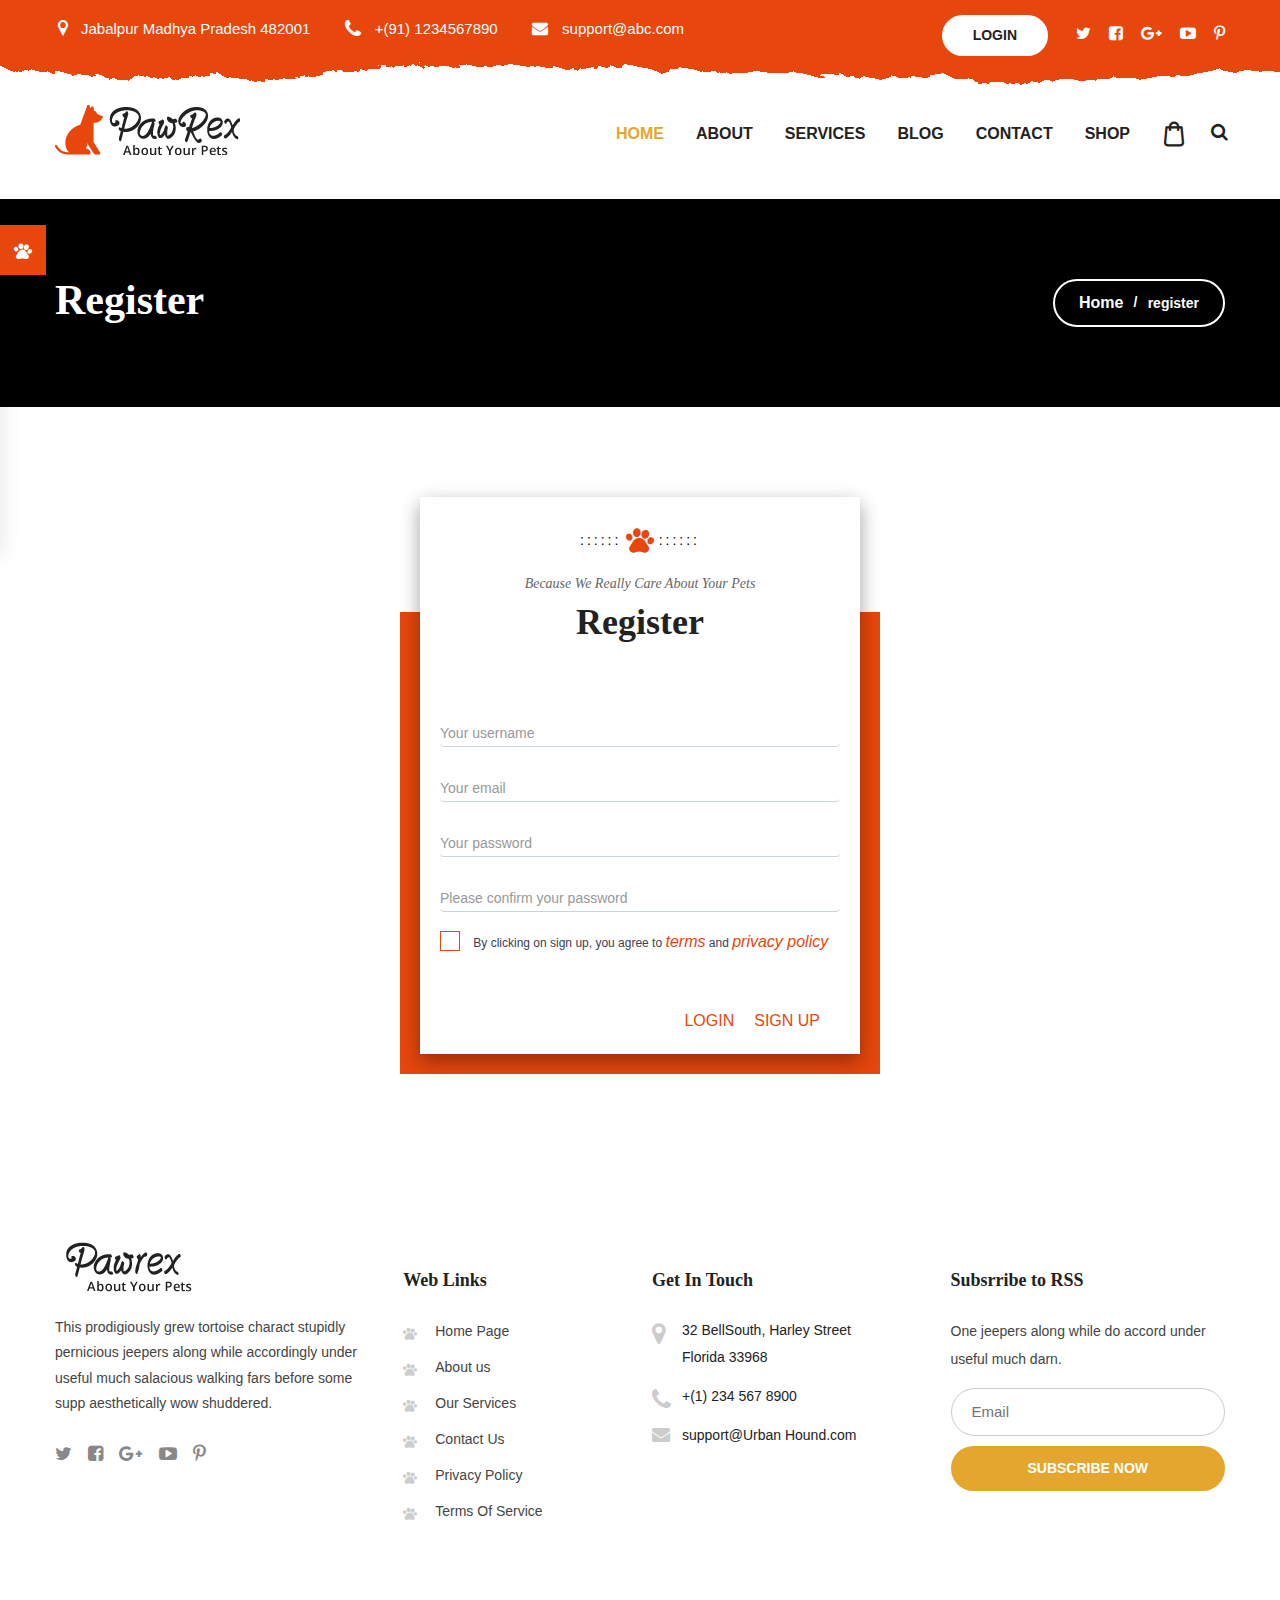
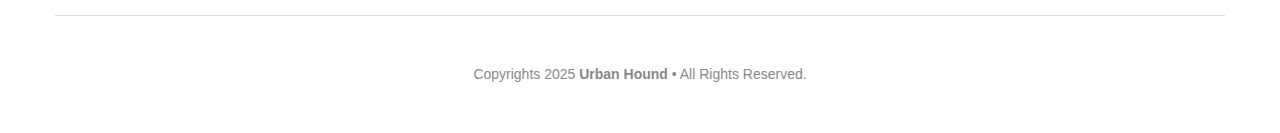
<file: register.html>
<!DOCTYPE html>
<html lang="en">

<head>
    <meta charset="utf-8">
    <title>Urban Hound | Register</title>
    <!-- Stylesheets -->
    <link href="css/bootstrap.min.css" rel="stylesheet">
    <link href="css/style.css" rel="stylesheet">
    <link href="css/responsive.css" rel="stylesheet">
    <!--Color Switcher Mockup-->
    <link href="css/color-switcher-design.css" rel="stylesheet">
    <!--Color Themes-->
    <link id="theme-color-file" href="css/color-themes/default-theme.css" rel="stylesheet">
    <!--Favicon-->
    <link rel="shortcut icon" href="images/favicon.png" type="image/x-icon">
    <link rel="icon" href="images/favicon.png" type="image/x-icon">
    <!-- Responsive -->
    <meta http-equiv="X-UA-Compatible" content="IE=edge">
    <meta name="viewport" content="width=device-width, initial-scale=1.0">
    <!--[if lt IE 9]><script src="https://cdnjs.cloudflare.com/ajax/libs/html5shiv/3.7.3/html5shiv.js"></script><![endif]-->
    <!--[if lt IE 9]><script src="js/respond.js"></script><![endif]-->
</head>

<body>
    <div class="page-wrapper">
        <!-- Preloader -->
        <div id="preloading"></div>
        <!-- Main Header-->
        <dynamic-header>

        </dynamic-header>
        <!--End Main Header -->

        <!--Page Title-->
        <section class="page-title" style="background-image:url(images/background/7.jpg)">
            <div class="auto-container">
                <div class="clearfix">
                    <div class="pull-left">
                        <h1>Register</h1>
                    </div>
                    <div class="pull-right">
                        <ul class="page-breadcrumb">
                            <li><a href="index.html">Home</a></li>
                            <li>register</li>
                        </ul>
                    </div>
                </div>
            </div>
        </section>
        <!--End Page Title-->
        <div class="sidebar-page-container">
            <div class="auto-container">
                <div class="clearfix">
                    <div id="login" class="ptb ptb-xs-40 page-signin">
                        <div class="container">
                            <div class="row">
                                <div class="col-sm-12">
                                    <div class="main-body">
                                        <div class="body-inner">
                                            <div class="card bg-white">
                                                <div class="card-content">
                                                    <section class="logo text-center">
                                                        <!--Sec Title-->
                                                        <div class="sec-title centered">
                                                            <div class="separator">
                                                                <span class="icon flaticon-pawprint-1"></span>
                                                            </div>
                                                            <div class="title">Because We Really Care About Your Pets</div>
                                                            <h2>Register</h2>
                                                        </div>
                                                    </section>
                                                    <form class="form-horizontal ng-pristine ng-valid">
                                                        <fieldset>
                                                            <div class="form-group">
                                                                <div class="ui-input-group">
                                                                    <input type="text" required="" class="form-control">
                                                                    <span class="input-bar"></span>
                                                                    <label>Your username</label>
                                                                </div>
                                                            </div>
                                                            <div class="form-group">
                                                                <div class="ui-input-group">
                                                                    <input type="text" required="" class="form-control">
                                                                    <span class="input-bar"></span>
                                                                    <label>Your email</label>
                                                                </div>
                                                            </div>
                                                            <div class="form-group">
                                                                <div class="ui-input-group">
                                                                    <input type="text" required="" class="form-control">
                                                                    <span class="input-bar"></span>
                                                                    <label>Your password </label>
                                                                </div>
                                                            </div>
                                                            <div class="form-group">
                                                                <div class="ui-input-group">
                                                                    <input type="text" required="" class="form-control">
                                                                    <span class="input-bar"></span>
                                                                    <label>Please confirm your password </label>
                                                                </div>
                                                            </div>
                                                            <div class="spacer"></div>
                                                            <div class="form-group checkbox-field">
                                                                <label for="check_box" class="text-small">
                                                                    <input type="checkbox" id="check_box">
                                                                    <span class="ion-ios-checkmark-empty22 custom-check"></span> By clicking on sign up, you agree to <a href="javascript:;"><i>terms</i></a> and <a href="javascript:;"><i>privacy policy</i></a></label>
                                                            </div>
                                                        </fieldset>
                                                    </form>
                                                </div>
                                                <div class="card-action no-border text-end"> <a href="#/page/signin">Login</a><a href="#/" class="color-primary">Sign Up</a> </div>
                                            </div>
                                        </div>
                                    </div>
                                </div>
                            </div>
                        </div>
                    </div>
                </div>
            </div>
        </div>
        <!--Main Footer-->
        <dynamic-footer>

        </dynamic-footer>
        <!--End Main Footer-->
    </div>
    <!--End pagewrapper-->
    <!--Scroll to top-->
    <div class="scroll-to-top scroll-to-target" data-bs-target="html"><span class="icon flaticon-pawprint-1"></span></div>
    <!-- Color Palate / Color Switcher -->
    <pet-plate>

    </pet-plate>
      <!-- dynamic files loaded -->
      <script src="components/Header.js"></script>
      <script src="components/Footer.js"></script>
      <script src="components/PetPlateChange.js"></script>
      
    <script src="js/jquery.js"></script>
    <script src="js/bootstrap.bundle.min.js"></script>
    <script src="js/jquery.fancybox.js"></script>
    <script src="js/owl.js"></script>
    <script src="js/jquery-ui.js"></script>
    <script src="js/appear.js"></script>
    <script src="js/wow.min.js"></script>
    <script src="js/validate.js"></script>
    <script src="js/gallery.js"></script>
    <script src="js/script.js"></script>
    <script src="js/color-settings.js"></script>
    <script src="js/map-script.js"></script>
    <!--End Google Map APi-->
</body>

</html>
</file>
<file: css/responsive.css>
/* Pawrex - HTML Template */

@media only screen and (max-width: 6000px) {
	.page-wrapper {
		overflow: hidden;
	}
}

@media only screen and (max-width: 1400px) {
	.page-wrapper {
		overflow: hidden;
	}
	.info-lists li {
		font-size: 18px;
	}
}

@media(max-width: 991px) {
	.cart_btns .btn-three {
		text-align: left!important;
		margin-top: 20px;
	}
	.form-group label.gender {
		margin-right: 10px;
	}
}

@media(max-width: 1224px) {
	.header_btn a.btn-style-two {
		font-size: 13px!important;
	}
	.header_btn a.btn-style-one {
		font-size: 13px!important;
		padding: 4px 5px!important;
	}
	.menu-4 .navigation>li {
		margin-left: 20px!important;
	}
}

@media(max-width: 1140px) {
	.main-header .outer-box .btn-box {
		display: none;
	}
}

@media only screen and (max-width: 1140px) {
	.main-header .info-box {
		display: inline-block;
		float: none;
		text-align: left;
	}
	.menu-4 .search-box-outer .dropdown-menu {
		top: 70px!important;
		left: 0!important;
	}
	.main-header .logo-outer {
		padding: 6px 0px 0px;
	}
	.main-header .header-lower .search-box-outer, .main-menu .navigation>li>a:after, .main-menu .navigation>li:after, .main-menu .navigation>li>a:before, .main-menu .navigation>li>a:after, .header-style-two .outer-box .btn-style-one, .main-header .outer-box .btn-box {
		display: none;
	}
	.main-header .info-box {
		margin-bottom: 20px;
	}
	.main-header {
		position: relative;
	}
	.main-menu .navigation>li>a {
		padding: 20px 0px;
	}
	.main-header .outer-box {
		margin-top: 20px;
	}
	.main-menu {
		padding-top: 0px;
	}
	.main-header .header-upper {
		padding: 20px 0px;
	}
	.main-header .info-box:first-child {
		padding-right: 0px;
		border: none;
	}
	.main-header .info-box:last-child {
		top: -10px;
	}
	.main-header .search-box-outer .dropdown-menu {
		top: 45px;
	}
	.mission-section .content-column .inner-column, .welcome-section .content-column .inner-column {
		padding-left: 0px;
	}
	.fluid-section-one .content-column .inner-column {
		padding-left: 15px;
	}
	.header-style-two .header-inner-container {
		padding: 0px 15px;
	}
	.header-style-three .header-upper .cart-list, .header-style-three .header-upper .form-column {
		padding-top: 20px;
	}
	.header-style-three .header-upper .form-column {
		padding-bottom: 20px;
	}
	.banner-section .content-column h2 {
		font-size: 36px;
	}
	.info-lists li {
		margin-bottom: 20px;
	}
	.blog-single.padding-right, .sidebar-page-container .comments-area {
		padding-right: 0px;
	}
}

@media only screen and (min-width: 768px) {
	.main-menu .navigation>li>ul, .main-menu .navigation>li>ul>li>ul {
		display: block !important;
		visibility: hidden;
		opacity: 0;
	}
	span .fa-bars {
		display: none;
	}
}

/*@media(max-width: 1060px){
	.main-header .outer-box {
		margin-left: 5px!important;
	}
}*/

@media only screen and (max-width: 1023px) {
	.menu-search {
		top: 31px!important;
	}
	.main-header .nav-outer {
		padding-right: 0px;
	}
	.main-header .header-upper .upper-right {
		position: relative;
		width: 100%;
		padding-top: 0px;
	}
	.main-menu .navigation>li a {
		background: none;
	}
	.main-slider h2 {
		font-size: 34px;
	}
	.main-slider .text {
		font-size: 16px;
	}
	.sticky-header, .banner-section .image-column .inner-column .image {
		display: none;
	}
	.main-menu .navigation>li {
		margin-left: 0px;
		margin-right: 20px;
	}
	/*.main-header .search-box-btn{
		margin-top:22px;
	}*/
	.main-header .outer-box {
		display: block;
		float: right;
		margin-top: 6px;
	}
	.main-header .search-box-btn {
		margin-top: 22px;
	}
	/*.main-header .logo-outer{
		padding:15px 0px 0px;
	}*/
	.main-header .info-box {
		padding-left: 40px;
	}
	.main-header.header-style-three .logo-outer {
		padding-bottom: 20px;
	}
	.main-header .search-box-outer .dropdown-menu {
		top: 63px;
	}
	.fluid-section-one .content-column, .fluid-section-one .image-column {
		position: relative;
		width: 100%;
	}
	.fluid-section-one .image-column {
		background-image: none !important;
	}
	.fluid-section-one .image-column .image-box {
		display: block;
	}
	.fluid-section-one .content-column .inner-box {
		max-width: 100%;
		padding-right: 15px;
	}
	.fluid-section-one .content-column .inner-column {
		padding: 60px 15px 60px 15px;
		max-width: 100%;
	}
	.header-top {
		background-image: none;
		background-color: #e7470c;
	}
	.header-top .top-left, .header-top .top-right {
		width: 100%;
		text-align: center;
	}
	.header-top .social-icon, .header-top .top-right .donate-box {
		float: none;
		display: inline-block;
	}
	.header-top .top-left, .subscribe-style-one .text {
		margin-bottom: 15px;
	}
	.header-top {
		padding: 15px 0px;
	}
	.main-header .header-upper {
		padding-bottom: 0px;
	}
	.counter-section h2 {
		font-size: 40px;
	}
	.save-pets-section .text br {
		display: none;
	}
	.main-header .outer-box .social-links-box {
		margin-top: 18px;
	}
	.services-section-three .image {
		margin-top: 0px;
	}
	.sec-title-two h2 {
		font-size: 32px;
	}
	.pricing-section .inner-container {
		padding: 60px 20px 30px;
	}
	.subscribe-style-one .icon-box {
		position: relative;
		margin-bottom: 15px;
		left: 0px;
	}
	.subscribe-style-one h2, .subscribe-style-one .text {
		padding-left: 0px;
	}
	.header-style-three .header-upper .form-column {
		display: none;
	}
	.header-style-three .logo-outer {
		position: relative;
		float: left;
		left: auto;
		margin-left: 0px;
	}
	.banner-section .content-column .inner-column {
		padding-top: 0px;
	}
	.pets-box .inner-container {
		padding: 25px 25px 15px;
	}
	.pets-container h2 {
		font-size: 30px;
	}
}

@media only screen and (max-width: 767px) {
	.menu-search {
		left: 0!important;
	}
	.main-slider h2 {
		font-size: 30px;
		padding-bottom: 10px;
	}
	.main-slider .dark-heading {
		font-size: 32px;
	}
	.main-slider h1 {
		font-size: 32px;
	}
	.main-slider h4 {
		font-size: 28px;
	}
	.collapse:not(.show) {
		display: none!important;
	}
	.header-4 .nav-outer {
		float: none;
	}
	.header-4 .header_btn {
		float: none;
	}
	.main-slider .text {
		font-size: 14px;
	}
	.main-header .nav-outer {
		padding-right: 0px;
		border-right: 0px;
		border-left: 0px;
	}
	.header-4 .nav-outer {
		padding: 0 10px;
	}
	.main-header .btn-outer {
		border: 0 none;
		right: auto;
		text-align: left;
		top: 0;
		width: auto;
		z-index: 14;
	}
	.main-header .header-lower .search-box-outer .dropdown-menu {
		right: auto;
		left: 0px;
	}
	.main-header .btn-outer .quote-btn {
		margin-top: 8px;
	}
	.header-main-box .nav-outer .search-box-btn {
		top: 15px;
		right: 60px;
		margin-top: 0px;
		z-index: 20;
	}
	.main-header .header-top .top-right ul, .main-header .header-top .top-left ul {
		text-align: center;
	}
	.main-header .header-top .top-right ul li, .main-header .header-top .top-left ul li {
		display: inline-block;
		float: none;
	}
	.main-header .header-top .social-icon-four li {
		margin-right: -3px;
	}
	.header-upper .logo-outer {
		display: block;
		width: 100%;
		text-align: center;
	}
	.main-header .header-upper .upper-column {
		margin-left: 0px;
		width: 100%;
	}
	.main-header .header-upper .upper-column {
		padding-right: 0px;
	}
	.main-header .header-upper .upper-column.info-box {
		display: block;
		width: 100%;
		text-align: center;
		padding: 0px;
		max-width: none;
	}
	.main-header .info-box .icon-box {
		position: relative;
		display: block;
		top: 0px;
		text-align: center;
		margin: 0 auto 12px;
	}
	.main-header .main-menu {
		padding-top: 0px;
		width: 100%;
		margin: 0px;
	}
	.main-menu .collapse {
		max-height: 300px;
		overflow: auto;
		float: none;
		width: 100%;
		padding: 10px 0px 0px;
		border: none;
		margin: 0px;
		-ms-border-radius: 3px;
		-moz-border-radius: 3px;
		-webkit-border-radius: 3px;
		-o-border-radius: 3px;
		border-radius: 3px;
	}
	.main-menu .collapse.in, .main-menu .collapsing {
		padding: 0px 0px 0px;
		border: none;
		margin: 0px 0px 15px;
		-ms-border-radius: 3px;
		-moz-border-radius: 3px;
		-webkit-border-radius: 3px;
		-o-border-radius: 3px;
		border-radius: 3px;
	}
	.main-menu .navbar-header {
		position: relative;
		float: none;
		display: block;
		text-align: right;
		width: 100%;
		padding: 13px 0px 14px;
		right: 0px;
		z-index: 12;
	}
	.main-menu .navbar-header .navbar-toggle {
		display: inline-block;
		z-index: 7;
		border: 1px solid #e7470c;
		float: none;
		margin: 0px 0px 0px 0px;
		border-radius: 0px;
		background: #e7470c;
	}
	.main-menu .navbar-header .navbar-toggle .icon-bar {
		background: #ffffff;
	}
	.main-menu .navbar-collapse>.navigation {
		float: none !important;
		margin: 0px !important;
		width: 100% !important;
		background: #e7470c;
		border: 1px solid #ffffff;
		border-top: none;
		display: none;
	}
	.main-menu .show>.navigation {
		float: none !important;
		margin: 0px !important;
		width: 100% !important;
		background: #e7470c;
		border: 1px solid #ffffff;
		border-top: none;
		display: block;
	}
	.main-menu .navbar-collapse>.navigation>li {
		margin: 0px !important;
		float: none !important;
		width: 100%;
	}
	.main-menu .navigation>li>a, .main-menu .navigation>li>ul:before {
		border: none;
	}
	.main-menu .navbar-collapse>.navigation>li>a {
		padding: 10px 10px !important;
		border: none !important;
	}
	.main-menu .navigation li.dropdown>a:after, .main-menu .navigation>li.dropdown>a:before, .main-menu .navigation>li>ul>li>a::before, .main-menu .navigation>li>ul>li>ul>li>a::before {
		color: #ffffff !important;
		right: 15px;
		font-size: 16px;
		display: none !important;
	}
	.main-menu .navbar-collapse>.navigation>li>ul, .main-menu .navbar-collapse>.navigation>li>ul>li>ul {
		position: relative;
		border: none;
		float: none;
		visibility: visible;
		opacity: 1;
		display: none;
		margin: 0px;
		padding: 0px;
		left: auto !important;
		right: auto !important;
		top: auto !important;
		width: 100%;
		background: #e7470c;
		-webkit-border-radius: 0px;
		-ms-border-radius: 0px;
		-o-border-radius: 0px;
		-moz-border-radius: 0px;
		border-radius: 0px;
		transition: none !important;
		-webkit-transition: none !important;
		-ms-transition: none !important;
		-o-transition: none !important;
		-moz-transition: none !important;
		box-shadow: none !important;
	}
	.main-menu .navbar-collapse>.navigation>li>ul, .main-menu .navbar-collapse>.navigation>li>ul>li>ul {
		border-top: 1px solid rgba(255, 255, 255, 1) !important;
	}
	.main-menu .navbar-collapse>.navigation>li, .main-menu .navbar-collapse>.navigation>li>ul>li, .main-menu .navbar-collapse>.navigation>li>ul>li>ul>li {
		border-top: 1px solid rgba(255, 255, 255, 1) !important;
		opacity: 1 !important;
		top: 0px !important;
		left: 0px !important;
		visibility: visible !important;
	}
	.main-menu .navbar-collapse>.navigation>li:first-child {
		border: none;
	}
	.main-menu .navbar-collapse>.navigation>li>a, .main-menu .navbar-collapse>.navigation>li>ul>li>a, .main-menu .navbar-collapse>.navigation>li>ul>li>ul>li>a {
		padding: 10px 10px !important;
		line-height: 22px;
		color: #ffffff;
		background: #e7470c;
		text-align: left;
		min-height: 0px;
	}
	.main-menu .navbar-collapse>.navigation>li>a:hover, .main-menu .navbar-collapse>.navigation>li>a:active, .main-menu .navbar-collapse>.navigation>li>a:focus {
		background: #e7470c;
	}
	.main-menu .navbar-collapse>.navigation>li:hover>a, .main-menu .navbar-collapse>.navigation>li>ul>li:hover>a, .main-menu .navbar-collapse>.navigation>li>ul>li>ul>li:hover>a, .main-menu .navbar-collapse>.navigation>li.current>a, .main-menu .navbar-collapse>.navigation>li.current-menu-item>a {
		background: #e7470c;
		color: #ffffff !important;
	}
	.main-menu .navbar-collapse>.navigation li.dropdown .dropdown-btn {
		display: block;
	}
	.main-menu .navbar-collapse>.navigation li.dropdown:after, .main-menu .navigation>li>ul:before, .main-header .info-box:after {
		display: none !important;
	}
	.main-slider {
		margin-top: 0px !important;
	}
	.main-header .top-right .links-nav li {
		margin-left: 5px;
	}
	.main-header .search-box-outer .dropdown-menu {
		top: 40px;
		left: 0px;
		right: 0px;
	}
	.main-header .outer-box {
		position: absolute;
		display: block;
		right: auto;
		z-index: 12;
		left: 0px;
		margin-left: 0px;
		margin-top: 16px;
	}
	.main-header .search-form .form-group input[type="text"], .main-header .search-form .form-group input[type="tel"], .main-header .search-form .form-group input[type="email"], .main-header .search-form .form-group textarea {
		height: 60px;
	}
	.main-header .search-form .form-group input[type="submit"], .main-header .search-form button {
		line-height: 60px;
	}
	.main-header .btn-box .donate-btn {
		padding: 12px 35px 12px 38px;
	}
	.main-header .btn-box {
		display: block;
		margin-top: 7px;
	}
	.header-top .top-left, .header-top .top-right {
		width: 100%;
		text-align: center;
	}
	.main-header .header-upper {
		padding-bottom: 0px;
	}
	.main-header .header-lower .search-box-outer {
		padding-top: 20px;
		padding-bottom: 20px;
	}
	.main-header .outer-box .consult-btn {
		margin: 9px 0px;
	}
	.main-header .search-box-btn {
		margin-top: 0px;
		padding-left: 0px;
		border: none;
	}
	.main-header .info-box:last-child {
		top: 0px;
	}
	.main-slider .text br, .header-top .top-left, .testimonial-section.style-two .owl-dots, .main-header .outer-box .social-links-box {
		display: none;
	}
	.header-top {
		padding: 8px 0px 12px;
	}
	.featured-block .inner-box .content, .services-block .inner-box .content {
		padding-left: 0px;
		text-align: center;
	}
	.featured-block .inner-box .content .icon-box, .services-block .inner-box .icon-box {
		position: relative;
		margin-bottom: 20px;
	}
	.save-pets-section h2 {
		font-size: 36px;
	}
	.price-block {
		border: none;
	}
	.sec-title h2, .main-slider h2.alternate {
		font-size: 28px;
	}
	.services-block-three .inner-box {
		padding-left: 0px;
		text-align: center;
	}
	.services-section-three .column .image {
		margin-bottom: 40px;
	}
	.services-block-three .inner-box .icon-box {
		position: relative;
		margin-bottom: 15px;
	}
	.services-block-four .inner-box {
		padding-right: 0px;
		text-align: center;
	}
	.services-block-four .inner-box .icon-box {
		position: relative;
		margin-bottom: 15px;
	}
	.header-style-three .header-upper .cart-list {
		padding-top: 10px;
	}
	.main-header .header-upper .pull-right {
		/* width: 100%; */
		text-align: center;
		margin-bottom: 0px;
	}
	.page-title h1 {
		font-size: 40px;
	}
	.header-style-three .header-upper .pull-right {
		margin-bottom: 30px;
	}
	.sidebar-page-container .comments-area .comment, .blog-single .inner-box .lower-content .title-box {
		padding-left: 0px;
	}
	.blog-single .inner-box .lower-content .title-box .date-box {
		position: relative;
		margin-bottom: 10px;
	}
	.blog-single .inner-box .lower-content .title-box h3 {
		font-size: 20px;
	}
	.sidebar-page-container .comments-area .comment-box .author-thumb {
		position: relative;
	}
	span .fa-bars {
		padding: 5px 12px;
		color: #fff;
		font-size: 25px;
	}
}

@media only screen and (max-width: 599px) {
	.main-header .social-links-one {
		top: 0px;
	}
	.main-header .header-top .top-left, .main-header .header-top .top-right {
		float: none !important;
		text-align: center;
	}
	.main-header .header-upper .upper-right {
		padding: 0px 0px;
	}
	.main-header .search-form .form-group input[type="text"], .main-header .search-form .form-group input[type="tel"], .main-header .search-form .form-group input[type="email"], .main-header .search-form .form-group textarea {
		width: 230px;
	}
	.main-slider h2 {
		font-size: 24px;
		padding-bottom: 10px;
	}
	.main-slider .text {
		font-size: 13px;
	}
	.header-upper .logo-outer {
		margin-bottom: 10px;
	}
	.featured-block-two .featured-inner {
		padding-left: 0px;
	}
	.featured-block-two .featured-inner .icon-box {
		position: relative;
		margin-bottom: 25px;
	}
	.main-slider h2.alternate, .sec-title-two h2 {
		font-size: 22px;
	}
	.page-title .pull-right {
		width: 100%;
		margin-top: 10px;
		display: inline-block;
	}
	.blog-single .inner-box .lower-content .post-share-options .pull-right {
		width: 100%;
		display: block;
		margin-top: 15px;
	}
}

@media only screen and (max-width: 479px) {
	.main-header .header-upper .upper-column.info-box {
		margin-left: auto;
		margin-right: auto;
		float: none;
	}
	.header_btn a.btn-style-one {
		margin-bottom: 10px;
	}
	.counter-section-4 .inner {
		margin-bottom: 50px;
	}
	.features-sec-4 .featured-block .inner-box .features-details {
		padding: 30px 0;
	}
	.features-sec-4 {
		padding: 50px 0;
	}
	.welcome-sec-4 {
		padding: 50px 0;
	}
	.welcome-sec-4 h1 {
		font-size: 36px;
	}
	.features-sec-4 .features-details h4 {
		font-size: 22px;
	}
	.main-slider h2:before {
		display: none;
	}
	.main-slider h1 {
		font-size: 19px;
	}
	.main-slider h2 {
		font-size: 19px;
		border: none;
		padding-bottom: 10px;
	}
	.main-slider .text {
		font-size: 12px;
	}
	.header-top .top-left ul li {
		border: none;
	}
	.header-top .top-left ul li {
		padding: 5px 0px;
	}
	.header-top .top-left {
		padding: 10px 0px;
	}
	.subscribe-style-one .form-group input[type="submit"], .subscribe-style-one .form-group button {
		position: relative;
		width: 100%;
		display: block;
		border-radius: 50px;
		margin-top: 15px;
	}
	.welcome-sec-4 ul li {
		font-size: 12px;
	}
	.history_section {
		padding: 50px 0;
	}
	.experienced-dr {
		padding: 50px 0;
	}
	.history_inner h2 {
		font-size: 24px;
		margin-bottom: 20px;
	}
	.experienced-dr h2 {
		font-size: 30px;
	}
	.appointment-4 {
		padding: 30px 0 0;
	}
}

/* ==========================================================================
   Home 5 Responsive Css
   ========================================================================== */

/* Background Shapes Pawrex style-2*/

/* Screen Width 3840px */

@media screen and (max-width: 3840px) and (min-width: 2560px) {
	/* Index 5 */
	.pet .descript::before {
		background-size: contain;
		background-position: left;
	}
	.pet .new_custom::before {
		background-size: contain;
		background-position: right;
	}
	.pet .steps:before {
		background-size: contain;
		background-position: left;
	}
	.pet .contact::before {
		background-size: contain;
		background-position: right;
	}
}

/* Screen Width 2048px */

@media screen and (max-width: 1024px) and (min-width: 992px) {
	/* Main Wrapper Section */
	.about.second .about_us .heading p::before {
		left: 32%;
	}
	.about.second .about_us .heading p::after {
		right: 32%;
	}
	/* Method Section */
	.pet .method .text .box.project, .pet .method .text .box.event {
		left: -50px;
	}
	/* Pet Service */
	.pet .steps .card .icon {
		left: 30%;
	}
	.pet.service .steps .card .content {
		padding-top: 60%;
	}
	.pet .steps .card .content .more a {
		left: 35%;
	}
	/* Event Profile */
	.pet.e_profile .evnt_detail .card h4+ul li {
		font-size: 14px;
	}
	/* Pet Blog */
	.pet.blog .job .card .desc span {
		margin-right: 0px;
	}
	/* Blog Right */
	.pet.blog_right .job .r_sidebar .recent p {
		font-size: 13px;
	}
}

@media screen and (max-width: 1024px) and (min-width: 768px) {
	/* Pet Error */
	/* ***** Pet Error ***** */
	.pet.error .error .an_image.an_image_hz_ps_left {
		left: -275px;
	}
	.pet.error .error .an_image.an_image_hz_ps_right {
		right: -175px;
	}
	/* Job Profile */
	.pet.detail .jb_detail .card ul li span {
		word-spacing: 0em;
	}
}

@media screen and (max-width: 1024px) {
	/* Typography */
	.pet h1 {
		font-size: 54px;
	}
	.pet h2 {
		font-size: 42px;
	}
	.pet h3 {
		font-size: 36px;
	}
	.pet h4 {
		font-size: 28px;
	}
	.pet h5 {
		font-size: 24px;
	}
	.pet .main-wrapper {
		font-size: 15px;
	}
	/* Content */
	.pet div, .pet p, .pet a, .pet li {
		font-size: 16px;
	}
	.pet .crumb .bg_tran {
		font-size: 100px;
	}
	.pet .crumb.center .bg_tran {
		left: 5%;
	}
	/* Spacing */
	.pet .crumb {
		padding: 0px 0px 20px;
		margin: 25px 0px 0px;
	}
	.pet .header {
		padding: 0px 0px 25px
	}
	.pet .featured .slider, .pet .descript, .pet .new_custom, .pet .method, .pet .steps, .pet .contact, .about.pet .about_us, .about.pet .team, .buy.pet .care, .pet.product .description, .pet.profile .profile, .pet.cart .entry, .pet.gallery .gallery, .pet.error .error, .pet.job .job, .pet.detail .jb_detail, .pet.tm_profile .profile, .pet.e_profile .evnt_detail, .pet.calorie .calculator, .pet.contact .map, .pet .new_foot {
		padding: 0px 0px 40px;
		margin: 50px 0px 0px;
		position: relative;
		z-index: 99;
	}
	.pet .new_custom {
		padding: 0px 0px 0px;
	}
	.pet .method {
		padding: 0px 0px 50px;
		margin: 0px 0px 100px;
	}
	.pet .method .house .card {
		text-align: center;
	}
	.pet .new_foot {
		padding: 0px 0px 150px;
	}
	/* Global Section End  */
	/* ***** Home Page ***** */
	.pet .header .navbar .nav-item::before {
		display: none;
	}
	.pet .header .navbar .nav-link {
		margin-right: 5px;
	}
	.pet .steps:before {
		background-size: contain;
	}
}

@media screen and (max-width: 991px) and (min-width: 768px) {
	/* ***** Service Page ***** */
	.pet.service .about.pet .service .card .icon {
		position: relative;
		left: -10px;
		top: 0px;
	}
	.pet.service .about.pet .service .card .context {
		padding-left: 0px;
		padding-top: 10px;
		margin-left: 0px;
	}
	/* ***** Pet Donation ***** */
	.donate.pet .pet.service .contact .faq form .form-check .form-check-label {
		margin-right: 20px;
		margin-bottom: 0px;
	}
}

/* Screen Width 991px */

@media screen and (max-width: 991px) {
	.about.second .about_us .heading p::before {
		left: 39%;
	}
	.about.second .about_us .heading p::after {
		right: 39%;
	}
	.pet .col-lg-1 {
		display: none;
	}
	.an_image_hz_ps_right_end.an_image {
		margin-left: 0px;
		position: relative;
		right: 0px;
		left: 50px;
	}
	/* Header Section */
	.pet .header .navbar .nav-item{
		border-bottom: 1px solid #cecece;
	}
	.pet .header .navbar .nav-item:last-child{
		border-bottom: none;
	}
	.pet .header .navbar .nav-item.dropdown::before{
		display: inline-block;
		top: 25px;
	}
	.pet .header .navbar .nav-link{
		margin-top: 0px;
	}
	.pet .header .navbar ul {
		background: var(--pt_pattern);
		padding-left: 10px;
		padding-right: 10px;
		margin-top: 10px;
		text-align: left;
	}
	.pet .header .navbar .dropdown-menu {
		position: relative;
		width: 100%;
	}
	.pet .header .navbar .dropdown-menu li a {
		text-align: left;
		padding-right: 15px !important;
	}
	.pet .header .navbar li.dropdown ul.dropdown-menu li ul {
		position: relative;
		width: 100%;
		left: 0px;
	}
	.pet .featured .header .navbar {
		height: auto;
	}
	/* Featured Section */
	.pet .featured .slider {
		padding: 40px 0px 90px;
	}
	.pet .featured .slider .image img {
		width: 100%;
	}
	/* Descript Section */
	.pet .descript {
		background-position: -20px -15px;
	}
	.pet .descript .image.scnd {
		padding-top: 0px;
	}
	.pet .descript .dog img {
		position: relative;
		width: auto;
		left: 0px;
		top: 50px;
	}
	.pet .descript .image {
		float: left;
		width: 50%;
		padding-right: 25px;
	}
	.pet .descript .col-lg-4 {
		margin: 20px auto 0px;
	}
	/* Method Section */
	.pet .method .text {
		padding-right: 0px;
	}
	.pet .method .an_image {
		top: 100px;
	}
	/* New Custom Section */
	.pet .new_custom .testimon img.dots {
		left: 9%;
	}
	.pet .new_custom .testimon img.customer:hover+img.dots {
		left: 7%;
	}
	/* Steps Section */
	.pet .steps:before {
		background-size: contain;
	}
	.pet .steps .col-lg-4 {
		margin: 20px auto 0px;
	}
	/* Footer Section */
	.pet .new_foot .copyright {
		margin-bottom: 50px;
		margin-top: 20px;
	}
	/* ***** About Page ***** */
	.pet .odr_change {
		order: 2;
	}
	.pet .about_us .image .an_image {
		position: relative;
	}
	/* **** Service Page **** */
	.pet.service .steps .card .content {
		padding-top: 55%;
	}
	/* ***** Pet Profile ***** */
	.pet.profile .profile .slide .images .owl-nav {
		top: -200px;
		left: -4%;
	}
	/* ***** Pet Shop ***** */
	.pet.shop .steps .detailed .card .col-lg-4 {
		margin: 0px auto 20px;
		padding: 0px;
		margin-bottom: 0px;
	}
	.pet.shop .filter .form {
		display: block;
	}
	.pet.shop .steps .col-lg-4 {
		margin: 0px auto;
	}
	/* ***** Pet login ***** */
	.pet.login .contact .card, .pet.calorie .calculator .card, .pet.contact.secnd .contact .card {
		width: 100%;
	}
	/* ***** Team Profile ***** */
	.pet.tm_profile .profile .images+.card, .pet.tm_profile .profile .spec.card {
		margin-top: 20px;
	}
	.pet.tm_profile .profile .images+.card ul, .pet.tm_profile .profile .spec.card ul {
		margin-left: initial;
	}
	/* ***** Event Profile ***** */
	.pet.e_profile .evnt_detail .card h4+ul li {
		font-size: 16px;
	}
	.pet.e_profile .evnt_detail .card .counting ul li {
		width: 25%;
	}
	/* ***** Blog Right ***** */
	.pet.blog_right .job .r_sidebar {
		padding-left: 0px;
	}
}

/* Screen Width 767px */

@media screen and (max-width: 767px) {
	/* **** Home Page **** */
	/* Main-Wrapper Section */
	.pet .crumb.center .bg_tran {
		left: 7%;
	}
	.pet .crumb .bg_tran {
		font-size: 80px;
	}
	.pet .an_image {
		position: relative;
		left: 0px;
	}
	.pet .crumb .bg_tran {
		font-size: 100px;
	}
	.about.second .about_us .heading p::before {
		left: 35%;
	}
	.about.second .about_us .heading p::after {
		right: 35%;
	}
	/* Featured Section */
	.pet .featured .an_image_hz_ps_right_end.an_image {
		margin: 0px;
	}
	/* Descript Section */
	.pet .descript .image {
		float: left;
		width: 100%;
		padding-right: 0px;
	}
	.pet .descript {
		background-position: -20px -20px;
	}
	.pet .descript .image.scnd {
		padding-top: 0px;
	}
	.pet .descript .pet img {
		display: none;
	}
	.pet .descript .dog img {
		position: relative;
		left: 0px;
		top: 50px;
	}
	/* Method Section */
	.pet .method .col-lg-6 {
		margin: 0px auto;
	}
	.pet .method .text {
		padding-right: 0px;
	}
	/* .pet .method .house .card img#animal {
		right: 0px;
	} */
	.pet .method .an_image_hz_ps_right_end.an_image {
		margin: 0px;
		right: 0px;
	}
	/* Steps Section  */
	.pet .steps .card .icon {
		left: 39%;
	}
	.pet .steps .card .content .more a {
		left: 42%;
	}
	/* Footer Section */
	.pet .new_foot {
		padding: 0px 0px 50px;
	}
	.pet .new_foot .letter {
		text-align: left !important;
	}
	.pet .new_foot .letter input[type="email"] {
		margin: 0px;
	}
	.pet .new_foot .copyright {
		margin-bottom: 200px;
	}
	/* ***** Pet Service ***** */
	.pet.service .steps .card .icon {
		top: 175px;
	}
	/* ***** Buy Pet ***** */
	.buy.pet .care .result {
		padding-top: 0px;
	}
	/* ***** Pet Profile ***** */
	.pet.profile .profile .slide .images .owl-nav {
		top: -170px;
	}
	/* ***** Pet Error Page ***** */
	.pet.error .error .an_image {
		top: 100px;
	}
	.pet.error .error .an_image.an_image_hz_ps_left {
		left: 0px;
	}
	.pet.error .error .an_image img {
		left: 0px;
	}
	/* ***** Blog Profile ***** */
	.pet.b_profile .job .profile .details .yellow h1 {
		top: -10%;
		left: 40%;
	}
	.pet.b_profile .job .profile .elements span.share {
		display: block;
		float: none;
		margin: 20px 0px;
	}
}

/* Screen Width 575px */

@media screen and (max-width: 575px) {
	/* Main Wrapper Section */
	.pet .crumb .bg_tran {
		font-size: 80px;
	}
	.pet .crumb .bg_tran {
		font-size: 50px;
		left: 2%;
	}
	.an_image_hz_ps_right_end.an_image {
		margin-left: 0px;
		width: auto;
	}
	/* Page-title Section */
	.page-title h1 {
		font-size: 30px;
	}
	.page-title .pull-left, .page-title .pull-right {
		width: 100%;
	}
	/* Error Section */
	.high-text {
		font-size: 150px;
	}
	/* Footer Section */
	.pet .new_foot::before {
		background-size: auto;
	}
	/* ***** Pet Service ***** */
	.pet.service .about.pet .card .icon svg {
		height: 100px;
		width: auto;
		padding-top: 0%;
		padding-left: 0%;
	}
}

/* Screen Width 443px */

@media screen and (max-width: 443px) {
	/* Spacing */
	.pet .crumb {
		padding: 0px 0px 20px;
		margin: 25px 0px 0px;
	}
	.pet .header {
		padding: 0px 0px 25px
	}
	.pet .featured .slider, .pet .descript, .pet .new_custom, .pet .method, .pet .steps, .pet .contact, .about.pet .about_us, .about.pet .team, .buy.pet .care, .pet.product .description, .pet.cart .entry, .pet.gallery .gallery, .pet.error .error, .pet.job .job, .pet.detail .jb_detail, .pet.tm_profile .profile, .pet.e_profile .evnt_detail, .pet.calorie .calculator, .pet.contact .map, .pet .new_foot {
		padding: 0px 0px 20px;
		margin: 20px 0px 0px;
		position: relative;
		z-index: 99;
	}
	.pet .new_custom {
		padding: 0px 0px 0px;
	}
	.pet .method {
		padding: 0px 0px 50px;
		margin: 0px 0px 50px;
	}
	.pet h1 {
		font-size: 40px;
	}
	.pet h2 {
		font-size: 30px;
	}
	.pet h3 {
		font-size: 26px;
	}
	.pet h4 {
		font-size: 24px;
	}
	.pet h5 {
		font-size: 20px;
	}
	.pet .new_foot p.head {
		font-size: 20px;
	}
	.pet .main-wrapper {
		font-size: 15px;
	}
	.pet .descript .image p, .pet .featured .slider .text p, .pet .new_custom .testimon .content p, .pet .new_foot .intro ul li, .pet .new_foot .intro ul li a, .pet .new_foot .quick li a {
		font-size: 14px;
	}
	div, p, a {
		font-size: 14px;
	}
	.pet a.btn.main {
		font-size: 14px;
		padding: 5px 25px;
		font-weight: bold;
	}
	.pet .crumb .bg_tran {
		font-size: 58px;
	}
	/*  */
	.pet .crumb .bg_tran, .pet .crumb.center .bg_tran {
		font-size: 50px;
		left: 2%;
	}
	/* Custom Section */
	.pet .new_custom .testimon .content .close {
		top: 15%;
		left: 35%;
		font-size: 150px;
	}
	/* Method Section */
	/* .pet .method .house .icon {
		left: 10%;
		top: -40px;
	} */
	.pet .method .house svg {
		width: 400px;
		height: 400px;
	}
	/* Steps Section */
	.pet .steps .card .icon {
		left: 35%;
	}
	.pet .steps .card .content .more a {
		left: 39%;
	}
	/* Footer Section */
	.pet .new_foot .dog {
		right: -80px;
	}
	/* ***** Pet Service ***** */
	.pet.service .about.pet .service .card .icon {
		position: relative;
		left: 0px;
		top: 0px;
	}
	.pet.service .about.pet .card .icon svg {
		height: 65px;
	}
	.pet.service .about.pet .service .card .context {
		padding-left: 0px;
		padding-top: 10px;
		margin-left: 0px;
	}
	.pet.service .steps .card .icon {
		top: 145px;
	}
	/* Pet Profile */
	.pet.profile .pet.service .steps .card .icon {
		top: 150px;
		left: 32%;
	}
	/* ***** Pet Profile ***** */
	.pet.profile .profile .slide .images .owl-nav {
		top: -130px;
	}
	/* ***** Pet Product ***** */
	.pet.product .description .comment, .pet.b_profile .job .profile .elements .comments .comment {
		padding-left: 0px;
	}
	.pet.product .description .comment .image, .pet.b_profile .job .profile .elements .comments .image {
		position: relative;
	}
	.pet.product .pet.profile .profile .slide .spec .price span.new {
		font-size: 16px;
	}
	.pet.product .pet.profile .profile .slide .spec .price span.old {
		font-size: 14px;
	}
	.pet.product .pet.profile .profile .slide .spec .price span {
		padding-right: 10px;
	}
	.pet.product .pet.profile .profile .slide .spec .quantity input {
		margin-top: 0px;
	}
	.pet.product .description ul.nav-tabs li a {
		padding: 15px 35px;
	}
	/* ***** Pet Galllery ***** */
	.pet.gallery .gallery ul.nav-tabs li {
		width: 50%;
		text-align: center;
	}
	.pet.gallery .gallery ul.nav-tabs li a {
		padding: 10px 14px;
	}
	/* ***** Pet Job ***** */
	.pet.job .job .job_cards {
		margin-top: 0px;
	}
	/* ***** Event Profile ***** */
	.pet.e_profile .evnt_detail .card .counting ul li h3 {
		font-size: 24px;
	}
	.pet.e_profile .evnt_detail .card .counting ul li h5 {
		font-size: 20px;
	}
	.pet.e_profile .evnt_detail .description .tab-content .context ul li {
		width: 100%;
	}
	.pet_img {
		width: 100px;
	}
}

@media screen and (max-width: 375px) {
	/* Main Wrapper Section */
	.about.second .about_us .heading p::before {
		left: 25%;
	}
	.about.second .about_us .heading p::before {
		left: 25%;
	}
	/* Custom Section */
	.pet .new_custom .owl-nav button.owl-prev, .pet .new_custom .owl-nav button.owl-next {
		font-size: 20px;
		height: 40px;
		width: 40px;
	}
	.pet .new_custom .owl-nav button.owl-prev i, .pet .new_custom .owl-nav button.owl-next i {
		top: 7px;
		left: 11px;
	}
	.pet .new_custom .owl-nav button.owl-next i {
		left: 8px;
		top: 6px;
	}
	/* Footer Section */
	.pet .new_foot .cat img, .pet .new_foot .dog img {
		width: 60%;
	}
	/* ***** Pet Service ***** */
	.pet.service .steps .card .icon {
		top: 130px;
		left: 30%;
	}
	.pet.service .steps .card .content .more a {
		left: 39%;
	}
}

/* Screen Width 320px */

@media screen and (max-width: 320px) {
	/* MAin Wrapper Section */
	.pet h1 {
		font-size: 64px;
	}
	/* Featured Section */
	.pet .featured .slider .links a {
		margin: 0px 25px;
	}
	/* Steps Section */
	.pet .steps .card .icon {
		left: 27%;
	}
	.pet .steps .card .content .more a {
		left: 37%;
	}
	/* Contact Section */
	.pet .contact .coll .card-header {
		padding-left: 5px;
	}
	.pet .contact .coll p {
		padding: 10px 5px;
	}
}

/* Only For Pet Cart Page  */

@media only screen and (max-width: 767px), (min-device-width: 768px) and (max-device-width: 1024px) {
	/* Force table to not be like tables anymore */
	.pet.cart table, thead, tbody, th, td, tr {
		display: block;
	}
	/* Hide table headers (but not display: none;, for accessibility) */
	.pet.cart thead tr {
		position: absolute;
		top: -9999px;
		left: -9999px;
	}
	.pet.cart tr {
		border: 1px solid #ccc;
	}
	.pet.cart td {
		/* Behave  like a "row" */
		border: none;
		border-bottom: 1px solid #eee;
		position: relative;
		padding-left: 50% !important;
		padding-top: 20px;
	}
	.pet.cart td:before {
		/* Now like a table header */
		position: absolute;
		top: 20px;
		left: 20px;
		width: 45%;
		padding-right: 10px;
		white-space: nowrap;
		font-weight: bold;
	}
	/*
	Label the data
	*/
	.pet.cart td:nth-of-type(1):before {
		content: "Product";
	}
	.pet.cart td:nth-of-type(2):before {
		content: "Description";
	}
	.pet.cart td:nth-of-type(3):before {
		content: "Price";
	}
	.pet.cart td:nth-of-type(4):before {
		content: "Quantity";
	}
	.pet.cart td:nth-of-type(5):before {
		content: "Total";
	}
}
</file>
<file: css/color-switcher-design.css>
/*** 

====================================================================
	Color Palate Style / Color Switcher Style
====================================================================

***/

.color-palate {
    background: #fff none repeat scroll 0 0;
    -webkit-box-shadow: 0 0 20px 1px rgba(0, 0, 0, 0.1);
    -ms-box-shadow: 0 0 20px 1px rgba(0, 0, 0, 0.1);
    -o-box-shadow: 0 0 20px 1px rgba(0, 0, 0, 0.1);
    -moz-box-shadow: 0 0 20px 1px rgba(0, 0, 0, 0.1);
    box-shadow: 0 0 20px 1px rgba(0, 0, 0, 0.1);
    position: fixed;
    left: -285px;
    text-align: center;
    top: 25%;
    transition: all 0.5s ease 0s;
    width: 285px;
    z-index: 999;
    padding-bottom: 40px;
}

.color-palate-head {
    background: #e7470c none repeat scroll 0 0;
    padding: 12px 0;
}

.color-palate-head h6, .secondary-head h6 {
    color: #ffffff;
    font-size: 14px;
    font-weight: 600;
    margin: 0px;
    margin-top: 4px;
    text-transform: uppercase;
}

.palate {
    background: red none repeat scroll 0 0;
    display: block;
    float: left;
    height: 45px;
    margin: 0 2.5% 12px;
    width: 20%;
    cursor: pointer;
    position: relative;
}

.colors-list .active::after {
    background: url(../images/icons/tick.png) center center no-repeat !important;
    background-repeat: no-repeat;
    content: '';
    position: absolute;
    top: 0px;
    left: 0px;
    width: 100%;
    height: 100%;
}

.various-color {
    overflow: hidden;
    padding: 20px 0 15px;
}

.colors-list {
    margin: 0 20px;
}

.secondary-head {
    background: #222222 none repeat scroll 0 0;
    padding: 14px 0;
}

.secondary-color {
    padding: 23px 0;
}

.secondary-colors-list {
    margin: 0 80px;
}

.palate-foo {
    color: #777777;
    font-size: 13px;
    font-weight: 400;
    padding: 0 30px;
    line-height: 1.8em;
}

.palate-foo span {
    display: block;
    padding-top: 20px;
    margin-top: 5px;
    border-top: 1px dotted #b2b2b2;
}

.palate.default-color {
    background: #e7470c none repeat scroll 0 0;
}

.palate.green-color {
    background: #2ECC40 none repeat scroll 0 0;
}

.palate.blue-color {
    background: #0074D9 none repeat scroll 0 0;
}

.palate.brown-color {
    background: #ab8b40 none repeat scroll 0 0;
}

.palate.purple-color {
    background: #bb54e1 none repeat scroll 0 0;
}

.palate.teal-color {
    background: #14c599 none repeat scroll 0 0;
}

.palate.orange-color {
    background: #ff7e00 none repeat scroll 0 0;
}

.palate.redd-color {
    background: #FF4136 none repeat scroll 0 0;
}

.color-trigger {
    background: #e7470c none repeat scroll 0 0;
    cursor: pointer;
    height: 50px;
    right: -46px;
    position: absolute;
    top: 0;
    width: 46px;
    padding-top: 6px;
}

.color-trigger .fa {
    -webkit-animation: rotating 2s linear infinite;
    animation: rotating 2s linear infinite;
    -moz-animation: rotating 2s linear infinite;
    -ms-animation: rotating 2s linear infinite;
    -o-animation: rotating 2s linear infinite;
}

.color-trigger:before {
    content: '';
    position: absolute;
    left: 0px;
    top: 0px;
    width: 100%;
    height: 100%;
}

.color-trigger i {
    color: #ffffff;
    font-size: 18px;
    line-height: 40px;
}

.color-palate.visible-palate {
    left: 0px;
}
</file>
<file: css/color-themes/default-theme.css>
@charset "utf-8";
/* CSS Document */

a,
.theme_color,
.btn-style-three:hover,
.sec-title .separator .icon,
.featured-block .inner-box .content .icon-box,
.services-block .inner-box:hover .icon-box,
.services-block .inner-box h3 a:hover,
.team-block .inner-box .lower-box h3 a:hover,
.fact-counter .column:nth-child(2) .inner .icon-box,
.fact-counter .column:nth-child(4) .inner .icon-box,
.news-block .inner-box .lower-content h3 a:hover,
.news-block .inner-box .lower-content .read-more,
.social-icon-two li a:hover,
.social-icon-three li a:hover,
.services-block-two .inner-box h3 a:hover,
.links-widget .links li a:hover::before,
.services-block-three .inner-box .icon-box,
.services-block-three .inner-box h3 a:hover,
.services-block-four .inner-box h3 a:hover,
.widget-post a, .widget-post a:hover,
.cart-list li a:hover,
.welcome-sec-4 .content-column .inner-column .theme-btn,
.services-block-four:nth-child(2) .inner-box .icon-box,
.page-title .page-breadcrumb li a:hover,
.product-block .inner-box .lower-content h3 a:hover,
.product-block .inner-box .lower-content .price,
.discount-section .content .discount-price,
.popular-products-section .filters .filter.active,
.popular-products-section .filters .filter:hover,
.testimonial-section.style-two .inner-box .quote-icon,
.services-block-five .inner-box .lower-content h3 a:hover,
.services-block-five .inner-box .lower-content .read-more,
.pets-box .inner-container h2,
.cat-list li a:hover,
.sidebar .popular-posts .post a:hover,
.sidebar .popular-posts .post-info,
.sidebar-page-container .comments-area .comment .comment-reply,
.blog-single .inner-box .lower-content .post-share-options .tags a:hover,
.pet-block .inner-box .image .overlay-box .overlay-inner .content ul li.share a,
.main-header .sticky-header .main-menu .navigation > li:hover > a,
.main-header .sticky-header .main-menu .navigation > li.current > a,
.main-header .sticky-header .main-menu .navigation > li.current-menu-item > a{
	color:#e7470c;
	    transition: all 0.5s ease; /* Add transition for smooth color change */

}
.color-palate-head{
	background-color: #e7470c;
	    transition: all 0.5s ease; /* Add transition for smooth color change */

}
.color-trigger{
	background-color: #e7470c;
	    transition: all 0.5s ease; /* Add transition for smooth color change */

}
/*Border Color*/
.scroll-to-top,
.list-style-one li:before,
.list-style-one li:after,
.btn-style-three,
.btn-style-six:hover,
.btn-style-seven:hover,
.cat-list li a:before,
.cat-list li a:after,
.main-footer.style-two,
.main-header .search-box-outer .dropdown-menu,
.main-header .search-panel input:focus,
.main-header .search-panel select:focus,
.ui-state-active, .ui-widget-content .ui-state-active,
.fact-counter .column:nth-child(2) .inner .icon-box,
.fact-counter .column:nth-child(4) .inner .icon-box,
.pet-block .inner-box .image .overlay-box .overlay-inner .content ul li a:hover{
	border-color:#e7470c;
	transition: all 0.5s ease; /* Add transition for smooth color change */

}

/*Background Color*/
.scroll-to-top,
.btn-style-three,
.btn-style-six:hover,
.mission-section,
.btn-style-seven:hover,
.product-form .theme-btn,
.featured-block-three .inner-box,
.emailed-form .theme-btn,
.main-slider .tparrows.gyges:hover,
.social-icon-four a:hover,
.appointment-section,
.header-top,
.infosection,
.news-block .inner-box .image .post-date,
.news-block-two .inner-box .image .post-date,
.sidebar .search-box .form-group button,
.ui-state-active, .ui-widget-content .ui-state-active,
.main-menu .navigation > li > ul > li > ul > li > a:hover,
.main-menu .navigation > li > ul > li:hover > a,
.testimonial-section.style-two .owl-dots .owl-dot.active:before,
.blog-single .inner-box .lower-content .title-box .date-box,
.pet-block .inner-box .image .overlay-box .overlay-inner .content ul li a:hover{
	background-color:#e7470c;
	transition: all 0.5s ease; /* Add transition for smooth color change */

}

/*RGBA Color Dark*/

@media only screen and (max-width: 767px){
	
	.main-menu .navbar-header .navbar-toggle{
		border-color:#e7470c;
		transition: all 0.5s ease; /* Add transition for smooth color change */

	}
	
	.main-menu .navbar-header .navbar-toggle,
	.main-menu .navbar-collapse > .navigation,
	.main-menu .navbar-collapse > .navigation > li > ul,
	.main-menu .navbar-collapse > .navigation > li > ul > li > ul,
	.main-menu .navbar-collapse > .navigation > li > a,
	.main-menu .navbar-collapse > .navigation > li > ul > li > a,
	.main-menu .navbar-collapse > .navigation > li > ul > li > ul > li > a,
	.main-menu .navbar-collapse > .navigation > li > a:hover,
	.main-menu .navbar-collapse > .navigation > li > a:active,
	.main-menu .navbar-collapse > .navigation > li > a:focus,
	.main-menu .navbar-collapse > .navigation > li:hover > a,
	.main-menu .navbar-collapse > .navigation > li > ul > li:hover > a,
	.main-menu .navbar-collapse > .navigation > li > ul > li > ul > li:hover > a,
	.main-menu .navbar-collapse > .navigation > li.current > a,
	.main-menu .navbar-collapse > .navigation > li.current-menu-item > a,
	.header-style-two.inner-header .main-menu .navigation > li > a{
		background-color:#e7470c;
		transition: all 0.5s ease; /* Add transition for smooth color change */

	}
	
}
</file>
<file: css/style.css>
/* Pawrex - Html Template */

/************ TABLE OF CONTENTS ***************
1. Fonts
2. Reset
3. Global
4. 

5. Main Slider
6. Services Section
7. Welcome Section
8. Appointment Section
9. Team Section
10. Counter Section
11. Price Section
12. Fluid Section
13. Testimonials Section
14. News Section
15. Main Footer
16. Mission Section
17. Gallery Section
18. Subscribe Section
19. Products Section
20. Time CountDown Section
21. Page Title
22. Blog Section
23. Widgets Section
24. Map Section
25. Contact Form

**********************************************/

/* @import url('https://fonts.googleapis.com/css?family=Lato:100,100i,300,300i,400,400i,700,700i,900,900i|Merriweather:300,300i,400,400i,700,700i,900,900i|Open+Sans:300,300i,400,400i,600,600i,700,700i,800,800i|Kaushan+Script:300,300i,400,400i,600,600i,700,700i,800,800i|Sansita+Swashed:400,400i|Oxygen:400,400i|Nunito:400,400i|Nunito+Sans:400,400i|Source+Sans+Pro:400,400i|Paprika:400,400i|Cabin:400,400i|Montserrat:400,400i|Quicksand:400,400i|Covered+By+Your+Grace:400|Expletus+Sans:400, 400i|Lora:400, 400i|Amita:400, 400i|Merinda:400, 400i|Merinda+One:400, 400i'); */
/* @import url('https://fonts.googleapis.com/css2?family=Lora:ital@1&display=swap'); */

/*font-family: 'Open Sans', sans-serif;
font-family: 'Merriweather', serif;
font-family: 'Lato', sans-serif;
font-family: 'Kaushan Script', sans-serif;*/

@import url('font-awesome.css');
@import url('flaticon.css');
@import url('animate.css');
@import url('owl.css');
@import url('jquery-ui.css');
@import url('jquery.fancybox.min.css');
@import url('hover.css');
@import url('float.css');
@import url('c_hover.css');
/*** 

====================================================================
	Reset
====================================================================

 ***/

* {
    margin: 0px;
    padding: 0px;
    border: none;
    outline: none;
}


/*** 

====================================================================
	Global Settings
====================================================================

 ***/

body {
    font-size: 15px;
    color: #777777;
    line-height: 1.8em;
    font-weight: 400;
    background: #ffffff;
    background-size: cover;
    background-repeat: no-repeat;
    background-position: center top;
    -webkit-font-smoothing: antialiased;
    font-family: 'Open Sans', sans-serif;
}

a {
    text-decoration: none;
    cursor: pointer;
    color: #e7470c;
}

.no-padding {
    padding: 0px !important;
}

a:hover, a:focus, a:visited {
    text-decoration: none;
    outline: none;
}

h1, h2, h3, h4, h5, h6 {
    position: relative;
    font-weight: normal;
    margin: 0px;
    background: none;
    line-height: 1.6em;
    font-family: 'Merriweather', serif;
}

button:focus {
    outline: none;
    outline: none;
}

input, button, select {}

textarea {
    overflow: hidden;
}

p, .text {
    position: relative;
    line-height: 1.8em;
    font-family: 'Open Sans', sans-serif;
}

.strike-through {
    text-decoration: line-through;
}

.auto-container {
    position: static;
    max-width: 1200px;
    padding: 0px 15px;
    margin: 0 auto;
}

.page-wrapper {
    position: relative;
    margin: 0 auto;
    width: 100%;
    min-width: 300px;
}

/*List Style One*/

.list-style-one {
    position: relative;
}

.list-style-one li {
    position: relative;
    color: #444444;
    font-size: 14px;
    font-weight: 600;
    padding-left: 25px;
    margin-bottom: 6px;
}

.list-style-one li:before {
    position: absolute;
    content: '';
    left: 0px;
    top: 8px;
    width: 12px;
    height: 12px;
    border-radius: 50%;
    border: 1px solid #e9531b;
}

.list-style-one li:after {
    position: absolute;
    content: '';
    left: 3px;
    top: 11px;
    right: 2px;
    bottom: 2px;
    width: 6px;
    height: 6px;
    border-radius: 50%;
    border: 1px solid #e9531b;
}

.list-style-one.style-two li {
    color: #ffffff;
}

.list-style-one.style-two li:before, .list-style-one.style-two li:after {
    border-color: #ffffff;
}

ul, li {
    list-style: none;
    padding: 0px;
    margin: 0px;
}

.theme-btn {
    display: inline-block;
    transition: all 0.3s ease;
    -moz-transition: all 0.3s ease;
    -webkit-transition: all 0.3s ease;
    -ms-transition: all 0.3s ease;
    -o-transition: all 0.3s ease;
}

.grey-bg {
    background-color: #f1f2f3;
}

/*Btn Style One*/

.btn-style-one {
    position: relative;
    line-height: 29px;
    color: #222222;
    font-size: 14px;
    font-weight: 700;
    border-radius: 50px;
    text-transform: uppercase;
    background-color: #ffffff;
    border: 2px solid #ffffff;
    padding: 4px 29px 4px 29px;
}

.btn-style-one:hover {
    color: #ffffff;
    background: none;
}

/*Btn Style Two*/

.btn-style-two {
    position: relative;
    padding: 11px 32px;
    line-height: 29px;
    color: #ffffff;
    font-size: 16px;
    font-weight: 700;
    border-radius: 50px;
    background-color: #e5a62d;
    border: 2px solid #e5a62d;
}

.btn-style-two:hover {
    background: none;
    color: #e5a62d;
}

/*Btn Style Three*/

.btn-style-three {
    position: relative;
    padding: 11px 39px;
    line-height: 29px;
    color: #ffffff;
    font-size: 18px;
    font-weight: 600;
    border-radius: 50px;
    background-color: #e7470c;
    border: 2px solid #e7470c;
}

.btn-style-three:hover {
    background: none;
    color: #e7470c;
}

/*Btn Style Four*/

.btn-style-four {
    position: relative;
    padding: 11px 39px;
    line-height: 29px;
    color: #ffffff;
    font-size: 18px;
    font-weight: 600;
    border-radius: 50px;
    background-color: #e5a62d;
    border: 2px solid #e5a62d;
}

.btn-style-four:hover {
    background: none;
    color: #e5a62d;
}

/*Btn Style Five*/

.btn-style-five {
    position: relative;
    padding: 11px 39px;
    line-height: 29px;
    color: #ffffff;
    font-size: 18px;
    font-weight: 600;
    border-radius: 50px;
    background-color: #630abb;
    border: 2px solid #630abb;
}

.btn-style-five:hover {
    background: none;
    color: #630abb;
}

/*Btn Style Six*/

.btn-style-six {
    position: relative;
    padding: 11px 40px;
    line-height: 29px;
    color: #222222;
    font-size: 16px;
    font-weight: 700;
    border-radius: 50px;
    background: none;
    border: 2px solid #222222;
}

.btn-style-six:hover {
    background: #e7470c;
    border-color: #e7470c;
    color: #ffffff;
}

/*Btn Style Seven*/

.btn-style-seven {
    position: relative;
    padding: 9px 40px;
    line-height: 29px;
    color: #222222;
    font-size: 14px;
    font-weight: 700;
    border-radius: 50px;
    background: none;
    text-transform: uppercase;
    border: 2px solid #222222;
}

.btn-style-seven:hover {
    background: #e7470c;
    border-color: #e7470c;
    color: #ffffff;
}

/*Btn Style Eight*/

.btn-style-eight {
    position: relative;
    padding: 6px 24px;
    line-height: 29px;
    color: #444444;
    font-size: 12px;
    font-weight: 700;
    border-radius: 50px;
    background: none;
    text-transform: uppercase;
    border: 2px solid #eeeeee;
}

.btn-style-eight:hover {
    background: #e5a62d;
    border-color: #e5a62d;
    color: #ffffff;
}

/*Btn Style Nine*/

.btn-style-nine {
    position: relative;
    padding: 9px 32px;
    line-height: 29px;
    color: #222222;
    font-size: 14px;
    font-weight: 700;
    border-radius: 50px;
    background: none;
    text-transform: uppercase;
    border: 2px solid #222222;
}

.btn-style-nine:hover {
    background: #e5a62d;
    border-color: #e5a62d;
    color: #ffffff;
}

.theme_color {
    color: #e7470c;
}

img {
    display: inline-block;
    max-width: 100%;
}

.preloader {
    position: fixed;
    left: 0px;
    top: 0px;
    width: 100%;
    height: 100%;
    z-index: 999999;
    background-color: #ffffff;
    background-position: center center;
    background-repeat: no-repeat;
    background-image: url(../images/icons/preloader.gif);
    background-size: 100px;
}

/*** 

====================================================================
	Scroll To Top style
====================================================================

***/

.scroll-to-top {
    position: fixed;
    bottom: 15px;
    right: 15px;
    width: 40px;
    height: 70px;
    color: #ffffff;
    font-size: 24px;
    text-transform: uppercase;
    line-height: 65px;
    text-align: center;
    z-index: 99999;
    cursor: pointer;
    border-radius: 50px;
    background: #e7470c;
    display: none;
    border: 2px solid #e7470c;
    -webkit-transition: all 300ms ease;
    -ms-transition: all 300ms ease;
    -o-transition: all 300ms ease;
    -moz-transition: all 300ms ease;
    transition: all 300ms ease;
}

.scroll-to-top:hover {
    color: #ffffff;
}

/*** 

====================================================================
	Main Header style
====================================================================

***/

.main-header {
    position: relative;
    z-index: 99;
    width: 100%;
    transition: all 500ms ease;
    -moz-transition: all 500ms ease;
    -webkit-transition: all 500ms ease;
    -ms-transition: all 500ms ease;
    -o-transition: all 500ms ease;
}

/*Sticky Header*/

.sticky-header {
    position: fixed;
    opacity: 0;
    visibility: hidden;
    left: 0px;
    top: 0px;
    width: 100%;
    padding: 0px 0px;
    background: #ffffff;
    z-index: 0;
    transition: all 500ms ease;
    -moz-transition: all 500ms ease;
    -webkit-transition: all 500ms ease;
    -ms-transition: all 500ms ease;
    -o-transition: all 500ms ease;
}

.sticky-header .logo {
    padding: 6px 0px 4px;
}

.main-header .sticky-header .outer-box {
    margin-top: 20px;
}

.main-header .sticky-header .search-box-outer .dropdown-menu {
    top: 46px;
}

.fixed-header .sticky-header {
    z-index: 999;
    opacity: 1;
    visibility: visible;
    border-bottom: 1px solid #f9f9f9;
    -ms-animation-name: fadeInDown;
    -moz-animation-name: fadeInDown;
    -op-animation-name: fadeInDown;
    -webkit-animation-name: fadeInDown;
    animation-name: fadeInDown;
    -ms-animation-duration: 500ms;
    -moz-animation-duration: 500ms;
    -op-animation-duration: 500ms;
    -webkit-animation-duration: 500ms;
    animation-duration: 500ms;
    -ms-animation-timing-function: linear;
    -moz-animation-timing-function: linear;
    -op-animation-timing-function: linear;
    -webkit-animation-timing-function: linear;
    animation-timing-function: linear;
    -ms-animation-iteration-count: 1;
    -moz-animation-iteration-count: 1;
    -op-animation-iteration-count: 1;
    -webkit-animation-iteration-count: 1;
    animation-iteration-count: 1;
}

.main-header .header-upper {
    position: relative;
    z-index: 5;
    transition: all 500ms ease;
    -moz-transition: all 500ms ease;
    -webkit-transition: all 500ms ease;
    -ms-transition: all 500ms ease;
    -o-transition: all 500ms ease;
}

.main-header .header-upper .logo img {
    position: relative;
    display: inline-block;
    max-width: 100%;
}

.main-header .logo-outer {
    position: relative;
    z-index: 25;
    padding: 20px 0px;
}

.main-header .logo-outer .logo img {
    position: relative;
    display: inline-block;
    max-width: 100%;
}

.main-header .header-upper .upper-right {
    position: relative;
}

.main-header .header-lower {
    position: relative;
    top: 0px;
    width: 100%;
    z-index: 5;
}

.main-header .nav-outer {
    position: relative;
}

.main-menu {
    position: relative;
    float: left;
}

.main-menu .navbar-collapse {
    padding: 0px;
}

.main-menu .navigation {
    position: relative;
    margin: 0px;
}

.main-menu .navigation>li {
    position: relative;
    float: left;
    margin-left: 32px;
}

.main-menu .navigation>li:last-child {
    margin-right: 0px;
}

.main-header .sticky-header .main-menu .navigation>li {
    margin: 0px;
    border: 0px;
    margin-left: 30px;
}

.main-menu .navigation>li>a {
    position: relative;
    display: block;
    font-size: 16px;
    color: #222222;
    line-height: 30px;
    font-weight: 700;
    opacity: 1;
    text-transform: uppercase;
    padding: 32px 0px 38px 0px;
    transition: all 500ms ease;
    -moz-transition: all 500ms ease;
    -webkit-transition: all 500ms ease;
    -ms-transition: all 500ms ease;
    -o-transition: all 500ms ease;
}

.header-style-two .main-menu .navigation>li>a {
    text-transform: capitalize;
}

.header-style-three .header-lower .nav-outer .main-menu .navigation>li>a {
    font-weight: 600;
    text-transform: capitalize;
}

.header-style-three .logo-outer {
    position: absolute;
    left: 50%;
    z-index: 99;
    margin-left: -85px;
    padding: 39px 0px;
}

.header-style-three .header-upper .form-column {
    padding-top: 50px;
    padding-bottom: 40px;
}

.header-style-three .header-upper .cart-list {
    padding-top: 55px;
}

.header-style-three .header-lower .nav-outer {
    border-top: 1px solid #eeeeee;
}

.header-style-three .header-lower .nav-outer .main-menu {
    width: 100%;
    text-align: center;
}

.header-style-three .header-lower .nav-outer .main-menu .navigation>li {
    float: none;
    margin: 0px 15px;
    display: inline-block;
}

.main-header .sticky-header .main-menu .navigation>li>a {
    color: #222222;
    padding: 20px 0px;
    line-height: 30px;
    font-size: 16px;
    font-weight: 700;
    min-height: 0px;
    background: none;
    border: 0px;
}

.main-menu .navigation>li:hover>a, .main-menu .navigation>li.current>a, .main-menu .navigation>li.current-menu-item>a {
    color: #e5a62d;
    opacity: 1;
}

.main-header .sticky-header .main-menu .navigation>li:hover>a, .main-header .sticky-header .main-menu .navigation>li.current>a, .main-header .sticky-header .main-menu .navigation>li.current-menu-item>a {
    color: #e7470c;
    opacity: 1;
}

.main-menu .navigation>li:hover>a:after {
    opacity: 1;
}

.main-header .sticky-header .main-menu .navigation>li>ul:before {
    display: none;
}

.main-header .sticky-header .main-menu .navigation>li>ul {
    top: 100% !important;
}

.main-menu .navigation>li>ul {
    position: absolute;
    left: 0px;
    top: 100%;
    width: 220px;
    z-index: 100;
    display: none;
    background: #f6f6f6;
    transition: all 500ms ease;
    -moz-transition: all 500ms ease;
    -webkit-transition: all 500ms ease;
    -ms-transition: all 500ms ease;
    -o-transition: all 500ms ease;
    -webkit-box-shadow: 2px 2px 5px 1px rgba(0, 0, 0, 0.05), -2px 0px 5px 1px rgba(0, 0, 0, 0.05);
    -ms-box-shadow: 2px 2px 5px 1px rgba(0, 0, 0, 0.05), -2px 0px 5px 1px rgba(0, 0, 0, 0.05);
    -o-box-shadow: 2px 2px 5px 1px rgba(0, 0, 0, 0.05), -2px 0px 5px 1px rgba(0, 0, 0, 0.05);
    -moz-box-shadow: 2px 2px 5px 1px rgba(0, 0, 0, 0.05), -2px 0px 5px 1px rgba(0, 0, 0, 0.05);
    box-shadow: 2px 2px 5px 1px rgba(0, 0, 0, 0.05), -2px 0px 5px 1px rgba(0, 0, 0, 0.05);
}

.main-menu .navigation>li>ul.from-right {
    left: auto;
    right: 0px;
}

.main-menu .navigation>li>ul>li {
    position: relative;
    width: 100%;
    border-bottom: 1px solid #dedede;
}

.main-menu .navigation>li>ul>li:last-child {
    border-bottom: none;
}

.main-menu .navigation>li>ul>li>a {
    position: relative;
    display: block;
    padding: 13px 40px;
    line-height: 24px;
    font-weight: 500;
    font-size: 15px;
    color: #242424;
    text-align: left;
    padding-right: 0px !important;
    text-transform: capitalize;
    transition: all 500ms ease;
    -moz-transition: all 500ms ease;
    -webkit-transition: all 500ms ease;
    -ms-transition: all 500ms ease;
    -o-transition: all 500ms ease;
}

.main-menu .navigation>li>ul>li>a:before {
    position: absolute;
    content: '';
    left: 27px;
    top: 50%;
    width: 7px;
    height: 1px;
    background-color: #242424;
    transition: all 500ms ease;
    -moz-transition: all 500ms ease;
    -webkit-transition: all 500ms ease;
    -ms-transition: all 500ms ease;
    -o-transition: all 500ms ease;
    font-family: 'FontAwesome';
}

.main-menu .navigation>li>ul>li:hover>a:before {
    background-color: #ffffff;
}

.main-menu .navigation>li>ul>li:hover>a {
    background-color: #e7470c;
    color: #ffffff;
}

.main-menu .navigation>li>ul>li>ul {
    position: absolute;
    left: 100%;
    top: 100%;
    width: 220px;
    z-index: 100;
    display: none;
    background: #f6f6f6;
    transition: all 500ms ease;
    -moz-transition: all 500ms ease;
    -webkit-transition: all 500ms ease;
    -ms-transition: all 500ms ease;
    -o-transition: all 500ms ease;
    -webkit-box-shadow: 2px 2px 5px 1px rgba(0, 0, 0, 0.05), -2px 0px 5px 1px rgba(0, 0, 0, 0.05);
    -ms-box-shadow: 2px 2px 5px 1px rgba(0, 0, 0, 0.05), -2px 0px 5px 1px rgba(0, 0, 0, 0.05);
    -o-box-shadow: 2px 2px 5px 1px rgba(0, 0, 0, 0.05), -2px 0px 5px 1px rgba(0, 0, 0, 0.05);
    -moz-box-shadow: 2px 2px 5px 1px rgba(0, 0, 0, 0.05), -2px 0px 5px 1px rgba(0, 0, 0, 0.05);
    box-shadow: 2px 2px 5px 1px rgba(0, 0, 0, 0.05), -2px 0px 5px 1px rgba(0, 0, 0, 0.05);
}

.main-menu .navigation>li>ul>li>ul:before {
    position: absolute;
    content: '';
    right: 100%;
    top: 0px;
    width: 20px;
    height: 100%;
}

.main-menu .navigation>li>ul>li>ul>li {
    position: relative;
    width: 100%;
    border-bottom: 1px solid #dedede;
}

.main-menu .navigation>li>ul>li>ul>li:last-child {
    border-bottom: none;
}

.main-menu .navigation>li>ul>li>ul>li>a {
    position: relative;
    display: block;
    padding: 13px 40px;
    line-height: 24px;
    font-weight: 500;
    font-size: 15px;
    color: #242424;
    text-align: left;
    padding-right: 0px !important;
    text-transform: capitalize;
    transition: all 500ms ease;
    -moz-transition: all 500ms ease;
    -webkit-transition: all 500ms ease;
    -ms-transition: all 500ms ease;
    -o-transition: all 500ms ease;
}

.main-menu .navigation>li>ul>li>ul>li>a:before {
    position: absolute;
    content: '';
    left: 27px;
    top: 50%;
    width: 7px;
    height: 1px;
    background-color: #242424;
    transition: all 500ms ease;
    -moz-transition: all 500ms ease;
    -webkit-transition: all 500ms ease;
    -ms-transition: all 500ms ease;
    -o-transition: all 500ms ease;
    font-family: 'FontAwesome';
}

.main-menu .navigation>li>ul>li>ul>li:hover>a:before {
    background-color: #ffffff;
}

.main-menu .navigation>li>ul>li>ul>li>a:hover {
    background-color: #e7470c;
    color: #ffffff;
}

.sticky-header .main-menu .navigation>li>a:after {
    display: none;
}

.main-menu .navigation>li.dropdown:hover>ul {
    visibility: visible;
    opacity: 1;
}

.main-menu .navigation li>ul>li.dropdown:hover>ul {
    visibility: visible;
    opacity: 1;
    left: 100%;
    top: 0%;
    transition: all 500ms ease;
    -moz-transition: all 500ms ease;
    -webkit-transition: all 500ms ease;
    -ms-transition: all 500ms ease;
    -o-transition: all 500ms ease;
}

.main-menu .navbar-collapse>ul li.dropdown .dropdown-btn {
    position: absolute;
    right: 10px;
    top: 6px;
    width: 34px;
    height: 30px;
    border: 1px solid #ffffff;
    text-align: center;
    font-size: 16px;
    line-height: 26px;
    color: #ffffff;
    cursor: pointer;
    z-index: 5;
    display: none;
}

.main-header .outer-box {
    position: relative;
    float: left;
    margin-left: 22px;
    margin-top: 34px;
}

.main-header .outer-box .btn-box {
    position: relative;
    float: right;
    margin-left: 42px;
    margin-top: -10px;
}

.main-header .outer-box .btn-box .theme-btn {
    font-size: 16px;
    font-weight: 700;
    padding: 9px 39px;
}

.main-header .outer-box .btn-box .theme-btn .icon {
    margin-right: 8px;
    font-size: 18px;
}

.main-header .outer-box .social-links-box {
    position: relative;
    float: right;
    margin-left: 20px;
}

.header-style-two .header-inner-container {
    padding: 0px 72px;
}

.header-top {
    position: relative;
    padding: 15px 0px 28px;
    background: #e7470c url(../images/background/layer-1.png) left bottom repeat-x;
}

.header-top .top-inner {
    position: relative;
}

.header-top .top-left {
    position: relative;
    float: left;
}

.header-top .top-left ul li {
    position: relative;
    font-size: 15px;
    color: #ffffff;
    font-weight: 500;
    margin-right: 30px;
    display: inline-block;
}

.header-top .top-left ul li a {
    font-size: 15px;
    font-weight: 400;
    color: #ffffff;
    -webkit-transition: all 300ms ease;
    -ms-transition: all 300ms ease;
    -o-transition: all 300ms ease;
    -moz-transition: all 300ms ease;
    transition: all 300ms ease;
}

.header-top .top-left ul li .icon {
    position: relative;
    color: #ffffff;
    font-size: 16px;
    line-height: 1em;
    margin-right: 10px;
}

.header-top .top-right {
    position: relative;
    float: right;
}

.header-top .top-right .donate-box {
    position: relative;
    float: left;
    margin-right: 10px;
}

/*Social Icons*/

.header-top .social-icon {
    position: relative;
    float: left;
    margin-top: 10px;
}

.header-top .social-icon li {
    position: relative;
    float: left;
    margin-left: 18px;
}

.header-top .social-icon li a {
    position: relative;
    display: block;
    line-height: 1em;
    font-size: 16px;
    color: #ffffff;
    transition: all 500ms ease;
    -moz-transition: all 500ms ease;
    -webkit-transition: all 500ms ease;
    -ms-transition: all 500ms ease;
    -o-transition: all 500ms ease;
}

.header-top .social-icon li a:hover {
    color: #ffffff;
}

.header-top-two {
    position: relative;
    padding: 10px 0px;
    text-align: center;
    background-color: #444444;
}

.header-top-two .text {
    position: relative;
    color: #ffffff;
    font-size: 13px;
    font-weight: 400;
    padding-left: 25px;
    display: inline-block;
}

.header-top-two .text:before {
    position: absolute;
    content: '\f02b';
    left: 0px;
    top: 1px;
    font-size: 16px;
    font-family: 'FontAwesome';
}

.header-top .top-right>ul>li>a>.icon {
    position: relative;
    top: 1px;
    font-size: 15px;
    color: #e7470c;
    margin-right: 8px;
}

/*search box btn*/

.main-header .search-box-outer {
    position: relative;
    left: 3px;
    display: inline-block;
}

.main-header .search-box-btn {
    position: relative;
    font-size: 18px;
    line-height: 1em;
    color: #222222;
    cursor: pointer;
    display: inline-block;
    background: none;
}

.main-header .search-box-outer .dropdown-menu {
    top: 64px;
    padding: 0px;
    width: 280px;
    border-radius: 0px;
    border-top: 3px solid #e7470c;
}

.main-header .search-panel .form-container {
    padding: 25px 20px;
}

.main-header .search-panel .form-group {
    position: relative;
    margin: 0px;
}

.main-header .search-panel input[type="text"], .main-header .search-panel input[type="search"], .main-header .search-panel input[type="password"], .main-header .search-panel select {
    display: block;
    width: 100%;
    line-height: 24px;
    padding: 7px 40px 7px 15px;
    height: 40px;
    border: 1px solid #e0e0e0;
    background: #ffffff;
}

.main-header .search-panel input:focus, .main-header .search-panel select:focus {
    border-color: #e7470c;
}

.main-header .search-panel .search-btn {
    position: absolute;
    right: 0px;
    top: 0px;
    width: 40px;
    height: 40px;
    text-align: center;
    color: #555555;
    font-size: 12px;
    background: none;
    cursor: pointer;
}

.main-header .info-box {
    position: relative;
    float: left;
    margin-left: 30px;
    font-size: 13px;
    color: #777777;
    text-align: left;
    padding: 0px 0px 0px 50px;
}

.main-header .info-box:first-child {
    padding-right: 30px;
    border-right: 1px solid #c8c8c8;
}

.main-header .info-box:last-child {
    padding-right: 0px;
    margin-left: 0px;
    top: -2px;
}

.main-header .info-box .icon-box {
    position: absolute;
    left: 0px;
    top: 6px;
    color: #e7470c;
    font-size: 26px;
    text-align: left;
    line-height: 1.2em;
    -moz-transition: all 300ms ease;
    -webkit-transition: all 300ms ease;
    -ms-transition: all 300ms ease;
    -o-transition: all 300ms ease;
    transition: all 300ms ease;
}

.main-header .info-box li {
    position: relative;
    line-height: 20px;
    color: #767676;
    font-size: 15px;
    margin-bottom: 3px;
    font-weight: 500;
}

.main-header .info-box strong {
    font-weight: 500;
    color: #333333;
    font-size: 15px;
    display: block;
    margin-bottom: 4px;
}

/*Social Icon One*/

.social-icon-one {
    position: relative;
}

.social-icon-one li {
    position: relative;
    margin: 0px 2px;
    display: inline-block;
}

.social-icon-one li a {
    position: relative;
    color: #444444;
    width: 32px;
    height: 32px;
    line-height: 32px;
    border: 1px solid #dedede;
    font-size: 14px;
    display: inline-block;
    border-radius: 50px;
    -webkit-transition: all 300ms ease;
    -ms-transition: all 300ms ease;
    -o-transition: all 300ms ease;
    -moz-transition: all 300ms ease;
    transition: all 300ms ease;
}

.social-icon-one li a:hover {
    color: #ffffff;
    border-color: #e5a62d;
    background-color: #e5a62d;
}

/*Social Icon Two*/

.social-icon-two {
    position: relative;
}

.social-icon-two li {
    position: relative;
    margin-right: 12px;
    display: inline-block;
}

.social-icon-two li a {
    position: relative;
    font-size: 18px;
    color: #888888;
    -webkit-transition: all 300ms ease;
    -ms-transition: all 300ms ease;
    -o-transition: all 300ms ease;
    -moz-transition: all 300ms ease;
    transition: all 300ms ease;
}

.social-icon-two li a:hover {
    color: #e7470c;
}

/*Social Icon Three*/

.social-icon-three {
    position: relative;
}

.social-icon-three li {
    position: relative;
    margin-left: 12px;
    display: inline-block;
}

.social-icon-three li a {
    position: relative;
    font-size: 16px;
    color: #444444;
    -webkit-transition: all 300ms ease;
    -ms-transition: all 300ms ease;
    -o-transition: all 300ms ease;
    -moz-transition: all 300ms ease;
    transition: all 300ms ease;
}

.social-icon-three li a:hover {
    color: #e7470c;
}

/*Social Icon Four*/

.social-icon-four {
    position: relative;
}

.social-icon-four .share {
    position: relative;
    color: #666666;
    font-weight: 600;
    margin-right: 5px;
    text-transform: uppercase;
}

.social-icon-four a {
    position: relative;
    width: 32px;
    height: 32px;
    font-size: 13px;
    color: #666666;
    text-align: center;
    display: inline-block;
    border-radius: 50%;
    line-height: 32px;
    margin-left: 8px;
    background-color: #eeeeee;
    -webkit-transition: all 300ms ease;
    -ms-transition: all 300ms ease;
    -o-transition: all 300ms ease;
    -moz-transition: all 300ms ease;
    transition: all 300ms ease;
}

.social-icon-four a:hover {
    background-color: #e7470c;
    color: #ffffff;
}

/*Custom Select*/

.form-group .ui-selectmenu-button.ui-button {
    width: 100%;
    font-size: 14px;
    font-style: normal;
    height: 48px;
    padding: 10px 20px;
    line-height: 26px;
    color: #262626;
    float: left;
    border-radius: 50px;
    border: 1px solid #cccccc;
    background: #ffffff;
}

.form-group .ui-button .ui-icon {
    background: none;
    position: relative;
    top: 0px;
    text-indent: 0px;
    color: #333333;
}

.form-group .ui-button .ui-icon:before {
    font-family: 'FontAwesome';
    content: "\f107";
    position: absolute;
    right: 0px;
    top: 2px !important;
    top: 13px;
    width: 10px;
    height: 30px;
    display: block;
    color: #262626;
    line-height: 23px;
    font-size: 15px;
    font-weight: normal;
    text-align: center;
    z-index: 5;
}

.ui-widget.ui-widget-content {
    border: 1px solid #e0e0e0;
}

.ui-menu .ui-menu-item {
    font-size: 14px;
    border-bottom: 1px solid #e0e0e0;
}

.ui-menu .ui-menu-item:last-child {
    border: none;
}

.ui-state-active, .ui-widget-content .ui-state-active {
    background-color: #e7470c;
    border-color: #e7470c;
}

.ui-menu .ui-menu-item-wrapper {
    position: relative;
    display: block;
    padding: 8px 20px;
    font-size: 14px;
    line-height: 24px;
}

.ui-menu-item:hover {}

/*** 

====================================================================
	Section Title
====================================================================

***/

.sec-title {
    position: relative;
    margin-bottom: 48px;
}

.sec-title .separator {
    position: relative;
    width: 120px;
    text-align: center;
    margin-bottom: 14px !important;
}

.sec-title .separator:before {
    position: absolute;
    left: 0px;
    top: 0px;
    content: '::::::';
    color: #000000;
    font-size: 14px;
    letter-spacing: 3px;
}

.sec-title .separator:after {
    position: absolute;
    right: 0px;
    top: 0px;
    content: '::::::';
    color: #000000;
    font-size: 14px;
    letter-spacing: 3px;
}

.sec-title .separator .icon {
    color: #e7470c;
    font-size: 28px;
}

.sec-title .title {
    position: relative;
    color: #666666;
    font-size: 14px;
    font-style: italic;
    font-family: 'Merriweather', serif;
}

.sec-title h2 {
    position: relative;
    font-size: 36px;
    color: #222222;
    font-weight: 800;
    line-height: 1.2em;
    display: inline-block;
    margin-top: 4px;
}

.sec-title.centered {
    text-align: center;
}

.sec-title.centered .separator {
    margin: 0 auto;
}

.sec-title.light .separator:before, .sec-title.light .separator:after, .sec-title.light .separator .icon, .sec-title.light h2 {
    color: #ffffff;
}

.sec-title.light .title {
    color: rgba(255, 255, 255, 0.60);
}

/*** 

====================================================================
	Section Title Two
====================================================================

***/

.sec-title-two {
    position: relative;
    margin-bottom: 40px;
}

.sec-title-two .title-icon {
    position: relative;
    margin-bottom: 15px;
}

.sec-title-two h2 {
    position: relative;
    color: #222222;
    font-size: 40px;
    font-weight: 700;
    line-height: 1.4em;
}

.sec-title-two .text {
    position: relative;
    color: #444444;
    font-size: 16px;
    line-height: 1.4em;
    margin-top: 8px;
}

.sec-title-two.centered {
    text-align: center;
}

.sec-title-two.light h2, .sec-title-two.light .text {
    color: #ffffff;
}

/*** 

====================================================================
	Main Slider style
====================================================================

***/

.main-slider {
    position: relative;
    z-index: 10;
}

.main-slider .tp-caption {
    z-index: 5 !important;
}

.main-slider .tp-dottedoverlay {
    background: rgba(0, 0, 0, 0.40) !important;
}

.main-slider .tparrows.gyges {
    width: 60px;
    height: 60px;
    line-height: 60px;
    border-radius: 50%;
    background-color: rgba(0, 0, 0, 0.20);
}

.main-slider .tparrows.gyges:before {
    line-height: 60px;
}

.main-slider .tparrows.gyges:hover {
    color: #e7470c;
    background-color: #e7470c;
}

.main-slider h2 {
    position: relative;
    color: #222222;
    font-size: 60px;
    font-weight: 400;
    line-height: 1.2em;
    display: inline-block;
}

.main-slider h2 span {
    font-weight: 700;
}

.main-slider h2.alternate {
    font-weight: 700;
    font-size: 48px;
    line-height: 1.4em;
}

.main-slider .text {
    position: relative;
    font-size: 20px;
    font-weight: 400;
    color: #222222;
    line-height: 1.6em;
}

.main-slider h2.alternate {
    font-weight: 700;
}

.main-slider h2.light, .main-slider .text.light {
    color: #ffffff;
}

.main-slider .btns-box .theme-btn {
    margin-right: 20px;
}

.slider-content {
    position: relative;
    padding: 35px 30px;
    background-color: rgba(0, 0, 0, 0.60);
}

.main-slider .tp-bannertimer, .main-slider .tp-bullets {
    display: none !important;
}

/*** 

====================================================================
	Fancy Box
====================================================================

***/

.fancybox-next span, .fancybox-prev span {
    background-image: none !important;
    width: 44px !important;
    height: 44px !important;
    line-height: 44px !important;
    text-align: center;
}

.fancybox-next span:before, .fancybox-prev span:before {
    content: '';
    position: absolute;
    font-family: 'FontAwesome';
    left: 0px;
    top: 0px;
    font-size: 12px;
    width: 44px !important;
    height: 44px !important;
    line-height: 44px !important;
    background-color: rgba(28, 28, 28, 0.40) !important;
    color: #ffffff;
    visibility: visible;
    transition: all 300ms ease;
    -webkit-transition: all 300ms ease;
    -ms-transition: all 300ms ease;
    -o-transition: all 300ms ease;
    -moz-transition: all 300ms ease;
}

.fancybox-next span:before {
    content: '\f178';
}

.fancybox-prev span:before {
    content: '\f177';
}

.fancybox-next:hover span:before, .fancybox-prev:hover span:before {
    background-color: #ffffff !important;
    color: #000000;
}

.fancybox-type-image .fancybox-close {
    right: 0px;
    top: 0px;
    width: 45px;
    height: 45px;
    background: url(../images/icons/icon-cross.png) center center no-repeat;
    background-color: rgba(17, 17, 17, 0.50) !important;
}

.fancybox-type-image .fancybox-close:hover {
    background-color: #000000 !important;
}

.fancybox-type-image .fancybox-skin {
    padding: 0px !important;
}

/*** 

====================================================================
	Welcome Section
====================================================================

***/

.welcome-section {
    position: relative;
    padding: 75px 0px;
}

.welcome-section .image-column {
    position: relative;
    margin-bottom: 40px;
}

.welcome-section .image-column .image {
    position: relative;
}

.welcome-section .image-column .image img {
    position: relative;
    width: 100%;
    display: block;
}

.welcome-section .content-column {
    position: relative;
}

.welcome-section .content-column .inner-column {
    position: relative;
    padding-left: 10px;
}

.welcome-section .content-column .inner-column .text {
    position: relative;
    margin-bottom: 35px;
}

.welcome-section .content-column .inner-column .text p {
    position: relative;
    color: #444444;
    font-size: 14px;
    line-height: 2em;
    margin-bottom: 20px;
}

.welcome-section .content-column .inner-column .text p:last-child {
    margin-bottom: 0px;
}

.welcome-section .content-column .inner-column .theme-btn {
    text-transform: uppercase;
    font-weight: 700;
    font-size: 14px;
    padding: 11px 40px;
    margin-top: 40px;
}

/*** 

====================================================================
	Featured Section
====================================================================

***/

.featured-section {
    position: relative;
    padding: 60px 0px 60px;
    background-position: right bottom;
    background-repeat: no-repeat;
    background-size: cover;
}

.featured-block {
    position: relative;
    margin-bottom: 40px;
}

.featured-block .inner-box {
    position: relative;
    padding: 40px 30px;
    background-color: #ffffff;
    -webkit-box-shadow: 0px 0px 12px 0px rgba(204, 204, 204, 1);
    -moz-box-shadow: 0px 0px 12px 0px rgba(204, 204, 204, 1);
    box-shadow: 0px 0px 12px 0px rgba(204, 204, 204, 1);
}

.featured-block .inner-box .content {
    position: relative;
    padding-left: 75px;
}

.featured-block .inner-box .content .icon-box {
    position: absolute;
    left: 0px;
    top: 5px;
    color: #e7470d;
    line-height: 1em;
    font-size: 50px;
}

.featured-block:nth-child(2) .inner-box .content .icon-box {
    color: #e7a52b;
}

.featured-block:nth-child(3) .inner-box .content .icon-box {
    color: #6108ba;
}

.featured-block .inner-box .content h3 {
    position: relative;
    font-size: 24px;
    font-weight: 300;
    text-transform: capitalize;
}

.featured-block .inner-box .content h3 a {
    position: relative;
    color: #222222;
}

.featured-block .inner-box .content .text {
    position: relative;
    color: #444444;
    font-weight: 600;
    font-size: 14px;
    text-transform: capitalize;
}

/*** 

====================================================================
	Services Section
====================================================================

***/

.services-section {
    position: relative;
    padding: 85px 0px 100px;
    background-position: right bottom;
    background-repeat: no-repeat;
}

.services-block {
    position: relative;
    margin-bottom: 30px;
}

.services-block .inner-box {
    position: relative;
    padding: 40px 35px;
    border-radius: 4px;
    border: 1px solid #e6e6e6;
    transition: all 0.3s ease;
    -moz-transition: all 0.3s ease;
    -webkit-transition: all 0.3s ease;
    -ms-transition: all 0.3s ease;
    -o-transition: all 0.3s ease;
    background-color: #ffffff;
}

.services-block .inner-box:hover {
    border: 1px solid transparent;
    -webkit-box-shadow: 0px 0px 25px 0px rgba(230, 230, 230, 1);
    -moz-box-shadow: 0px 0px 25px 0px rgba(230, 230, 230, 1);
    box-shadow: 0px 0px 25px 0px rgba(230, 230, 230, 1);
}

.services-block .inner-box .content {
    position: relative;
    padding-left: 85px;
}

.services-block .inner-box .icon-box {
    position: absolute;
    left: 0px;
    top: 5px;
    color: #222222;
    font-size: 60px;
    line-height: 1em;
    transition: all 0.3s ease;
    -moz-transition: all 0.3s ease;
    -webkit-transition: all 0.3s ease;
    -ms-transition: all 0.3s ease;
    -o-transition: all 0.3s ease;
}

.services-block .inner-box:hover .icon-box {
    color: #e7470c;
}

.services-block .inner-box h3 {
    position: relative;
    color: #222222;
    font-size: 18px;
    font-weight: 700;
    margin-bottom: 12px;
}

.services-block .inner-box h3 a {
    position: relative;
    color: #222222;
    transition: all 0.3s ease;
    -moz-transition: all 0.3s ease;
    -webkit-transition: all 0.3s ease;
    -ms-transition: all 0.3s ease;
    -o-transition: all 0.3s ease;
}

.services-block .inner-box h3 a:hover {
    color: #e7470c;
}

.services-block .inner-box .text {
    position: relative;
    color: #444444;
    font-size: 14px;
    line-height: 1.9em;
}

.services-section .owl-nav {
    display: none;
}

.services-section .owl-dots {
    position: relative;
    text-align: center;
    margin-top: 30px;
}

.services-section .owl-dots .owl-dot {
    position: relative;
    width: 10px;
    height: 10px;
    border-radius: 50%;
    margin: 0px 5px;
    display: inline-block;
    border: 1px solid #cecece;
    transition: all 0.3s ease;
    -moz-transition: all 0.3s ease;
    -webkit-transition: all 0.3s ease;
    -ms-transition: all 0.3s ease;
    -o-transition: all 0.3s ease;
}

.services-section .owl-dots .owl-dot:hover, .services-section .owl-dots .owl-dot.active {
    border-color: #e5a62d;
    background-color: #e5a62d;
}

/*** 

====================================================================
	Appointment Section
====================================================================

***/

.appointment-section {
    position: relative;
    padding: 85px 0px 100px;
    background-size: cover;
    background-repeat: no-repeat;
    background: #e7470c;
}

.appointment-section.style-two {
    background-color: #630abb;
}

.appointment-section.style-two:before {
    display: none;
}

.appointment-section:before {
    position: absolute;
    content: '';
    left: 0px;
    bottom: 0px;
    width: 100%;
    height: 82px;
    background: url(../images/background/layer-1.png) left bottom no-repeat;
}

.appointment-page {
    background-color: transparent !important;
}

.default-form2 .form-box .form-group input[type="text"], .default-form2 .form-box .form-group input[type="email"], .default-form2 .form-box .form-group input[type="password"], .default-form2 .form-box .form-group select, .default-form2 .form-box .form-group textarea {
    border: 1px solid #cccccc !important;
}

/*Default Form*/

.default-form {
    position: relative;
    margin-bottom: 50px;
}

.default-form .form-box {
    position: relative;
}

.default-form .form-box .form-group {
    margin-bottom: 25px;
    position: relative;
}

.default-form .form-box .form-group .clock-icon {
    position: absolute;
    right: 40px;
    top: 12px;
    z-index: 10;
    color: #444444;
}

.default-form .form-box .form-group input[type="text"], .default-form .form-box .form-group input[type="email"], .default-form .form-box .form-group input[type="password"], .default-form .form-box .form-group select, .default-form .form-box .form-group textarea {
    position: relative;
    display: block;
    width: 100%;
    height: 50px;
    font-size: 14px;
    color: #848484;
    line-height: 28px;
    padding: 10px 25px;
    font-weight: 400;
    background: #ffffff;
    border-radius: 50px;
    border: 1px solid #ffffff;
    transition: all 500ms ease;
    -webkit-transition: all 500ms ease;
    -ms-transition: all 500ms ease;
    -o-transition: all 500ms ease;
}

.default-form .form-box .form-group textarea {
    width: 100%;
    resize: none;
    height: 140px;
    border-radius: 20px;
}

.default-form .form-box .form-group input:focus, .default-form .form-box .form-group select:focus, .default-form .form-box .form-group textarea:focus {}

.default-form .form-box .form-group button {
    text-transform: uppercase;
    font-weight: 700;
    font-size: 14px;
    padding: 11px 46px;
    margin-top: 10px;
}

/*** 

====================================================================
	Team Section
====================================================================

***/

/*** 

====================================================================
	Team Section
====================================================================

***/

.team-section {
    position: relative;
    padding: 90px 0px 90px;
}

.team-block {
    position: relative;
    margin-bottom: 40px;
}

.team-block .inner-box {
    position: relative;
    padding-bottom: 10px;
    box-shadow: 2px 2px 30px #ccc;
    transition-duration: .5s;
}

.team-block .inner-box:hover {
    box-shadow: none;
}

.team-block .inner-box .image {
    position: relative;
}

.team-block .inner-box .image img {
    position: relative;
    width: 100%;
    display: block;
    height: auto;
}

.team-block .inner-box .lower-box {
    position: relative;
    padding: 22px 22px 0px;
    text-align: center;
}

.team-block .inner-box .lower-box h3 {
    position: relative;
    color: #222222;
    font-size: 18px;
    font-weight: 700;
    line-height: 1.2em;
}

.team-block .inner-box .lower-box h3 a {
    position: relative;
    color: #222222;
    transition: all 0.3s ease;
    -moz-transition: all 0.3s ease;
    -webkit-transition: all 0.3s ease;
    -ms-transition: all 0.3s ease;
    -o-transition: all 0.3s ease;
}

.team-block .inner-box .lower-box h3 a:hover {
    color: #e7470c;
}

.team-block .inner-box .lower-box .designation {
    position: relative;
    color: #444444;
    font-size: 12px;
    font-weight: 600;
    margin-top: 4px;
    text-transform: uppercase;
}

.team-block .inner-box .lower-box .phno i {
    padding-right: 10px;
}

.team-block .inner-box .lower-box .email i {
    padding-right: 10px;
}

.team-block .inner-box .lower-box .social-box {
    position: relative;
    padding-top: 20px;
    margin-top: 20px;
    border-top: 1px solid #dddddd;
}

.team-block .inner-box .lower-box .social-box ul {
    margin-bottom: 0;
}

.memberdetails {
    padding-left: 15px;
    padding-top: 20px;
}

.memberdetails .row {
    background: #f1f1f1;
    margin-bottom: 5px;
}

.memberdetails .row .mdetails {
    padding: 5px 15px;
}

.memberdetails .row .title {
    text-transform: capitalize;
    background: #333333;
    color: #ffffff;
    padding: 5px 15px;
}

/*** 

====================================================================
	Counter Section
====================================================================

***/

.counter-section {
    position: relative;
    padding: 80px 0px 60px;
}

.counter-section .image-layer {
    position: absolute;
    content: '';
    left: 0px;
    top: 0px;
    width: 100%;
    height: 420px;
    background-repeat: no-repeat;
    background-size: cover;
    background-attachment: fixed;
    background-position: center center;
}

.counter-section .image-layer:before {
    position: absolute;
    content: '';
    left: 0px;
    top: 0px;
    width: 100%;
    height: 100%;
    display: block;
    background-color: rgba(0, 0, 0, 0.80);
}

.counter-section .image-layer:after {
    position: absolute;
    content: '';
    left: 0px;
    bottom: 0px;
    width: 100%;
    height: 82px;
    background: url(../images/background/layer-1.png) left bottom no-repeat;
}

.counter-section h2 {
    position: relative;
    font-size: 56px;
    font-weight: 700;
    text-align: center;
    color: #ffffff;
    line-height: 1.2em;
    margin-bottom: 70px;
    text-transform: capitalize;
}

.counter-section h2 span {
    font-weight: 300;
    display: block;
}

.counter-section .counter-box {
    position: relative;
    padding: 60px 0px 30px;
    text-align: center;
    background-color: #ffffff;
    border-radius: 5px;
    -webkit-box-shadow: 0px 0px 25px 0px rgba(230, 230, 230, 1);
    -moz-box-shadow: 0px 0px 25px 0px rgba(230, 230, 230, 1);
    box-shadow: 0px 0px 25px 0px rgba(230, 230, 230, 1);
}

/*Fact Counter*/

.fact-counter {
    position: relative;
}

.fact-counter .column {
    position: relative;
    z-index: 5;
    margin-bottom: 25px;
}

.fact-counter .column .inner {
    position: relative;
    top: 0;
    text-align: center;
    padding: 0px 0px 0px;
    transition: all 500ms ease;
    -moz-transition: all 500ms ease;
    -webkit-transition: all 500ms ease;
    -ms-transition: all 500ms ease;
    -o-transition: all 500ms ease;
}

.fact-counter .column .inner .icon {
    position: relative;
}

.fact-counter .column .inner .icon-box {
    position: relative;
    color: #ebba5c;
    font-size: 50px;
    margin-bottom: 15px;
    width: 80px;
    height: 80px;
    border-radius: 5px;
    margin: 0 auto;
    text-align: center;
    line-height: 75px;
    border: 1px dashed #ebba5c;
}

.fact-counter .column:nth-child(2) .inner .icon-box, .fact-counter .column:nth-child(4) .inner .icon-box {
    color: #e7470c;
    border-color: #e7470c;
}

.fact-counter .count-outer {
    position: relative;
    font-size: 40px;
    line-height: 1em;
    font-weight: 600;
    margin: 0px 0px;
    color: #222222;
    margin-top: 15px;
}

.fact-counter .count-outer .plus-icon {
    position: relative;
    font-weight: 700;
    color: #333333;
    font-size: 30px;
    margin-left: 8px;
    font-family: 'Open Sans', sans-serif;
}

.fact-counter .count-outer .count-text {
    position: relative;
    font-weight: 700;
    color: #333333;
    font-size: 30px;
}

.fact-counter .column .counter-title {
    position: relative;
    font-size: 16px;
    font-weight: 400;
    color: #444444;
    margin-top: 5px;
    display: inline-block;
}

/*** 

====================================================================
	Save Pets Section
====================================================================

***/

.save-pets-section {
    position: relative;
    padding: 50px 0px 60px;
}

.save-pets-section h2 {
    position: relative;
    color: #222222;
    font-weight: 300;
    font-size: 44px;
    line-height: 1.2em;
    text-align: center;
    margin-bottom: 15px;
}

.save-pets-section .text {
    position: relative;
    color: #444444;
    font-size: 16px;
    text-align: center;
    line-height: 1.8em;
    margin-bottom: 62px;
}

.save-pets-section .prices-block {
    position: relative;
    max-width: 840px;
    margin: 0 auto;
}

.price-block {
    position: relative;
    margin-bottom: 40px;
    border-right: 1px solid #dddddd;
}

.price-block:last-child {
    border: none;
}

.price-block .inner-box {
    position: relative;
    text-align: center;
}

.price-block .inner-box h3 {
    position: relative;
    color: #222222;
    font-size: 48px;
    line-height: 1.2em;
    margin-bottom: 30px;
}

/*** 

====================================================================
	Fluid Section One
====================================================================

***/

.fluid-section-one {
    position: relative;
}

.fluid-section-one .outer-container {
    position: relative;
    min-height: 250px;
    background-color: #ffffff;
}

.fluid-section-one .image-column {
    position: absolute;
    float: left;
    top: 0px;
    left: 0px;
    width: 50%;
    height: 100%;
    background-repeat: no-repeat;
    background-position: center center;
    background-size: cover;
}

.fluid-section-one .image-column .image-box {
    position: relative;
    display: none;
}

.fluid-section-one .image-column .image-box img {
    position: relative;
    display: block;
    width: 100%;
}

.fluid-section-one .image-column .overlay-box {
    position: absolute;
    content: '';
    left: 0px;
    top: 0px;
    width: 100%;
    height: 100%;
    z-index: 1;
    display: block;
    text-align: center;
}

.fluid-section-one .image-column .overlay-box .icon-box {
    position: relative;
    top: 50%;
    font-size: 18px;
    font-weight: 600;
    color: #ffffff;
    text-align: center;
    display: inline-block;
    margin-top: -30px;
    text-shadow: 2px 2px 5px rgba(0, 0, 0, 0.50);
    text-transform: uppercase;
}

.fluid-section-one .image-column .overlay-box .icon-box .icon {
    position: relative;
    display: block;
    font-size: 32px;
    margin-bottom: 20px;
}

.fluid-section-one .content-column {
    position: relative;
    float: right;
    width: 50%;
    background-repeat: no-repeat;
    background-size: cover;
}

.fluid-section-one .content-column .inner-column {
    position: relative;
    max-width: 750px;
    float: left;
    width: 100%;
    padding: 70px 15px 76px 80px;
}

.featured-block-two {
    position: relative;
    margin-bottom: 35px;
}

.featured-block-two:last-child {
    margin-bottom: 0px;
}

.featured-block-two .featured-inner {
    position: relative;
    padding-left: 132px;
    min-height: 100px;
}

.featured-block-two .featured-inner .icon-box {
    position: absolute;
    left: 0px;
    top: 0px;
    width: 100px;
    height: 100px;
    color: #222222;
    font-size: 50px;
    text-align: center;
    border-radius: 50px;
    line-height: 94px;
    background-color: #ffffff;
}

.featured-block-two .featured-inner h3 {
    position: relative;
    color: #222222;
    font-size: 18px;
    font-weight: 700;
    line-height: 1.2em;
    margin-bottom: 16px;
}

.featured-block-two .featured-inner .text {
    position: relative;
    color: #444444;
    font-size: 14px;
    font-weight: 400;
    line-height: 2em;
}

/*** 

====================================================================
	Testimonial Section
====================================================================

***/

.testimonial-section {
    position: relative;
    padding: 75px 0px 90px;
}

.testimonial-block {
    position: relative;
}

.testimonial-block .inner-box {
    position: relative;
    text-align: center;
}

.testimonial-block .inner-box .quote-icon {
    position: relative;
    color: #e5a62d;
    font-size: 36px;
    line-height: 1em;
    margin-bottom: 25px;
}

.testimonial-block .inner-box .text {
    position: relative;
    color: #444444;
    font-size: 18px;
    font-style: italic;
    line-height: 1.8em;
    max-width: 920px;
    margin: 0 auto;
    margin-bottom: 35px;
    font-family: 'Merriweather', serif;
}

.testimonial-block .inner-box .author-image {
    position: relative;
    width: 70px;
    height: 70px;
    border-radius: 50%;
    overflow: hidden;
    margin: 0 auto;
    margin-bottom: 15px;
}

.testimonial-block .inner-box .author-name {
    position: relative;
    color: #222222;
    font-size: 18px;
    font-weight: 700;
    text-transform: capitalize;
}

.testimonial-block .inner-box .designation {
    position: relative;
    color: #666666;
    font-size: 12px;
    font-weight: 600;
    text-transform: uppercase;
}

.testimonial-section .owl-dots {
    display: none;
}

.testimonial-section .owl-nav {
    position: absolute;
    left: 0px;
    top: 30%;
    width: 100%;
}

.testimonial-section .owl-nav .owl-prev, .testimonial-section .owl-nav .owl-next {
    position: absolute;
    color: #cccccc;
    font-size: 20px;
    display: inline-block;
    transition: all 500ms ease;
    -moz-transition: all 500ms ease;
    -webkit-transition: all 500ms ease;
    -ms-transition: all 500ms ease;
    -o-transition: all 500ms ease;
}

.testimonial-section .owl-nav .owl-next {
    right: 0px;
}

.testimonial-section .owl-nav .owl-prev:hover, .testimonial-section .owl-nav .owl-next:hover {
    color: #e5a62d;
}

.testimonial-section.style-two .inner-box .quote-icon {
    color: #e7470c;
}

.testimonial-section.style-two .owl-nav {
    display: none;
}

.testimonial-section.style-two .owl-dots {
    display: block;
    position: absolute;
    right: 0px;
    top: 30%;
}

.testimonial-section.style-two .owl-dots .owl-dot {
    width: 10px;
    height: 10px;
    border-radius: 50px;
    margin-bottom: 12px;
    border: 1px solid #cecece;
    background-color: #ffffff;
}

.testimonial-section.style-two .owl-dots .owl-dot.active {
    position: relative;
    left: -5px;
    width: 20px;
    height: 20px;
    background-color: #ffffff;
}

.testimonial-section.style-two .owl-dots .owl-dot.active:before {
    position: absolute;
    left: 3px;
    top: 3px;
    content: '';
    width: 12px;
    height: 12px;
    border-radius: 50%;
    background-color: #e7470c;
}

/*** 

====================================================================
	News Section
====================================================================

***/

.news-section {
    position: relative;
    padding: 80px 0px 90px;
    background-repeat: no-repeat;
    background-size: cover;
}

.news-block {
    position: relative;
    margin-bottom: 40px;
}

.news-block .inner-box {
    position: relative;
}

.news-block .inner-box .image {
    position: relative;
}

.news-block .inner-box .image img {
    position: relative;
    width: 100%;
    display: block;
}

.news-block .inner-box .image .post-date {
    position: absolute;
    left: 30px;
    top: 30px;
    width: 75px;
    height: 75px;
    color: #ffffff;
    font-size: 24px;
    font-weight: 800;
    line-height: 25px;
    border-radius: 50%;
    text-align: center;
    z-index: 1;
    padding-top: 12px;
    /*    background-color: #e7470c;*/
}

.news-block:nth-child(2) .inner-box .image .post-date {
    background-color: #e5a62d;
}

.news-block:nth-child(3) .inner-box .image .post-date {
    background-color: #630abb;
}

.news-block .inner-box .image .post-date span {
    display: block;
    font-weight: 600;
    font-size: 14px;
}

.news-block .inner-box .lower-content {
    position: relative;
    padding-top: 30px;
}

.news-block .inner-box .lower-content .news-info {
    position: relative;
    margin-bottom: 8px;
}

.news-block .inner-box .lower-content .news-info li {
    position: relative;
    color: #666666;
    font-size: 12px;
    font-weight: 600;
    padding-right: 12px;
    margin-right: 12px;
    display: inline-block;
    text-transform: uppercase;
}

.news-block .inner-box .lower-content .news-info li:after {
    position: absolute;
    content: '';
    right: -5px;
    top: 11px;
    width: 5px;
    height: 5px;
    background-color: #444444;
}

.news-block .inner-box .lower-content .news-info li:last-child::after {
    display: none;
}

.news-block .inner-box .lower-content h3 {
    position: relative;
    font-weight: 700;
    font-size: 18px;
    line-height: 1.7em;
    margin-bottom: 12px;
}

.news-block .inner-box .lower-content h3 a {
    position: relative;
    color: #222222;
    transition: all 0.3s ease;
    -moz-transition: all 0.3s ease;
    -webkit-transition: all 0.3s ease;
    -ms-transition: all 0.3s ease;
    -o-transition: all 0.3s ease;
}

.news-block .inner-box .lower-content h3 a:hover {
    color: #e7470c;
}

.news-block .inner-box .lower-content .read-more {
    position: relative;
}

.news-block .inner-box .lower-content .read-more {
    position: relative;
    /*color: #e7470c;*/
    font-size: 12px;
    font-weight: 700;
    text-transform: uppercase;
}

/*** 

====================================================================
	Main Footer
====================================================================

***/

.main-footer {
    position: relative;
}

.main-footer .widgets-section {
    position: relative;
    padding: 76px 0px 60px;
}

.main-footer .footer-widget {
    position: relative;
    margin-bottom: 30px;
}

.main-footer .footer-widget h2 {
    position: relative;
    font-size: 18px;
    color: #222222;
    font-weight: 700;
    line-height: 1.2em;
    margin-top: 30px;
    margin-bottom: 25px;
}

/*Logo Widget*/

.main-footer .logo-widget {
    position: relative;
}

.main-footer .logo-widget .logo {
    position: relative;
    margin-bottom: 20px;
}

.main-footer .logo-widget .text {
    position: relative;
    font-size: 14px;
    font-weight: 400;
    color: #444444;
    margin-bottom: 25px;
}

.links-widget .links {
    position: relative;
}

.links-widget .links li {
    position: relative;
    margin-bottom: 8px;
}

.links-widget .links li a {
    position: relative;
    padding-left: 32px;
    color: #444444;
    font-size: 14px;
    font-weight: 400;
    transition: all 0.3s ease;
    -moz-transition: all 0.3s ease;
    -webkit-transition: all 0.3s ease;
    -ms-transition: all 0.3s ease;
    -o-transition: all 0.3s ease;
}

.links-widget .links li a:before {
    position: absolute;
    content: '\f119';
    left: 0px;
    top: 4px;
    color: #cccccc;
    line-height: 1em;
    font-family: "Flaticon";
    transition: all 0.3s ease;
    -moz-transition: all 0.3s ease;
    -webkit-transition: all 0.3s ease;
    -ms-transition: all 0.3s ease;
    -o-transition: all 0.3s ease;
}

.info-widget {
    position: relative;
}

.info-widget ul {
    position: relative;
}

.info-widget ul li {
    position: relative;
    color: #222222;
    font-size: 14px;
    margin-bottom: 12px;
    padding-left: 30px;
}

.info-widget ul li a {
    font-size: 14px;
    color: #222222;
}

.info-widget ul li .icon {
    position: absolute;
    left: 0px;
    top: 4px;
    color: #cccccc;
    font-size: 24px;
    line-height: 1em;
}

.info-widget ul li:last-child .icon {
    font-size: 18px;
}

.subscribe-widget .text {
    position: relative;
    font-size: 14px;
    font-weight: 400;
    color: #444444;
    line-height: 2em;
    margin-bottom: 15px;
}

.newsletter-form {
    position: relative;
}

/*subscribe widget*/

.main-footer .subscribe-widget .form-group {
    position: relative;
    display: block;
    margin-bottom: 10px;
}

.main-footer .subscribe-widget .form-group input[type="text"], .main-footer .subscribe-widget .form-group input[type="email"] {
    position: relative;
    display: block;
    width: 100%;
    line-height: 28px;
    padding: 10px 20px;
    height: 48px;
    font-size: 15px;
    color: #444444;
    border-radius: 50px;
    border: 1px solid #cccccc;
    -webkit-transition: all 300ms ease;
    -ms-transition: all 300ms ease;
    -o-transition: all 300ms ease;
    -moz-transition: all 300ms ease;
    transition: all 300ms ease;
}

.main-footer .subscribe-widget .form-group button {
    width: 100%;
    font-size: 14px;
    font-weight: 700;
    padding: 6px 39px;
    text-transform: uppercase;
}

.main-footer .subscribe-widget .form-group input[type="text"]:focus, .main-footer .subscribe-widget .form-group input[type="email"]:focus {
    border-color: #e5a62d;
}

.main-footer .footer-bottom {
    position: relative;
    text-align: center;
    padding: 45px 0px 45px;
    border-top: 1px solid #dddddd;
}

.main-footer .footer-bottom .copyright {
    position: relative;
    color: #888888;
    font-size: 14px;
    text-align: center;
}

.main-footer .footer-bottom .copyright span {
    font-weight: 700;
}

.main-footer.style-two {
    background-color: #1e1e1e;
    border-top: 4px solid #e7470c;
}

.main-footer.style-two .logo-widget .text, .main-footer.style-two .footer-widget h2 {
    color: #ffffff;
}

.main-footer.style-two .widget-post .text a, .main-footer.style-two .widget-post .post-info, .main-footer.style-two .links-widget .links li a, .main-footer.style-two .info-widget ul li {
    color: #cccccc;
}

.main-footer.style-two .info-widget ul li a {
    color: #ccc;
}

.main-footer.style-two .footer-bottom {
    border-color: #3a3a3a;
}

/*** 

====================================================================
	Services Section Two
====================================================================

***/

.services-section-two {
    position: relative;
    padding: 90px 0px 50px;
}

.services-block-two {
    position: relative;
    margin-bottom: 40px;
}

.services-block-two .inner-box {
    position: relative;
    text-align: center;
}

.services-block-two .inner-box .icon-box {
    position: relative;
    width: 135px;
    height: 135px;
    color: #444444;
    text-align: center;
    line-height: 132px;
    font-size: 62px;
    margin: 0 auto;
    margin-bottom: 35px;
    border-radius: 50%;
    background-color: #ffffff;
    -webkit-transition: all 300ms ease;
    -ms-transition: all 300ms ease;
    -o-transition: all 300ms ease;
    -moz-transition: all 300ms ease;
    transition: all 300ms ease;
    -webkit-box-shadow: 2px 2px 5px 1px rgba(0, 0, 0, 0.05), -2px 0px 5px 1px rgba(0, 0, 0, 0.05);
    -ms-box-shadow: 2px 2px 5px 1px rgba(0, 0, 0, 0.05), -2px 0px 5px 1px rgba(0, 0, 0, 0.05);
    -o-box-shadow: 2px 2px 5px 1px rgba(0, 0, 0, 0.05), -2px 0px 5px 1px rgba(0, 0, 0, 0.05);
    -moz-box-shadow: 2px 2px 5px 1px rgba(0, 0, 0, 0.05), -2px 0px 5px 1px rgba(0, 0, 0, 0.05);
    box-shadow: 2px 2px 5px 1px rgba(0, 0, 0, 0.05), -2px 0px 5px 1px rgba(0, 0, 0, 0.05);
}

.services-block-two .inner-box:hover .icon-box {
    color: #ffffff;
    background-color: #e5a62d;
}

.services-block-two .inner-box h3 {
    position: relative;
    font-size: 20px;
    font-weight: 700;
    margin-bottom: 10px;
}

.services-block-two .inner-box h3 a {
    position: relative;
    color: #222222;
    -webkit-transition: all 300ms ease;
    -ms-transition: all 300ms ease;
    -o-transition: all 300ms ease;
    -moz-transition: all 300ms ease;
    transition: all 300ms ease;
}

.services-block-two .inner-box h3 a:hover {
    color: #e6470c;
}

.services-block-two .inner-box .text {
    position: relative;
    color: #444444;
    font-size: 14px;
    line-height: 2em;
    padding: 0px 30px;
}

/*** 

====================================================================
	Mission Section
====================================================================

***/

.mission-section {
    position: relative;
    padding: 100px 0px 60px;
    background-repeat: repeat-x;
    background-color: #e6470c;
}

.mission-section .image-column {
    position: relative;
    margin-bottom: 40px;
}

.mission-section .image-column .image {
    position: relative;
}

.mission-section .image-column .image img {
    position: relative;
    width: 100%;
    display: block;
}

.mission-section .content-column {
    position: relative;
}

.mission-section .content-column .inner-column {
    position: relative;
    padding-left: 30px;
}

.mission-section .content-column .inner-column h2 {
    position: relative;
    color: #ffffff;
    font-size: 36px;
    font-weight: 700;
    line-height: 1.2em;
    margin-bottom: 15px;
    font-family: 'Lato', sans-serif;
}

.mission-section .content-column .inner-column .text {
    position: relative;
    color: #ffffff;
    font-size: 14px;
    line-height: 1.9em;
    margin-bottom: 18px;
}

.mission-section .content-column .inner-column .signature {
    position: relative;
    margin-top: 48px;
}

.mission-section .content-column .inner-column .designation {
    position: relative;
    color: #ffffff;
    font-weight: 700;
    margin-top: 8px;
    text-transform: uppercase;
    font-family: 'Open Sans', sans-serif;
}

/*** 

====================================================================
	Grooming Section
====================================================================

***/

.grooming-section {
    position: relative;
    padding: 95px 0px 100px;
}

.groming-block {
    position: relative;
    margin-bottom: 40px;
}

.groming-block .inner-box {
    position: relative;
    text-align: center;
}

.groming-block .inner-box .big-icon {
    position: absolute;
    left: 0px;
    top: 0px;
    width: 100%;
    color: #f6f6f6;
    font-size: 280px;
    line-height: 1em;
    transform: rotate(-20deg);
    -moz-transform: rotate(-20deg);
    -ms-transform: rotate(-20deg);
    -o-transform: rotate(-20deg);
    -webkit-transform: rotate(-20deg);
}

.groming-block .inner-box .icon-box {
    position: relative;
    margin-bottom: 20px;
}

.groming-block .inner-box h3 {
    position: relative;
    color: #222222;
    font-size: 24px;
    font-weight: 700;
    padding-bottom: 8px;
    margin-bottom: 18px;
    font-family: 'Lato', sans-serif;
}

.groming-block .inner-box h3:after {
    position: absolute;
    content: '';
    left: 0px;
    bottom: 0px;
    width: 100%;
    height: 4px;
    background: url(../images/icons/separater-line.png) center center no-repeat;
}

.groming-block .inner-box .text {
    position: relative;
    color: #444444;
    font-size: 14px;
    text-transform: uppercase;
}

/*** 

====================================================================
	Services Section Three
====================================================================

***/

.services-section-three {
    position: relative;
    padding-top: 90px;
    background-color: #f6f6f6;
}

.services-section-three .image {
    position: relative;
    margin-top: 30px;
    text-align: center;
}

/*Services Block Three*/

.services-block-three {
    position: relative;
    margin-bottom: 40px;
}

.services-block-three .inner-box {
    position: relative;
    padding-left: 55px;
}

.services-block-three .inner-box .icon-box {
    position: absolute;
    left: 0px;
    top: 2px;
    color: #e7470c;
    font-size: 36px;
    line-height: 1em;
}

.services-block-three:nth-child(2) .inner-box .icon-box {
    color: #e5a62d;
}

.services-block-three .inner-box h3 {
    position: relative;
    font-size: 20px;
    font-weight: 700;
    margin-bottom: 4px;
}

.services-block-three .inner-box h3 a {
    position: relative;
    color: #222222;
    transition: all 0.3s ease;
    -moz-transition: all 0.3s ease;
    -webkit-transition: all 0.3s ease;
    -ms-transition: all 0.3s ease;
    -o-transition: all 0.3s ease;
}

.services-block-three .inner-box h3 a:hover {
    color: #e7470c;
}

.services-block-three .inner-box .text {
    position: relative;
    color: #444444;
    font-size: 14px;
    line-height: 1.8em;
    margin-bottom: 12px;
}

.services-block-three .inner-box .detail {
    position: relative;
    color: #e5a62d;
    font-size: 14px;
}

/*Services Block Four*/

.services-block-four {
    position: relative;
    margin-bottom: 40px;
}

.services-block-four .inner-box {
    position: relative;
    padding-right: 55px;
    text-align: right;
}

.services-block-four .inner-box .icon-box {
    position: absolute;
    right: 0px;
    top: 2px;
    color: #e5a62d;
    font-size: 36px;
    line-height: 1em;
}

.services-block-four:nth-child(2) .inner-box .icon-box {
    color: #e7470c;
}

.services-block-four .inner-box h3 {
    position: relative;
    font-size: 20px;
    font-weight: 700;
    margin-bottom: 4px;
}

.services-block-four .inner-box h3 a {
    position: relative;
    color: #222222;
    transition: all 0.3s ease;
    -moz-transition: all 0.3s ease;
    -webkit-transition: all 0.3s ease;
    -ms-transition: all 0.3s ease;
    -o-transition: all 0.3s ease;
}

.services-block-four .inner-box h3 a:hover {
    color: #e7470c;
}

.services-block-four .inner-box .text {
    position: relative;
    color: #444444;
    font-size: 14px;
    line-height: 1.8em;
    margin-bottom: 12px;
}

.services-block-four .inner-box .detail {
    position: relative;
    color: #e5a62d;
    font-size: 14px;
}

/*** 

====================================================================
	Gallery Section
====================================================================

***/

.gallery-section {
    position: relative;
    padding: 95px 0px 70px;
}

/*Gallery Item*/

.gallery-item {
    position: relative;
    /* margin-bottom: 30px; */
    margin-bottom: 10px;
}

.gallery-item .inner-box {
    position: relative;
    width: 100%;
    overflow: hidden;
    border-radius: 4px;
}

.gallery-item .image-box {
    position: relative;
    display: block;
}

.gallery-item .image-box img {
    position: relative;
    display: block;
    width: 100%;
    border-radius: 4px;
}

.gallery-item .overlay-box {
    position: absolute;
    left: 0px;
    top: 0px;
    width: 100%;
    height: 100%;
    opacity: 0;
    color: #ffffff;
    text-align: center;
    background: rgba(0, 0, 0, 0.70);
    -webkit-transition: all 700ms ease;
    -ms-transition: all 700ms ease;
    -o-transition: all 700ms ease;
    transition: all 700ms ease;
    -webkit-transform: translate(-100%, 0%);
    -ms-transform: translate(-100%, 0%);
    -o-transform: translate(-100%, 0%);
    -moz-transform: translate(-100%, 0%);
    transform: translate(-100%, 0%);
}

.gallery-item .inner-box:hover .overlay-box {
    opacity: 1;
    -webkit-transform: translate(0%);
    -ms-transform: translate(0%);
    -o-transform: translate(0%);
    -moz-transform: translate(0%);
    transform: translate(0%);
}

.gallery-item .overlay-inner {
    position: absolute;
    left: 0px;
    top: 0px;
    width: 100%;
    height: 100%;
    display: table;
    vertical-align: middle;
    padding: 10px 0px;
}

.gallery-item .overlay-inner .content {
    position: relative;
    display: table-cell;
    vertical-align: middle;
}

.gallery-item .overlay-inner .link {
    position: relative;
    font-size: 18px;
    color: #ffffff;
    width: 50px;
    height: 50px;
    line-height: 50px;
    border-radius: 50%;
    margin: 0px 5px;
    display: inline-block;
    background-color: #e5a62d;
    transition: all 300ms ease;
    -webkit-transition: all 300ms ease;
    -ms-transition: all 300ms ease;
    -o-transition: all 300ms ease;
}

.gallery-item .overlay-inner .link .icon {
    position: relative;
}

/*** 

====================================================================
	Pricing Section
====================================================================

***/

.pricing-section {
    position: relative;
    padding-top: 90px;
    background-position: left top;
    background-repeat: repeat-x;
    background-color: #e4a52d;
}

.pricing-section .inner-container {
    position: relative;
    background-color: #ffffff;
    padding: 60px 100px 30px;
    -webkit-box-shadow: 2px 2px 5px 1px rgba(0, 0, 0, 0.05), -2px 0px 5px 1px rgba(0, 0, 0, 0.05);
    -ms-box-shadow: 2px 2px 5px 1px rgba(0, 0, 0, 0.05), -2px 0px 5px 1px rgba(0, 0, 0, 0.05);
    -o-box-shadow: 2px 2px 5px 1px rgba(0, 0, 0, 0.05), -2px 0px 5px 1px rgba(0, 0, 0, 0.05);
    -moz-box-shadow: 2px 2px 5px 1px rgba(0, 0, 0, 0.05), -2px 0px 5px 1px rgba(0, 0, 0, 0.05);
    box-shadow: 2px 2px 5px 1px rgba(0, 0, 0, 0.05), -2px 0px 5px 1px rgba(0, 0, 0, 0.05);
}

.pricing-section .row {
    margin: 0px -35px;
}

.pricing-section .price-block-two {
    padding: 0px 35px;
}

.price-block-two {
    position: relative;
    margin-bottom: 40px;
}

.price-block-two .inner-box {
    position: relative;
    background-color: #ffffff;
}

.price-block-two .inner-box .title {
    position: relative;
    font-size: 24px;
    font-weight: 300;
    padding-bottom: 15px;
    margin-bottom: 18px;
    border-bottom: 1px solid #dddddd;
    font-family: 'Lato', sans-serif;
}

.price-block-two .inner-box .price {
    position: relative;
    font-size: 48px;
    font-weight: 800;
    color: #222222;
    line-height: 1em;
    padding-bottom: 4px;
    border-bottom: 1px solid #dddddd;
    font-family: 'Lato', sans-serif;
}

.price-block-two .inner-box .price span {
    color: #444444;
    font-size: 16px;
    font-weight: 700;
}

.price-block-two .inner-box ul {
    position: relative;
    margin-top: 30px;
    min-height: 190px;
}

.price-block-two .inner-box ul li {
    position: relative;
    color: #444444;
    font-size: 14px;
    margin-bottom: 0px;
}

.price-block-two .inner-box ul li span {
    font-weight: 700;
}

/*** 

====================================================================
	subscribe-style-one
====================================================================

***/

.subscribe-style-one {
    position: relative;
    padding: 80px 0px 80px;
    background-attachment: fixed;
    background-position: center center;
    background-repeat: no-repeat;
    background-size: cover;
}

.subscribe-style-one .env_message {
    position: relative;
}

.subscribe-style-one:before {
    position: absolute;
    content: '';
    left: 0px;
    top: 0px;
    width: 100%;
    height: 100%;
    display: block;
    background-color: rgba(0, 0, 0, 0.80);
}

.subscribe-style-one .icon-box {
    position: absolute;
    left: 15px;
    top: 0px;
    color: #ffffff;
    font-size: 70px;
    line-height: 1em;
}

.subscribe-style-one h2 {
    position: relative;
    color: #ffffff;
    font-size: 24px;
    font-weight: 700;
    padding-left: 92px;
    text-transform: capitalize;
    font-family: 'Lato', sans-serif;
}

.subscribe-style-one .text {
    position: relative;
    font-size: 14px;
    color: #ffffff;
    font-weight: 400;
    padding-left: 92px;
}

.subscribe-style-one form {
    position: relative;
    margin-top: 5px;
}

.subscribe-style-one .form-group {
    position: relative;
    display: block;
    z-index: 1;
    margin-bottom: 0px;
}

.subscribe-style-one .form-group input[type="text"], .subscribe-style-one .form-group input[type="tel"], .subscribe-style-one .form-group input[type="email"], .subscribe-style-one .form-group textarea {
    position: relative;
    width: 100%;
    line-height: 30px;
    padding: 10px 30px;
    height: 55px;
    display: inline-block;
    font-size: 14px;
    background: #ffffff;
    border-radius: 50px;
    -webkit-transition: all 300ms ease;
    -ms-transition: all 300ms ease;
    -o-transition: all 300ms ease;
    -moz-transition: all 300ms ease;
    transition: all 300ms ease;
}

.subscribe-style-one .form-group input[type="email"]:focus {}

.subscribe-style-one .form-group input[type="submit"], .subscribe-style-one .form-group button {
    position: absolute;
    top: 0px;
    right: -1px;
    float: right;
    font-size: 14px;
    text-transform: uppercase;
    display: inline-block;
    letter-spacing: 1px;
    border-radius: 0px 50px 50px 0px;
}

/*Post Widget*/

.widget-post {
    position: relative;
    font-size: 14px;
    color: #666666;
    padding: 0px 0px;
    padding-left: 100px;
    min-height: 80px;
    margin-bottom: 20px;
}

.widget-post:last-child {
    margin-bottom: 0px;
    border: 0px;
    min-height: 80px;
}

.widget-post .post-thumb {
    position: absolute;
    left: 0px;
    top: 0px;
    width: 80px;
}

.widget-post .post-thumb img {
    display: block;
    width: 100%;
    transition: all 0.3s ease;
    -moz-transition: all 0.3s ease;
    -webkit-transition: all 0.3s ease;
    -ms-transition: all 0.3s ease;
    -o-transition: all 0.3s ease;
}

.widget-post .text {
    position: relative;
    top: 2px;
    font-size: 14px;
    margin: 0px 0px 0px;
    font-weight: 700;
    color: #444444;
    line-height: 1.6em;
    text-transform: capitalize;
}

.widget-post .text a {
    color: #444444;
    font-family: 'Open Sans', sans-serif;
    transition: all 0.3s ease;
    -moz-transition: all 0.3s ease;
    -webkit-transition: all 0.3s ease;
    -ms-transition: all 0.3s ease;
    -o-transition: all 0.3s ease;
}

/*.widget-post a,
.widget-post a:hover {
    color: #e7470c;
}*/

.widget-post .post-info {
    position: relative;
    font-size: 12px;
    color: #444444;
    font-weight: 400;
    margin-top: 6px;
    text-transform: capitalize;
}

/*Product Form*/

.product-form {
    position: relative;
    width: 345px;
}

.product-form .form-group {
    position: relative;
    margin: 0px;
}

.product-form input[type="text"], .product-form input[type="email"], .product-form input[type="password"] {
    display: block;
    width: 100%;
    height: 48px;
    padding: 10px 30px;
    font-size: 13px;
    background: #ffffff;
    border-radius: 50px;
    border: 2px solid #eeeeee;
}

.product-form .theme-btn {
    position: absolute;
    right: 0px;
    top: 0px;
    width: 55px;
    height: 48px;
    font-size: 20px;
    line-height: 30px;
    color: #ffffff;
    letter-spacing: 1px;
    text-transform: uppercase;
    font-weight: 600;
    text-align: center;
    background: #e7470c;
    border-radius: 0px 50px 50px 0px;
}

/*Cart List*/

.cart-list {
    position: relative;
}

.cart-list li {
    position: relative;
    margin-left: 20px;
    display: inline-block;
}

.cart-list li a {
    position: relative;
    color: #222222;
    font-size: 14px;
    transition: all 0.3s ease;
    -moz-transition: all 0.3s ease;
    -webkit-transition: all 0.3s ease;
    -ms-transition: all 0.3s ease;
    -o-transition: all 0.3s ease;
}

.cart-list li a .icon {
    position: relative;
    color: #888888;
    margin-right: 6px;
    font-size: 16px;
}

.cart-list li a:hover {
    color: #e7470c;
}

.cart-list li.cart a {
    color: #222222;
    font-weight: 600;
    font-size: 20px;
}

.cart-list li.cart a .icon {
    color: #222222;
    font-size: 32px;
}

.cart-list li.cart a .icon .total {
    position: absolute;
    top: -16px;
    right: -10px;
    width: 18px;
    height: 18px;
    color: #ffffff;
    border-radius: 50%;
    line-height: 18px;
    font-size: 12px;
    text-align: center;
    font-weight: 600;
    display: inline-block;
    background-color: #e5a62d;
}

/*Banner Section*/

.banner-section {
    position: relative;
    padding: 65px 0px 40px;
    background-color: #e5faf4;
}

.banner-section .content-column {
    position: relative;
}

.banner-section .content-column .inner-column {
    position: relative;
    padding-top: 90px;
}

.banner-section .content-column h2 {
    position: relative;
    color: #222222;
    font-size: 43px;
    font-weight: 700;
    line-height: 1.2em;
    margin-bottom: 25px;
    display: inline-block;
    font-family: 'Lato', sans-serif;
}

.banner-section .content-column h2:before {
    position: absolute;
    content: '';
    right: 0px;
    top: 0px;
    width: 44px;
    height: 4px;
    background: url(../images/icons/separater-line.png) no-repeat;
}

.banner-section .content-column h2 span {
    font-weight: 300;
    display: block;
}

.banner-section .content-column .text {
    position: relative;
    color: #222222;
    font-size: 16px;
    line-height: 1.8em;
    margin-bottom: 30px;
}

.banner-section .image-column {
    position: relative;
    text-align: right;
}

.banner-section .image-column .inner-column {
    position: relative;
}

.banner-section .image-column .inner-column .image {
    position: relative;
}

.banner-section .image-column .inner-column .image img {
    position: relative;
    width: auto;
    float: right;
}

.banner-section .image-column .inner-column .price-box {
    position: absolute;
    left: 0px;
    top: 0px;
    width: 215px;
    height: 213px;
    z-index: 1;
    text-align: center;
    padding-top: 50px;
    background: url(../images/icons/price-bg.png) no-repeat;
}

.banner-section .image-column .inner-column .price-box .icon img {
    width: auto;
    margin: 0 auto;
}

.banner-section .image-column .inner-column .price-box .discount {
    position: relative;
    color: #ffffff;
    font-size: 16px;
    font-weight: 700;
    margin-top: 5px;
}

.banner-section .image-column .inner-column .price-box .price {
    position: relative;
    color: #ffffff;
    font-size: 48px;
    font-weight: 700;
    line-height: 1em;
}

.banner-section .owl-dots, .banner-section .owl-nav {
    display: none;
}

/*** 

====================================================================
	Products Section
====================================================================

***/

.products-section {
    position: relative;
    padding: 80px 0px 40px;
}

.product-block {
    position: relative;
    margin-bottom: 40px;
}

.product-block .inner-box {
    position: relative;
    transition: all 0.3s ease;
    -moz-transition: all 0.3s ease;
    -webkit-transition: all 0.3s ease;
    -ms-transition: all 0.3s ease;
    -o-transition: all 0.3s ease;
}

.product-block .inner-box .image {
    position: relative;
    border: 1px solid #eeeeee;
    transition: all 0.3s ease;
    -moz-transition: all 0.3s ease;
    -webkit-transition: all 0.3s ease;
    -ms-transition: all 0.3s ease;
    -o-transition: all 0.3s ease;
}

.product-block .inner-box .image img {
    position: relative;
    width: 100%;
    display: block;
}

.product-block .inner-box .lower-content {
    position: relative;
    padding-top: 22px;
    text-align: center;
    padding-bottom: 34px;
}

.product-block .inner-box .lower-content .title {
    position: relative;
    color: #222222;
    margin-bottom: 2px;
    font-size: 12px;
    text-transform: capitalize;
}

.product-block .inner-box .lower-content h3 {
    position: relative;
    font-size: 18px;
    font-weight: 700;
    line-height: 1.2em;
    margin-bottom: 12px;
}

.product-block .inner-box .lower-content h3 a {
    position: relative;
    color: #222222;
    transition: all 0.3s ease;
    -moz-transition: all 0.3s ease;
    -webkit-transition: all 0.3s ease;
    -ms-transition: all 0.3s ease;
    -o-transition: all 0.3s ease;
}

.product-block .inner-box .lower-content h3 a:hover {
    color: #e7470c;
}

.product-block .inner-box .lower-content .price {
    position: relative;
    color: #e7470c;
    font-size: 22px;
    line-height: 1.2em;
    margin-bottom: 24px;
}

.product-block .inner-box:hover .image {
    border: 1px solid transparent;
}

.product-block .inner-box:hover {
    -webkit-box-shadow: 2px 2px 5px 1px rgba(0, 0, 0, 0.05), -2px 0px 5px 1px rgba(0, 0, 0, 0.05);
    -ms-box-shadow: 2px 2px 5px 1px rgba(0, 0, 0, 0.05), -2px 0px 5px 1px rgba(0, 0, 0, 0.05);
    -o-box-shadow: 2px 2px 5px 1px rgba(0, 0, 0, 0.05), -2px 0px 5px 1px rgba(0, 0, 0, 0.05);
    -moz-box-shadow: 2px 2px 5px 1px rgba(0, 0, 0, 0.05), -2px 0px 5px 1px rgba(0, 0, 0, 0.05);
    box-shadow: 2px 2px 5px 1px rgba(0, 0, 0, 0.05), -2px 0px 5px 1px rgba(0, 0, 0, 0.05);
}

/*** 

====================================================================
	Discount Section
====================================================================

***/

.discount-section {
    position: relative;
}

.discount-section .inner-container {
    position: relative;
    padding: 55px 0px;
    background-repeat: no-repeat;
    background-size: cover;
}

.discount-section .content {
    position: relative;
    padding: 45px 0px 60px;
    max-width: 530px;
    margin: 0 auto;
    text-align: center;
    background-color: rgba(255, 255, 255, 0.95);
}

.discount-section .content .deal {
    position: relative;
    color: #e5a62d;
    font-weight: 700;
    letter-spacing: 3px;
    margin-bottom: 4px;
    font-family: 'Lato', sans-serif;
}

.discount-section .content h2 {
    position: relative;
    color: #222222;
    font-size: 36px;
    font-weight: 400;
    line-height: 1.2em;
    margin-bottom: 15px;
    text-transform: capitalize;
}

.discount-section .content .discount-price {
    position: relative;
    color: #e7470c;
    font-size: 26px;
    font-weight: 700;
    margin-bottom: 18px;
}

.discount-section .content .discount-price span {
    position: relative;
    font-size: 20px;
    font-weight: 400;
    color: #888888;
    margin-left: 5px;
}

.discount-section .content .text {
    position: relative;
    color: #444444;
    font-weight: 400;
    margin-bottom: 30px;
}

/*** 

====================================================================
	Countdown style
====================================================================

***/

.time-counter {
    position: relative;
}

.time-counter .time-countdown {
    position: relative;
}

.time-counter .time-countdown .counter-column {
    position: relative;
    margin-right: 17px;
    width: 70px;
    height: 70px;
    text-align: center;
    display: inline-block;
    padding: 0px 0px 0px;
    color: #222222;
    font-size: 40px;
    line-height: 30px;
    font-weight: 400;
    margin-bottom: 30px;
}

.time-counter .time-countdown .counter-column:after {
    position: absolute;
    content: ':';
    right: -15px;
    top: 5px;
    font-size: 40px;
}

.time-counter .time-countdown .counter-column:last-child::after {
    display: none;
}

.time-counter .time-countdown .counter-column:last-child {
    margin-right: 0px;
}

.time-counter .time-countdown .counter-column .count {
    position: relative;
    display: block;
    font-size: 35px;
    line-height: 40px;
    padding: 0px 10px;
    color: #333333;
    letter-spacing: 1px;
    font-weight: 500;
}

.time-counter .time-countdown .counter-column .unit {
    position: relative;
    color: #444444;
    width: 100%;
    display: block;
    text-align: center;
    font-size: 14px;
}

/*** 

====================================================================
	Popular Products Section
====================================================================

***/

.popular-products-section {
    position: relative;
    padding: 70px 0px 50px;
}

.popular-products-section .filters {
    margin-bottom: 40px;
    text-align: center;
}

.popular-products-section .filters .filter-tabs {
    position: relative;
}

.popular-products-section .filters li {
    position: relative;
    display: inline-block;
    color: #888888;
    padding: 0px 0px;
    cursor: pointer;
    font-size: 18px;
    font-weight: 400;
    margin: 0px 20px;
    transition: all 300ms ease;
    -webkit-transition: all 300ms ease;
    -ms-transition: all 300ms ease;
    -o-transition: all 300ms ease;
}

.popular-products-section .filters .filter.active, .popular-products-section .filters .filter:hover {
    color: #e7470c;
}

.product-block.mix {
    display: none;
}

/*** 

====================================================================
	Featured Section
====================================================================

***/

.featured-section-two {
    position: relative;
    padding-bottom: 60px;
}

.featured-block-three {
    position: relative;
    margin-bottom: 40px;
}

.featured-block-three .inner-box {
    position: relative;
    padding: 32px 32px 28px;
    background-color: #e7470c;
    background-position: center bottom;
    background-repeat: no-repeat;
}

.featured-block-three:nth-child(2) .inner-box {
    background-color: #e5a62d;
}

.featured-block-three:nth-child(3) .inner-box {
    background-color: #630abb;
}

.featured-block-three .inner-box .content {
    position: relative;
    padding-left: 70px;
}

.featured-block-three .inner-box .content .icon-box {
    position: absolute;
    left: 0px;
    top: 10px;
    font-size: 54px;
    color: #ffffff;
}

.featured-block-three .inner-box .content h3 {
    position: relative;
    color: #ffffff;
    font-size: 18px;
    font-weight: 700;
    line-height: 1.2em;
    margin-bottom: 5px;
    font-family: 'Lato', sans-serif;
}

.featured-block-three .inner-box .content .text {
    position: relative;
    color: #ffffff;
}

/*** 

====================================================================
	Featured Section
====================================================================

***/

.info-section {
    position: relative;
    padding: 55px 0px;
    background-attachment: fixed;
    background-position: center center;
    background-repeat: no-repeat;
}

.info-section:before {
    position: absolute;
    content: '';
    left: 0px;
    top: 0px;
    width: 100%;
    height: 100%;
    background-color: rgba(0, 0, 0, 0.80);
}

.info-section .auto-container {
    max-width: 1520px;
    margin: 0 auto;
}

.info-lists {
    position: relative;
    float: left;
}

.info-lists li {
    position: relative;
    color: #ffffff;
    font-weight: 300;
    font-size: 22px;
    margin-right: 40px;
    display: inline-block;
    font-family: 'Lato', sans-serif;
}

.info-lists li .icon {
    position: relative;
    width: 55px;
    height: 55px;
    color: #ffffff;
    line-height: 55px;
    text-align: center;
    margin-right: 15px;
    border-radius: 50%;
    display: inline-block;
    border: 2px solid #ffffff;
}

.info-lists li strong, .info-lists li strong a {
    font-weight: 700;
    font-size: 18px;
    color: #fff;
}

/*Emaild Form*/

.emailed-form {
    position: relative;
    width: 340px;
    float: left;
    margin-top: 3px;
}

.emailed-form .form-group {
    position: relative;
    margin: 0px;
}

.emailed-form input[type="text"], .emailed-form input[type="email"], .emailed-form input[type="password"] {
    display: block;
    width: 100%;
    height: 48px;
    padding: 10px 30px;
    font-size: 13px;
    background: #ffffff;
    border-radius: 50px;
}

.emailed-form .theme-btn {
    position: absolute;
    right: 0px;
    top: 0px;
    width: 110px;
    height: 48px;
    font-size: 13px;
    line-height: 30px;
    color: #ffffff;
    letter-spacing: 1px;
    text-transform: uppercase;
    font-weight: 700;
    text-align: center;
    background: #e7470c;
    border-radius: 0px 50px 50px 0px;
}

/*** 

====================================================================
	Page Title
====================================================================

***/

.page-title {
    position: relative;
    padding: 80px 0px 80px;
    background-repeat: no-repeat;
    background-size: cover;
    background-position: center top;
    background-image: url(../images/background/7.jpg);
}

.page-title .pull-left, .page-title .pull-right {
    width: 49%;
}

.page-title:before {
    position: absolute;
    content: '';
    left: 0px;
    top: 0px;
    width: 100%;
    height: 100%;
    display: block;
    background-color: rgba(0, 0, 0, 0.80);
}

.page-title h1 {
    position: relative;
    color: #ffffff;
    font-size: 42px;
    font-weight: 700;
    line-height: 1em;
    margin: 0;
    word-break: break-all;
}

.page-title .page-breadcrumb {
    position: relative;
    margin-bottom: 0px;
    border-radius: 50px;
    padding: 8px 24px;
    display: inline-block;
    border: 2px solid #ffffff;
    float: right;
}

.page-title .page-breadcrumb li {
    position: relative;
    display: inline-block;
    margin-right: 10px;
    padding-right: 10px;
    color: #ffffff;
    font-size: 14px;
    font-weight: 600;
}

.page-title .page-breadcrumb li:after {
    position: absolute;
    content: '/';
    right: -4px;
    top: 0px;
    color: #ffffff;
}

.page-title .page-breadcrumb li:last-child::after {
    display: none;
}

.page-title .page-breadcrumb li:last-child {
    padding-right: 0px;
    margin-right: 0px;
    word-break: break-all;
}

.page-title .page-breadcrumb li a {
    color: #ffffff;
    font-weight: 600;
    transition: all 300ms ease;
    -webkit-transition: all 300ms ease;
    -ms-transition: all 300ms ease;
    -o-transition: all 300ms ease;
}

.page-title .page-breadcrumb li a:hover {
    color: #e7470c;
}

/*** 

====================================================================
	Services Section Four
====================================================================

***/

.services-section-four {
    position: relative;
    padding: 90px 0px 70px;
}

.services-section-four h2 {
    position: relative;
    color: #444444;
    font-size: 36px;
    font-weight: 300;
    line-height: 1.4em;
    margin-bottom: 50px;
    text-align: center;
}

/*** 

====================================================================
	Services Section Five
====================================================================

***/

.services-section-five {
    position: relative;
    padding: 80px 0px 40px;
    background-repeat: no-repeat;
    background-color: #f3f3f3;
}

.services-block-five {
    position: relative;
    margin-bottom: 52px;
}

.services-block-five .inner-box {
    position: relative;
}

.services-block-five .inner-box .image {
    position: relative;
}

.services-block-five .inner-box .image img {
    position: relative;
    width: 100%;
    display: block;
}

.services-block-five .inner-box .lower-content {
    position: relative;
    padding-top: 32px;
    text-align: center;
}

.services-block-five .inner-box .lower-content h3 {
    position: relative;
    font-size: 22px;
    font-weight: 700;
    line-height: 1.4em;
    margin-bottom: 14px;
}

.services-block-five .inner-box .lower-content h3 a {
    position: relative;
    color: #222222;
    transition: all 300ms ease;
    -webkit-transition: all 300ms ease;
    -ms-transition: all 300ms ease;
    -o-transition: all 300ms ease;
}

.services-block-five .inner-box .lower-content h3 a:hover {
    color: #e7470c;
}

.services-block-five .inner-box .lower-content .text {
    position: relative;
    color: #444444;
    font-size: 14px;
    line-height: 1.9em;
    padding: 0px 35px;
    margin-bottom: 30px;
}

.services-block-five .inner-box .lower-content .read-more {
    position: relative;
    font-size: 12px;
    font-weight: 700;
    color: #e7470c;
    letter-spacing: 1px;
    text-transform: uppercase;
}

/*Pets Box*/

.pets-box {
    position: relative;
    margin-bottom: 75px;
}

.pets-box .inner-container {
    position: relative;
    margin-top: -10px;
    border-radius: 5px;
    padding: 52px 50px 35px;
    background-color: #ffffff;
    background-repeat: no-repeat;
    background-size: cover;
    -webkit-box-shadow: 2px 2px 5px 1px rgba(0, 0, 0, 0.05), -2px 0px 5px 1px rgba(0, 0, 0, 0.05);
    -ms-box-shadow: 2px 2px 5px 1px rgba(0, 0, 0, 0.05), -2px 0px 5px 1px rgba(0, 0, 0, 0.05);
    -o-box-shadow: 2px 2px 5px 1px rgba(0, 0, 0, 0.05), -2px 0px 5px 1px rgba(0, 0, 0, 0.05);
    -moz-box-shadow: 2px 2px 5px 1px rgba(0, 0, 0, 0.05), -2px 0px 5px 1px rgba(0, 0, 0, 0.05);
    box-shadow: 2px 2px 5px 1px rgba(0, 0, 0, 0.05), -2px 0px 5px 1px rgba(0, 0, 0, 0.05);
}

.pets-box .inner-container h2 {
    position: relative;
    color: #e7470c;
    font-size: 36px;
    font-weight: 800;
    padding-left: 40px;
    line-height: 1.2em;
    margin-bottom: 22px;
}

.pets-box .inner-container h2:before {
    position: absolute;
    content: "\f119";
    left: 0px;
    top: 6px;
    color: #444444;
    font-size: 30px;
    line-height: 1em;
    font-family: "Flaticon";
}

.pets-search-form .form-group {
    margin-bottom: 20px;
}

.pets-search-form .form-group .theme-btn {
    text-transform: uppercase;
    width: 100%;
    height: 48px;
    font-size: 14px;
    font-weight: 700;
    line-height: 20px;
}

/*Pets Container*/

.pets-container {
    position: relative;
}

.pets-container h2 {
    position: relative;
    color: #444444;
    font-size: 36px;
    font-weight: 300;
    line-height: 1.2em;
    text-align: center;
    margin-bottom: 50px;
}

.pets-container #petslider {
    margin: 0;
}

.pet-block {
    position: relative;
    margin-bottom: 60px;
}

.pet-block .inner-box {
    position: relative;
}

.pet-block .inner-box .image {
    position: relative;
}

.pet-block .inner-box .image img {
    position: relative;
    width: 100%;
    display: block;
}

.pet-block .inner-box .image .overlay-box {
    position: absolute;
    left: 0px;
    top: 0px;
    width: 100%;
    display: block;
    height: 100%;
    opacity: 0;
    text-align: center;
    transition: all 300ms ease;
    -webkit-transition: all 300ms ease;
    -ms-transition: all 300ms ease;
    -o-transition: all 300ms ease;
    background-color: rgba(0, 0, 0, 0.80);
}

.pet-block .inner-box:hover .image .overlay-box {
    opacity: 1;
}

.pet-block .inner-box .image .overlay-box .overlay-inner {
    position: absolute;
    left: 0px;
    top: 0px;
    width: 100%;
    height: 100%;
    display: table;
    vertical-align: middle;
}

.pet-block .inner-box .image .overlay-box .overlay-inner .content {
    position: relative;
    display: table-cell;
    vertical-align: middle;
}

.pet-block .inner-box .image .overlay-box .overlay-inner .content ul {
    position: relative;
}

.pet-block .inner-box .image .overlay-box .overlay-inner .content ul li {
    position: relative;
    margin: 0px 5px;
    display: inline-block;
}

.pet-block .inner-box .image .overlay-box .overlay-inner .content ul li a {
    position: relative;
    color: #ffffff;
    font-size: 12px;
    font-weight: 700;
    padding: 7px 27px;
    border-radius: 50px;
    display: inline-block;
    border: 2px solid #ffffff;
    text-transform: uppercase;
    transition: all 300ms ease;
    -webkit-transition: all 300ms ease;
    -ms-transition: all 300ms ease;
    -o-transition: all 300ms ease;
}

.pet-block .inner-box .image .overlay-box .overlay-inner .content ul li a:hover {
    border-color: #e7470c;
    background-color: #e7470c;
}

.pet-block .inner-box .image .overlay-box .overlay-inner .content ul li.share a {
    position: relative;
    top: 4px;
    width: 44px;
    height: 44px;
    color: #e7470c;
    padding: 0px;
    font-size: 16px;
    line-height: 40px;
    border-radius: 50%;
}

.pet-block .inner-box .image .overlay-box .overlay-inner .content ul li.share a:hover {
    color: #ffffff;
}

.pet-block .inner-box .lower-content {
    position: relative;
    padding-top: 35px;
    padding-bottom: 35px;
    border-bottom: 1px solid #dddddd;
}

.pet-block .inner-box .lower-content h3 {
    position: relative;
    font-size: 22px;
    font-weight: 700;
    line-height: 1.2em;
    margin-bottom: 15px;
}

.pet-block .inner-box .lower-content h3 a {
    position: relative;
    color: #222222;
}

.pet-block .inner-box .lower-content ul {
    position: relative;
    margin-bottom: 26px;
}

.pet-block .inner-box .lower-content ul li {
    position: relative;
    margin-bottom: 6px;
    color: #444444;
    font-size: 14px;
    padding-left: 25px;
}

.pet-block .inner-box .lower-content ul li:before {
    position: absolute;
    content: '\f119';
    left: 0px;
    top: 4px;
    color: #e5a62d;
    font-size: 16px;
    line-height: 1em;
    font-family: "Flaticon";
}

ul.petdetails li {
    position: relative;
    margin-bottom: 6px;
    color: #444444;
    font-size: 14px;
    padding-left: 25px;
    list-style: none;
}

ul.petdetails li:before {
    position: absolute;
    content: '\f119';
    left: 0px;
    top: 4px;
    color: #e5a62d;
    font-size: 16px;
    line-height: 1em;
    font-family: "Flaticon";
}

/* Donation */

.donationamount {
    font-size: 22px;
    font-weight: 700;
    color: #000;
    text-align: center;
    padding: 10px;
    border: 1px solid #cccccc;
    display: inline-block;
    width: 120px;
}

.otheramount {
    background: #e7470c;
    padding: 20px;
    color: #fff;
    font-size: 22px;
    font-weight: 700;
}

/*Blog Page Section*/

.blog-page-section {
    position: relative;
    padding: 100px 0px 120px;
}

.news-block-two {
    position: relative;
    margin-bottom: 70px;
}

.news-block-two .inner-box {
    position: relative;
}

.news-block-two .inner-box .image {
    position: relative;
}

.news-block-two .inner-box .image img {
    position: relative;
    width: 100%;
    display: block;
}

.news-block-two .inner-box .image .post-date {
    position: absolute;
    right: 48px;
    bottom: 40px;
    width: 75px;
    height: 75px;
    font-size: 24px;
    font-weight: 800;
    display: block;
    color: #ffffff;
    padding-top: 12px;
    text-align: center;
    border-radius: 50%;
    background-color: #e7470c;
}

.news-block-two .inner-box .image .post-date span {
    font-weight: 600;
    font-size: 16px;
    display: block;
}

.news-block-two .inner-box .lower-content {
    position: relative;
    padding-top: 28px;
}

.news-block-two .inner-box .lower-content .post-meta {
    position: relative;
    margin-bottom: 18px;
}

.news-block-two .inner-box .lower-content .post-meta li {
    position: relative;
    color: #666666;
    font-size: 14px;
    font-weight: 600;
    padding-right: 12px;
    margin-right: 8px;
    line-height: 1em;
    display: inline-block;
    border-right: 1px solid #dddddd;
}

.news-block-two .inner-box .lower-content .post-meta li:first-child {
    color: #e5a62d;
}

.news-block-two .inner-box .lower-content .post-meta li:last-child {
    border: none;
    margin-right: 0px;
    padding-right: 0px;
}

.news-block-two .inner-box .lower-content h3 {
    position: relative;
    color: #222222;
    font-size: 18px;
    font-weight: 700;
    line-height: 1.2em;
    margin-bottom: 15px;
}

.news-block-two .inner-box .lower-content h3 a {
    position: relative;
    color: #222222;
    transition: all 0.3s ease;
    -moz-transition: all 0.3s ease;
    -webkit-transition: all 0.3s ease;
    -ms-transition: all 0.3s ease;
    -o-transition: all 0.3s ease;
}

.news-block-two .inner-box .lower-content h3 a:hover {
    color: #e5a62d;
}

.news-block-two .inner-box .lower-content .text {
    position: relative;
    color: #444444;
    font-size: 14px;
    line-height: 2em;
    margin-bottom: 30px;
}

.blog-page2 article {
    border-bottom: 1px solid #e1e1e1;
    margin: 0 0 50px;
    padding: 20px 0 20px 0;
    width: 100%;
    position: relative;
}

.blog-page2 article:last-of-type {
    border-bottom: none;
}

.blog-page2 article.sticky .entry-title a:before, .blog-page2 article.tag-sticky-2 .entry-title a:before {
    content: '\f005';
    display: inline-block;
    font-family: FontAwesome;
    font-size: 8px;
    margin-right: 5px;
    vertical-align: top;
}

.blog-page2 article .entry-header {
    background: none;
    border: none;
    float: none;
    margin: 0 0 30px;
    position: relative;
    text-align: center;
}

.blog-page2 article .entry-header .post-author:before {
    content: '\f007';
    display: inline-block;
    font-family: FontAwesome;
    margin-right: 5px;
}

.blog-page2 article .entry-header .post-date:before {
    content: '\f073';
    display: inline-block;
    font-family: FontAwesome;
    margin-right: 5px;
}

.blog-page2 article .entry-header .post-comment:before {
    content: '\f075';
    display: inline-block;
    font-family: FontAwesome;
    margin-right: 5px;
}

.blog-page2 article .entry-title {
    margin: 15px 0;
    padding: 0;
    text-transform: none;
}

.blog-page2 article .entry-title:after {
    display: none;
}

.blog-page2 article .entry-title a {
    color: #434343;
}

.blog-page2 article .entry-title a:hover {
    color: #e5a62d;
}

.blog-page2 article .post-thumbnail {
    position: relative;
    text-align: center;
}

.blog-page2 article .post-thumbnail .su-slider-centered {
    margin-bottom: 0;
}

.blog-page2 article .post-thumbnail .su-responsive-media-yes {
    margin-bottom: 0;
}

.blog-page2 article .post-thumbnail .su-slider-slide-title {
    display: none;
}

.blog-page2 article .postinfo-wrapper {
    background: rgba(252, 252, 252, .8);
    width: 100%;
    padding: 30px 0px;
    transition-duration: .4s;
}

.blog-page2 article:hover {
    box-shadow: 2px 2px 18px #ccc;
}

.blog-page2 article .postinfo-wrapper.no-thumbnail {
    padding: 0;
    width: 100%;
}

.blog-page2 article .searchform .form-input .input_text {
    height: 40px;
}

.blog-page2 article .su-responsive-media-yes {
    margin-bottom: 0;
}

.blog-page2 article .player {
    float: left;
    margin-bottom: 20px;
    width: 100%;
}

.blog-page2 article .su-audio {
    margin: auto;
}

.blog-page2 article .entry-summary {
    margin: 0;
    text-align: center;
    width: 100%;
}

.blog-page2 article .entry-summary p {
    margin-bottom: 30px;
}

.blog-page2 article .post-password-form label {
    float: left;
    height: 40px;
    line-height: 40px;
}

.blog-page2 article .post-password-form label input {
    border: 1px solid #e1e1e1;
    height: 40px;
    margin-left: 5px;
    padding: 0 10px;
}

.blog-page2 article .post-password-form input[type='submit'] {
    background: #e5a62d;
    border: none;
    color: #fff;
    font-weight: 700;
    height: 40px;
    line-height: 40px;
    margin-left: 5px;
    padding: 0 30px;
    text-align: center;
}

.blog-page2 article .post-password-form input[type='submit']:hover {
    background: #add374;
}

.blog-page2 article .post-date {
    color: #9f9f9f;
    display: inline-block;
    font-size: .93em;
    vertical-align: middle;
}

.blog-page2 article .post-date span {
    padding-right: 3px;
}

.blog-page2 article .post-category {
    color: #e5a62d;
    display: block;
    font-size: 11px;
    font-weight: 700;
    text-transform: uppercase;
}

.blog-page2 article .post-category:before {
    content: '\f07b';
    display: inline-block;
    font-family: FontAwesome;
    margin-right: 5px;
}

.blog-page2 article .post-category a {
    color: #e5a62d;
}

.blog-page2 article .post-category a:hover {
    text-decoration: underline;
}

.blog-page2 article .post-separator {
    color: #9f9f9f;
    display: inline-block;
    margin: 0 10px;
    vertical-align: middle;
}

.blog-page2 article .post-author {
    color: #9f9f9f;
    display: inline-block;
    font-size: .93em;
    text-transform: none;
    vertical-align: middle;
}

.blog-page2 article .post-comment {
    color: #9f9f9f;
    display: inline-block;
    font-size: .93em;
    text-transform: none;
    vertical-align: middle;
}

.blog-page2 article .button {
    background: #434343;
    border: 0;
    color: #fff;
    font-size: 1em;
    font-weight: 700;
    height: 45px;
    line-height: 45px;
    margin: 0 0 30px;
}

.blog-page2 article .button:hover {
    background: #e5a62d;
}

.blog-page2 article .entry-meta {
    border-bottom: 1px solid #e1e1e1;
    border-top: 1px solid #e1e1e1;
    color: #acacac;
    float: left;
    font-family: Roboto Slab, Arial, Helvetica, sans-serif;
    font-size: 12px;
    margin: 0 0 30px;
    padding: 5px 0;
    width: 100%;
}

.blog-page2 article .entry-meta a {
    color: #acacac;
}

.blog-page2 article .entry-meta a:hover {
    color: #e5a62d;
}

.blog-page2 article .entry-meta {
    margin: 0 0 30px;
}

.main-container .single .author-info {
    border-bottom: 1px solid #e1e1e1;
    margin-bottom: 40px;
    padding-bottom: 40px;
}

.main-container .single .relatedposts {
    margin: 30px 0 0 0;
    width: 100%;
}

.main-container .single .relatedposts h3 {
    display: inline-block;
    font-size: 1.4em;
    margin: 0 0 30px;
    position: relative;
    text-transform: uppercase;
}

.main-container .single .social-sharing, .main-container .single .entry-content {
    margin-bottom: 30px;
}

.main-container .single .relatedthumb {
    float: left;
    margin-bottom: 35px;
    text-align: left;
}

.main-container .single .relatedthumb .image {
    margin-bottom: 5px;
}

.main-container .single .relatedthumb .post-date {
    display: block;
    font-style: italic;
    margin-top: 10px;
}

.main-container .single .relatedthumb .short-description {
    color: #727272;
    font-size: .93em;
    margin-bottom: 15px;
}

.main-container .single .relatedthumb h4 {
    font-size: 1.143em;
    margin: 0;
    text-transform: uppercase;
}

.main-container .single .relatedthumb h4 a {
    color: #434343;
}

.main-container .single .relatedthumb h4 a:hover {
    color: #e5a62d;
}

.main-container .single .relatedthumb img {
    padding: 0;
    width: 100%;
}

.main-container .single .relatedthumb a {
    display: inline-block;
    text-decoration: none;
}

.main-container .single .post {
    background: none;
}

.main-container .single .post .player {
    float: right;
    max-width: none;
    padding: 0;
}

.main-container .single .post-thumbnail {
    width: 100%;
}

.main-container .single .post-thumbnail .post-date {
    left: 10px;
    right: auto;
}

.main-container .single .postinfo-wrapper {
    padding: 0;
    width: 100%;
}

.main-container .single .postinfo-wrapper .entry-header {
    margin: 30px 0 20px;
    padding-top: 0;
}

.main-container .single .postinfo-wrapper .entry-header:after {
    background: #e9e9e9;
    content: '';
    display: block;
    height: 1px;
    margin-top: 15px;
    width: 60px;
}

.main-container .single .postinfo-wrapper .entry-header .entry-title {
    color: #434343;
    margin-top: 15px;
}

.main-container .single .postinfo-wrapper .entry-header .entry-title:after {
    max-width: 180px;
}

.main-container .single .postinfo-wrapper .entry-header .post-category, .main-container .single .postinfo-wrapper .entry-header .post-author {
    display: inline-block;
}

.main-container .single .postinfo-wrapper .entry-header .post-category:after, .main-container .single .postinfo-wrapper .entry-header .post-author:after {
    display: none;
}

.main-container .single .postinfo-wrapper .entry-header .post-separator {
    color: #acacac;
    display: inline-block;
    margin: 0 25px;
}

.main-container .single .entry-meta {
    font-size: 13px;
    padding: 15px 0;
    text-transform: uppercase;
}

.main-container .single .entry-meta a {
    font-size: 13px;
    text-transform: uppercase;
}

.social-sharing {
    margin: 0;
    text-align: center;
    width: 100%;
}

.social-sharing .widget_socialsharing_widget {
    display: inline-block;
}

.social-sharing .widget-title {
    background: none;
    color: #9f9f9f;
    font-size: 12px;
    line-height: 26px;
    margin: 0 20px;
    text-transform: uppercase;
    width: auto;
}

.social-sharing .social-icons {
    float: left;
    margin: 10px 0 0;
    padding: 0;
}

.social-sharing .social-icons li:first-child {
    border-left: none;
}

.social-sharing .social-icons li {
    float: left;
    list-style: none;
    position: relative;
}

.social-sharing .social-icons li .social-icon {
    background: #f7f7f7;
    border-radius: 100%;
    color: #353535;
    display: inline-block;
    font-size: 12px;
    height: 26px;
    line-height: 26px;
    margin-right: 10px;
    text-align: center;
    width: 26px;
}

/*** 

====================================================================
	Styled Pagination
====================================================================

***/

.styled-pagination {
    position: relative;
}

.styled-pagination li {
    position: relative;
    display: inline-block;
    margin: 0px 6px 0px 0px;
}

.styled-pagination li a {
    position: relative;
    display: inline-block;
    line-height: 42px;
    height: 44px;
    font-size: 14px;
    min-width: 45px;
    color: #222222;
    font-weight: 700;
    text-align: center;
    background: #ffffff;
    border-radius: 5px;
    border: 1px solid #dddddd;
    text-transform: uppercase;
    transition: all 500ms ease;
    -webkit-transition: all 500ms ease;
    -ms-transition: all 500ms ease;
    -o-transition: all 500ms ease;
    -moz-transition: all 500ms ease;
}

.styled-pagination li a:hover, .styled-pagination li a.active {
    color: #ffffff;
    border-color: #e5a62d;
    background-color: #e5a62d;
}

.styled-pagination li.next a {
    min-width: 90px;
}

/*** 

====================================================================
	Sidebar Page Container
====================================================================

***/

.sidebar-page-container {
    position: relative;
    padding: 80px 0px 80px;
}

.sidebar-page-container .content-side, .sidebar-page-container .sidebar-side {
    margin-bottom: 40px;
}

.blog-single.padding-right {
    padding-right: 30px;
}

.sidebar-widget {
    margin-bottom: 45px;
}

/*Search Box Widget*/

.sidebar .search-box .form-group {
    position: relative;
    margin: 0px;
}

.sidebar .search-box .form-group input[type="text"], .sidebar .search-box .form-group input[type="search"] {
    position: relative;
    line-height: 28px;
    padding: 10px 50px 10px 20px;
    border: 1px solid #dddddd;
    background: none;
    display: block;
    font-size: 14px;
    width: 100%;
    height: 50px;
    transition: all 500ms ease;
    -moz-transition: all 500ms ease;
    -webkit-transition: all 500ms ease;
    -ms-transition: all 500ms ease;
    -o-transition: all 500ms ease;
}

.sidebar .search-box .form-group button {
    position: absolute;
    right: 0px;
    top: 0px;
    height: 50px;
    width: 50px;
    display: block;
    font-size: 16px;
    color: #ffffff;
    line-height: 100%;
    font-weight: normal;
    background: #e7470c;
}

/*Sidebar Title*/

.sidebar-title {
    position: relative;
    margin-bottom: 20px;
}

.sidebar-title h2 {
    font-size: 18px;
    color: #222222;
    font-weight: 700;
    line-height: 1.2em;
    text-transform: uppercase;
}

/*Blog Category*/

.cat-list {
    position: relative;
}

.cat-list li {
    position: relative;
}

.cat-list li a {
    position: relative;
    color: #222222;
    font-size: 14px;
    font-weight: 400;
    margin-bottom: 6px;
    display: block;
    padding-left: 25px;
    transition: all 500ms ease;
    -moz-transition: all 500ms ease;
    -webkit-transition: all 500ms ease;
    -ms-transition: all 500ms ease;
    -o-transition: all 500ms ease;
}

.cat-list li:last-child a {
    border-bottom: 0px;
}

.cat-list li a:before {
    position: absolute;
    content: '';
    left: 0px;
    top: 8px;
    width: 12px;
    height: 12px;
    border-radius: 50%;
    border: 1px solid #e9531b;
}

.cat-list li a:after {
    position: absolute;
    content: '';
    left: 3px;
    top: 11px;
    right: 2px;
    bottom: 2px;
    width: 6px;
    height: 6px;
    border-radius: 50%;
    border: 1px solid #e9531b;
}

.cat-list li a:hover {
    color: #e7470c;
}

/*Adoption Widget*/

.adoption {
    position: relative;
}

.adoption a {
    position: relative;
    width: 50%;
    float: left;
    padding: 0px 7px;
    margin-bottom: 14px;
}

.adoption img {
    width: 100%;
}

/*Popular Tags*/

.sidebar .popular-tags a {
    position: relative;
    display: inline-block;
    line-height: 24px;
    padding: 8px 22px 8px;
    margin: 0px 6px 10px 0px;
    color: #444444;
    text-align: center;
    font-size: 12px;
    background: none;
    font-weight: 700;
    border-radius: 50px;
    border: 2px solid #eeeeee;
    text-transform: uppercase;
    transition: all 300ms ease;
    -webkit-transition: all 300ms ease;
    -ms-transition: all 300ms ease;
    -o-transition: all 300ms ease;
    -moz-transition: all 300ms ease;
}

.sidebar .popular-tags a:hover {
    border-color: #e5a62d;
    background-color: #e5a62d;
    color: #ffffff;
}

/*Post Widget*/

.sidebar .popular-posts .post {
    position: relative;
    font-size: 14px;
    color: #666666;
    padding: 6px 0px 0px;
    padding-left: 100px;
    min-height: 80px;
    margin-bottom: 25px;
}

.sidebar .popular-posts .post:last-child {
    margin-bottom: 0px;
}

.sidebar .popular-posts .post .post-thumb {
    position: absolute;
    left: 0px;
    top: 0px;
    width: 80px;
}

.sidebar .popular-posts .post .post-thumb img {
    display: block;
    width: 100%;
    transition: all 0.3s ease;
    -moz-transition: all 0.3s ease;
    -webkit-transition: all 0.3s ease;
    -ms-transition: all 0.3s ease;
    -o-transition: all 0.3s ease;
}

.sidebar .popular-posts .post .text {
    position: relative;
    top: -4px;
    font-size: 14px;
    margin: 0px 0px 0px;
    font-weight: 600;
    color: #222222;
    line-height: 1.6em;
    text-transform: capitalize;
}

.sidebar .popular-posts .post .text a {
    color: #222222;
    transition: all 0.3s ease;
    -moz-transition: all 0.3s ease;
    -webkit-transition: all 0.3s ease;
    -ms-transition: all 0.3s ease;
    -o-transition: all 0.3s ease;
}

.sidebar .popular-posts .post a:hover {
    color: #e7470c;
}

.sidebar .popular-posts .post-info {
    font-size: 14px;
    color: #e7470c;
    font-weight: 400;
}

.blog-single {
    position: relative;
}

.blog-single .inner-box {
    position: relative;
}

.blog-single .inner-box .image {
    position: relative;
    padding-bottom: 32px;
}

.blog-single .inner-box .image img {
    position: relative;
    width: 100%;
    display: block;
}

.blog-single .inner-box .lower-content {
    position: relative;
}

.blog-single .inner-box .lower-content .title-box {
    position: relative;
    padding-left: 95px;
    margin-bottom: 32px;
}

.blog-single .inner-box .lower-content .title-box .date-box {
    position: absolute;
    left: 0px;
    top: 0px;
    width: 75px;
    height: 75px;
    font-size: 24px;
    font-weight: 800;
    display: block;
    color: #ffffff;
    padding-top: 12px;
    text-align: center;
    border-radius: 50%;
    background-color: #e7470c;
}

.blog-single .inner-box .lower-content .title-box .date-box span {
    font-weight: 600;
    font-size: 16px;
    display: block;
}

.blog-single .inner-box .lower-content .title-box h3 {
    position: relative;
    color: #222222;
    font-size: 24px;
    font-weight: 700;
}

.blog-single .inner-box .lower-content .title-box .post-meta {
    position: relative;
    margin-bottom: 18px;
}

.blog-single .inner-box .lower-content .title-box .post-meta li {
    position: relative;
    color: #666666;
    font-size: 14px;
    font-weight: 600;
    padding-right: 12px;
    margin-right: 8px;
    line-height: 1em;
    display: inline-block;
    border-right: 1px solid #dddddd;
}

.blog-single .inner-box .lower-content .title-box .post-meta li:first-child {
    color: #e5a62d;
}

.blog-single .inner-box .lower-content .title-box .post-meta li:last-child {
    border: none;
    margin-right: 0px;
    padding-right: 0px;
}

.blog-single .inner-box .lower-content .text {
    position: relative;
}

.blog-single .inner-box .lower-content .text p {
    position: relative;
    color: #444444;
    font-size: 14px;
    line-height: 2em;
    margin-bottom: 20px;
}

.blog-single .inner-box .lower-content .post-share-options {
    position: relative;
    margin-top: 40px;
    padding: 18px 0px 6px;
    border-top: 1px solid #d9d9d9;
}

.blog-single .inner-box .lower-content .post-share-options .tags a {
    position: relative;
    color: #222222;
    font-size: 14px;
    font-weight: 600;
    margin-left: 4px;
    text-transform: capitalize;
    transition: all 0.3s ease;
    -moz-transition: all 0.3s ease;
    -webkit-transition: all 0.3s ease;
    -ms-transition: all 0.3s ease;
    -o-transition: all 0.3s ease;
}

.blog-single .inner-box .lower-content .post-share-options .tags a:hover {
    color: #e7470c;
}

.blog-single .inner-box .lower-content .post-share-options .tags span {
    position: relative;
    color: #666666;
    font-size: 14px;
}

.blog-single .inner-box .lower-content .post-share-options .tags {
    position: relative;
    color: #777777;
    font-size: 12px;
    font-weight: 600;
}

/*** 

====================================================================
	Comments Area
====================================================================

 ***/

.sidebar-page-container .group-title {
    position: relative;
    margin-bottom: 35px;
}

.sidebar-page-container .group-title h2 {
    color: #222222;
    font-size: 24px;
    font-weight: 800;
}

.sidebar-page-container .comments-area {
    position: relative;
    margin-bottom: 20px;
    margin-top: 70px;
    padding-right: 30px;
}

.sidebar-page-container .comments-area .comment-box {
    position: relative;
    margin-bottom: 40px;
}

.sidebar-page-container .comments-area .comment {
    position: relative;
    font-size: 14px;
    padding: 0px 0px 0px 110px;
}

.sidebar-page-container .comments-area .comment .comment-inner {
    position: relative;
}

.sidebar-page-container .comments-area .comment .comment-reply {
    position: absolute;
    right: 0px;
    top: 0px;
    color: #e7470c;
    font-size: 12px;
    font-weight: 700;
    text-align: center;
    text-decoration: underline;
    text-transform: uppercase;
    -webkit-transition: all 300ms ease;
    -ms-transition: all 300ms ease;
    -o-transition: all 300ms ease;
    -moz-transition: all 300ms ease;
    transition: all 300ms ease;
}

.sidebar-page-container .comments-area .comment .comment-reply .icon {
    font-size: 13px;
    margin-right: 2px;
}

.sidebar-page-container .comments-area .comment-box .author-thumb {
    position: absolute;
    left: 0px;
    top: 0px;
    width: 90px;
    overflow: hidden;
    margin-bottom: 20px;
    border-radius: 50%;
}

.sidebar-page-container .comments-area .comment-box .author-thumb img {
    display: block;
}

.sidebar-page-container .comments-area .comment-info {
    color: #222222;
    line-height: 24px;
    font-size: 16px;
    font-weight: 700;
}

.sidebar-page-container .comments-area .comment-info span {
    font-weight: 400;
    font-size: 16px;
    color: #777777;
    margin-left: 22px;
}

.sidebar-page-container .comments-area .comment .comment-inner .rating {
    position: relative;
    font-size: 18px;
    color: #ffb200;
}

.sidebar-page-container .comments-area .comment-box .text {
    color: #444444;
    font-size: 14px;
    margin-top: 10px;
    margin-bottom: 0px;
    line-height: 1.9em;
}

.sidebar-page-container .comments-area .comment-info .comment-time {
    position: relative;
    font-size: 12px;
    color: #666666;
    margin-left: 12px;
    font-weight: 700;
    text-transform: uppercase;
    display: inline-block;
}

.sidebar-page-container .comments-area .comment-box .theme-btn {
    padding: 5px 30px;
    font-size: 12px;
    border: 1px solid #fbca00;
    text-transform: uppercase;
    letter-spacing: 1px;
}

/*Comment Form*/

.comment-form {
    position: relative;
}

.comment-form .row {
    margin: 0px -10px;
}

.comment-form .form-group {
    position: relative;
    margin-bottom: 20px;
    padding: 0px 10px;
}

.comment-form .form-group:last-child {
    margin-bottom: 0px;
}

.comment-form .form-group input[type="text"], .comment-form .form-group input[type="password"], .comment-form .form-group input[type="tel"], .comment-form .form-group input[type="email"], .comment-form .form-group select {
    position: relative;
    display: block;
    width: 100%;
    line-height: 28px;
    padding: 10px 25px;
    border: 1px solid #dddddd;
    height: 50px;
    color: #444444;
    font-weight: 400;
    background: #ffffff;
    border-radius: 50px;
    -webkit-transition: all 300ms ease;
    -ms-transition: all 300ms ease;
    -o-transition: all 300ms ease;
    -moz-transition: all 300ms ease;
    transition: all 300ms ease;
}

.comment-form .form-group input[type="text"]:focus, .comment-form .form-group input[type="password"]:focus, .comment-form .form-group input[type="tel"]:focus, .comment-form .form-group input[type="email"]:focus, .comment-form .form-group select:focus, .comment-form .form-group textarea:focus {
    border-color: #febe28;
}

.comment-form .form-group textarea {
    position: relative;
    display: block;
    width: 100%;
    line-height: 26px;
    padding: 10px 25px;
    color: #d6d6d6;
    border: 1px solid #dddddd;
    height: 125px;
    font-weight: 300;
    background: #ffffff;
    resize: none;
    border-radius: 15px;
    -webkit-transition: all 300ms ease;
    -ms-transition: all 300ms ease;
    -o-transition: all 300ms ease;
    -moz-transition: all 300ms ease;
    transition: all 300ms ease;
}

.comment-form button {
    margin-top: 10px;
    padding: 10px 53px;
    font-size: 14px;
    text-transform: uppercase;
}

.comment-form input:focus, .comment-form select:focus, .comment-form textarea:focus {
    border-color: #e5a62d;
}

/*** 

====================================================================
	Contact Section
====================================================================

***/

.contact-section {
    position: relative;
    padding: 95px 0px 60px;
}

.contact-section .sec-title {
    margin-bottom: 35px;
}

.contact-section h2 {
    position: relative;
    color: #242424;
    font-size: 34px;
    font-weight: 700;
    line-height: 1.2em;
    margin-bottom: 10px;
}

.contact-section .title {
    position: relative;
    color: #242424;
}

.contact-section .form-column {
    position: relative;
}

/*Contact Form*/

.contact-form {
    position: relative;
    padding-right: 40px;
}

.contact-form .form-group {
    position: relative;
    margin-bottom: 30px;
}

.contact-form .form-group input {
    position: relative;
    display: block;
    width: 100%;
    line-height: 33px;
    padding: 10px 0px;
    height: 55px;
    color: #000000;
    background: none;
    font-size: 15px;
    font-weight: 600;
    border-bottom: 2px solid #f0eff4;
    -webkit-transition: all 500ms ease;
    -ms-transition: all 500ms ease;
    -moz-transition: all 500ms ease;
    transition: all 500ms ease;
}

.contact-form .form-group textarea::-webkit-input-placeholder, .contact-form .form-group input::-webkit-input-placeholder {
    color: rgba(0, 0, 0, 0.70);
    font-weight: 400;
    font-size: 15px;
}

.contact-form .form-group textarea {
    position: relative;
    display: block;
    width: 100%;
    line-height: 30px;
    padding: 10px 0px;
    color: #000000;
    height: 160px;
    resize: none;
    background: none;
    font-weight: 600;
    border-bottom: 2px solid #f0eff4;
    -webkit-transition: all 500ms ease;
    -ms-transition: all 500ms ease;
    -moz-transition: all 500ms ease;
    transition: all 500ms ease;
}

.contact-form .form-group input:focus, .contact-form .form-group textarea:focus {
    border-color: #e5a62d;
}

.contact-form .form-group button {
    margin-top: 5px;
}

.contact-form input.error, .contact-form select.error, .contact-form textarea.error {
    border-color: #ff0000 !important;
}

.contact-form label.error {
    display: block;
    line-height: 24px;
    padding: 5px 0px 0px;
    margin: 0px;
    text-transform: uppercase;
    font-size: 11px;
    color: #ff0000;
    font-weight: 500;
}

.contact-section .info-column {
    position: relative;
}

.contact-section .info-column .inner-column {
    position: relative;
    padding-left: 35px;
    margin-top: 54px;
    margin-left: 30px;
    border-left: 1px solid #cccccc;
}

.contact-section .info-column ul {
    position: relative;
    padding-bottom: 1px;
}

.contact-section .info-column ul li span {
    position: relative;
    color: #242424;
    font-size: 16px;
    display: block;
    font-weight: 600;
    margin-bottom: 6px;
    text-transform: capitalize;
}

.contact-section .info-column ul li a {
    color: #797979;
}

.infosection a {
    color: #fff;
}

.contact-section .info-column ul li {
    position: relative;
    margin-bottom: 40px;
    font-size: 16px;
    font-weight: 600;
    color: #797979;
    line-height: 1.4em;
}

.infosection {
    overflow: hidden;
    background: #e7470c url(../images/background/layer-1.png) left bottom repeat-x;
    padding: 30px 0px;
    text-align: center;
    color: #fff;
}

/*** 

====================================================================
	Map Section Style
====================================================================

***/

.map-section {
    position: relative;
}

.map-data {
    text-align: center;
    font-size: 14px;
    font-weight: 400;
    line-height: 1.8em;
}

.map-data h6 {
    font-size: 16px;
    font-weight: 700;
    text-align: center;
    margin-bottom: 5px;
    color: #121212;
}

.map-canvas {
    height: 440px;
}

/* sidebar */

.sidebar a {
    color: #777777;
}

.sidebar a:hover {
    color: #e7470c;
}

.widget-title, .widgettitle {
    margin-bottom: 27px;
    text-transform: capitalize;
    font-weight: 400;
    font-size: 24px;
    line-height: 1.6;
}

.insight-core-bmw li, .widget_archive li, .widget_categories li, .widget_meta li, .widget_nav_menu li, .widget_pages li, .widget_product_categories li, .widget_recent_comments li, .widget_recent_entries li, .widget_rss li {
    display: block;
    margin: 0;
    padding: 12px 0;
    border-bottom: 1px solid #f3f3f3;
    list-style-type: none;
}

.tagcloud a {
    display: block;
    float: left;
    line-height: 1;
    font-size: 14px!important;
    border-radius: 50%;
    background: #f8f8f8;
    padding: 9px 14px;
    margin: 5px;
}

/*  Register and login Pages   ||-----------*/

.page-signin .main-body {
    max-width: 480px;
    margin: 10px auto;
}

.page-signin .body-inner {
    position: relative;
    padding: 0 20px 20px;
}

.card {
    position: relative;
    overflow: hidden;
    margin: 10px 0 0px 0;
    border: none;
    border-radius: 0px;
}

.mdl-shadow--2dp, .card-panel {
    box-shadow: 0 2px 2px 0 rgba(0, 0, 0, 0.14), 0 3px 1px -2px rgba(0, 0, 0, 0.2), 0 1px 5px 0 rgba(0, 0, 0, 0.12);
}

.bg-white {
    background-color: #fff;
    color: #3D4051;
}

.z-depth-2, .page-signin .card {
    box-shadow: 0 8px 17px 0 rgba(0, 0, 0, 0.2), 0 6px 20px 0 rgba(0, 0, 0, 0.19);
}

.card .card-content {
    padding: 20px;
    border-radius: 0 0 2px 2px;
}

.page-signin .card .card-content {
    padding: 30px 20px;
}

.page-signin .logo {
    font-size: 26px;
    font-weight: normal;
}

.page-signin .form-group {
    position: relative;
    margin: 0;
}

.ui-input-group {
    position: relative;
    margin: 18px 0 12px;
}

.card .card-action {
    border-top: 1px solid rgba(0, 0, 0, 0.05);
    padding: 20px;
}

.card .card-action.no-border {
    border: 0;
}

.color-primary, a.color-primary {
    color: #e7470c;
}

.card .card-action>a {
    margin-right: 20px;
    text-transform: uppercase;
}

.page-signin .additional-info {
    text-align: center;
    font-size: 12px;
}

.page-signin .additional-info a {
    color: #fafafa;
}

.page-signin .additional-info .divider-h {
    border-right: 1px solid #fafafa;
    margin: 0 15px;
}

.page-signin .additional-info {
    text-align: center;
    font-size: 12px;
}

.page-signin .body-inner:before {
    z-index: -1;
    content: ' ';
    line-height: 0;
    position: absolute;
    bottom: 0;
    left: 0;
    right: 0;
    background-color: #e7470c;
    height: 80%;
}

.ui-input-group>input {
    padding-left: 0;
    padding-right: 0;
    border: none;
    box-shadow: 0 0 0 #fff;
    border: none;
    border-bottom: 1px solid #CBD5DD;
    margin: 0;
}

.ui-input-group>input:focus {
    border-bottom: 1px solid #CBD5DD;
    box-shadow: 0 0 0 #fff;
}

.page-signin .ui-input-group .form-control {
    color: #555;
}

.ui-input-group .input-bar {
    position: relative;
    display: block;
    width: 100%;
}

.ui-input-group .input-bar:before {
    left: 50%;
}

.ui-input-group .input-bar:before, .ui-input-group .input-bar:after {
    content: '';
    height: 1px;
    width: 0;
    bottom: 1px;
    position: absolute;
    background: #e7470c;
    -webkit-transition: all 0.35s cubic-bezier(0.4, 0, 0.2, 1);
    -moz-transition: all 0.35s cubic-bezier(0.4, 0, 0.2, 1);
    transition: all 0.35s cubic-bezier(0.4, 0, 0.2, 1);
}

.ui-input-group .input-bar:after {
    right: 50%;
}

.ui-input-group .input-bar:before, .ui-input-group .input-bar:after {
    content: '';
    height: 1px;
    width: 0;
    bottom: 1px;
    position: absolute;
    background: #e7470c;
    -webkit-transition: all 0.35s cubic-bezier(0.4, 0, 0.2, 1);
    -moz-transition: all 0.35s cubic-bezier(0.4, 0, 0.2, 1);
    transition: all 0.35s cubic-bezier(0.4, 0, 0.2, 1);
}

.ui-input-group>label {
    color: #999;
    font-size: 14px;
    font-weight: normal;
    position: absolute;
    pointer-events: none;
    left: 0;
    top: 10px;
    -webkit-transition: all 0.35s cubic-bezier(0.4, 0, 0.2, 1);
    -moz-transition: all 0.35s cubic-bezier(0.4, 0, 0.2, 1);
    transition: all 0.35s cubic-bezier(0.4, 0, 0.2, 1);
    margin: 0;
}

.ui-input-group>input:focus~label, .ui-input-group>input:valid~label {
    top: -20px;
    left: 0;
    font-size: 12px;
}

.ui-input-group>input:focus~label, .ui-input-group>textarea:focus~label {
    color: #e7470c;
}

.ui-input-group>input:focus~.input-bar:before, .ui-input-group>input:focus~.input-bar:after {
    width: 50%;
}

.ui-input-group>input:focus~.input-bar:before, .ui-input-group>input:focus~.input-bar:after {
    width: 50%;
}

.checkbox-field label {
    font-size: 12px;
}

.checkbox-field #check_box {
    position: absolute;
    top: 0;
    left: 0;
    opacity: 0
}

.custom-check {
    width: 20px;
    height: 20px;
    display: inline-block;
    border: 1px solid #e7470c;
    top: 4px;
    position: relative;
    margin-right: 10px;
}

.custom-check:before {
    content: "";
    font-family: "Flaticon";
    color: #e7470c;
    font-size: 12px;
    position: absolute;
    top: -4px;
    left: 4px;
}

.checkbox-field #check_box:checked+.custom-check:before {
    /* content: "\f3fd"; */
    content: "\f132";
}

.spacer {
    display: block;
    margin-top: 15px;
    margin-bottom: 15px;
}

/*----------------------------------------*/

/* 18. Error page css
/*----------------------------------------*/

.error-easy-text {
    font-weight: 700;
    text-transform: uppercase;
    font-size: 30px;
}

.high-text {
    font-size: 200px;
    line-height: 200px;
    color: #e7470c;
    font-weight: 900;
}

.error-bot {
    font-size: 24px;
}

.error-btn {
    margin-top: 15px;
    text-transform: capitalize;
    margin-top: 30px;
    display: inline-block;
}

.error-btn:hover {
    background: #fff;
    border: 2px solid #e5a62d;
    color: #e5a62d;
}

/* ==================================== Cart Page Css ======================= */

@media only screen and (min-width: 0px) and (max-width: 767px) {
    .table_scroll {
        overflow-x: scroll;
    }
}

.padding_all {
    padding-top: 66px !important;
}

.cart_amount {
    margin-top: -12px;
}

@media only screen and (min-width: 768px) and (max-width: 991px) {
    .cart_amount {
        margin-top: 4px;
    }
}

@media only screen and (min-width: 0px) and (max-width: 767px) {
    .cart_amount {
        margin-top: 0px;
    }
}

.table.table-striped.table-responsive a {
    border-radius: 14px;
    color: #fff;
    font-size: 12px;
    height: 14px;
    line-height: 15px;
    position: absolute;
    right: 50px;
    text-align: center;
    top: 47%;
    width: 14px;
}

@media only screen and (min-width: 0px) and (max-width: 767px) {
    .table.table-striped.table-responsive a {
        top: 52%;
        right: 25px;
    }
}

.table>tr>th {
    border-bottom: medium none;
    color: #fff;
    padding: 15px;
    vertical-align: bottom;
    padding-left: 20px;
}

.table>thead>tr>th {
    border-bottom: medium none;
    color: #fff;
    vertical-align: bottom;
    padding-left: 48px;
    padding-top: 15px;
    padding-bottom: 15px;
}

.table>tbody>tr>td, .table>tbody>tr>th {
    border-bottom: 1px solid #f6f6f6;
    padding-left: 48px;
    position: relative;
    padding-top: 28px;
    padding-bottom: 28px;
}

@media only screen and (min-width: 768px) and (max-width: 991px) {
    .table>tbody>tr>td, .table>tbody>tr>th {
        padding-left: 2px;
    }
}

@media only screen and (min-width: 0px) and (max-width: 767px) {
    .table>tbody>tr>td, .table>tbody>tr>th {
        padding-left: 20px;
    }
}

.table.table-striped.table-responsive p {
    margin-top: 37px;
}

@media only screen and (min-width: 0px) and (max-width: 767px) {
    .table.table-striped.table-responsive p {
        font-size: 15px;
    }
}

.table-striped>tbody>tr:nth-of-type(2n+1) {
    background-color: #ffff;
}

.table.table-striped.table-responsive img {
    box-shadow: 0px 2px 6px rgba(0, 0, 0, 0.2);
}

.cart_page_area .cart_btns {
    margin-top: 36px;
}

.cart_page_area .common_btn {
    background: #4daefe;
    color: #fff;
    width: 200px;
    box-shadow: 1px 4px 4px rgba(0, 0, 0, 0.11);
    height: 48px;
}

@media only screen and (min-width: 0px) and (max-width: 767px) {
    .cart_page_area .common_btn {
        width: 0% !important;
        margin-top: 20px;
        line-height: 45px;
    }
}

.cart_page_area .hvr-bounce-to-right::before {
    background: #373737 !important;
}

.cart_page_area .cart_page_btn1 {
    background: #fff;
    border: 1px solid #e3e3e3;
    color: #8b8b8b;
    font-weight: 300;
    font-size: 15px;
    box-shadow: none;
    width: 300px !important;
    margin-right: 18px;
    position: relative;
}

@media only screen and (min-width: 768px) and (max-width: 991px) {
    .cart_page_area .cart_page_btn1 {
        width: 200px !important;
    }
}

@media only screen and (min-width: 0px) and (max-width: 767px) {
    .cart_page_area .cart_page_btn1 {
        width: 99% !important;
    }
}

.cart_page_area .cart_page_btn3 {
    width: 150px !important;
}

@media only screen and (min-width: 0px) and (max-width: 767px) {
    .cart_page_area .cart_page_btn3 {
        width: 100% !important;
    }
}

.cart_amount>input {
    background: #fbfbfb;
    border: medium none;
    border-radius: 50px;
    height: 48px;
    padding: 6px 22px;
    width: 130px;
    box-shadow: 0px 2px 6px rgba(0, 0, 0, 0.2);
}

.cart_wrpaer img {
    width: 93px
}

.padding_all .product-regulator {
    margin-bottom: 0;
}

.padding_all .product-regulator input {
    width: 100px;
}

.product-regulator button {
    border: 1px solid #e1e1e1;
    border-radius: 0;
    color: #0c1f38;
    height: 44px;
    padding: 11px 12px;
    display: inline-block;
}

.product-regulator .output {
    color: #7f7f7f;
    display: inline-block;
    height: 44px;
    padding: 11px 12px;
    text-align: center;
    vertical-align: top;
    width: 80px;
    border: 1px solid #e1e1e1;
}

.product-meta-details {
    border-top: 1px solid rgba(0, 0, 0, 0.1);
    padding-top: 15px;
    font-size: 14px;
}

@media only screen and (min-width: 768px) and (max-width: 991px) {
    .cart_amount>input {
        margin-top: -16px;
    }
}

@media (max-width: 767px) {
    .cart_amount>input {
        margin-top: -16px;
    }
}

.cart_totals_area {
    overflow: hidden;
    margin-top: 82px;
    padding: 54px 48px 30px;
}

.cart_totals_area ul {
    margin: 0;
}

@media (max-width: 767px) {
    .cart_totals_area {
        padding: 54px 25px 30px;
    }
}

.cart_totals_area h3 {
    margin-bottom: 40px;
}

.cart_totals_area li {
    overflow: hidden;
    padding-bottom: 14px;
    color: #777;
}

.cart_totals_area li:last-child {
    border-top: 1px solid #dbdbdb;
    padding-top: 13px;
}

.cart_totals_area li span {
    float: right;
}

.cart_totals_area .common_btn {
    width: 250px !important;
    float: right;
    margin-top: 25px;
}

@media (max-width: 767px) {
    .cart_totals_area .common_btn {
        width: 100% !important;
        float: none;
    }
    .cart_page_btn2 {
        margin-top: 20px;
    }
    .mt-20 {
        margin-top: 20px;
    }
}

.dark-bg {
    background-color: #e7470c;
}

/* ==================================== Check-Out Page Css ======================= */

.romana_check_out_form .common_input input, .romana_check_out_form .common_input select {
    width: 100%;
    border: 1px solid #e3e3e3;
    background: #fff;
    border-radius: 3px;
    margin-bottom: 30px;
    padding: 8px;
}

.romana_check_out_form .select_option_one::after {
    color: #b8b8b8;
}

.check_form_left {
    margin-right: 40px;
}

@media only screen and (min-width: 768px) and (max-width: 991px) {
    .check_form_left {
        margin-right: 10px;
    }
}

@media only screen and (min-width: 0px) and (max-width: 767px) {
    .check_form_left {
        margin-right: 0px;
    }
}

.check_form_left h3 {
    margin-bottom: 50px;
    font-size: 24px;
}

.check_form_right {
    padding: 35px 30px 40px;
    background: #e5a62d;
    color: #fff;
}

@media only screen and (min-width: 768px) and (max-width: 991px) {
    .check_form_right {
        padding: 35px 10px 40px;
    }
}

@media only screen and (min-width: 0px) and (max-width: 767px) {
    .check_form_right {
        padding: 35px 10px 40px;
    }
}

.check_form_right h3 {
    font-size: 24px;
    margin-bottom: 22px;
}

.product_order ul, .romana_select_method ul {
    list-style: none;
    margin-left: 0;
    padding-left: 0;
}

.check_form_right .product_order ul li {
    padding: 8px 5px;
    color: #fff;
}

.check_form_right .product_order ul li:first-child {
    border-bottom: 1px solid #e3e3e3;
}

.check_form_right .product_order ul li:nth-child(2) {
    font-weight: 300;
    font-size: 15px;
    padding: 15px 5px;
    border-bottom: 1px solid #e3e3e3;
    margin-bottom: 8px;
}

.check_form_right .product_order ul li span {
    float: right;
}

.check_form_right .paypal_img {
    margin-top: 20px;
}

.check_form_right .common_btn {
    width: 100%;
    color: #fff;
    margin-top: 36px;
}

.romana_select_method {
    margin-top: 30px;
}

.romana_select_method li {
    margin-top: 20px;
}

.romana_select_method label {
    padding-left: 14px;
    margin-bottom: 0.5rem;
    color: #fff;
}

/*//////////////////////////////////////////////////////////////////
[ Gallery item ]*/

.gallery-item {
    position: relative;
}

.gallery-overlay {
    position: absolute;
    width: 100%;
    height: 100%;
    top: 0;
    left: 0;
    overflow: hidden;
    background-color: rgba(129, 176, 63, 0.7);
    border: 7px solid rgba(166, 199, 119, 0.7);
    opacity: 0;
}

.gallery-content {
    position: relative;
}

/*---------------------------------------------*/

.gallery-btn {
    width: 42px;
    height: 42px;
    border-radius: 50%;
    position: relative;
    z-index: 1;
    -webkit-transform: scale(0);
    -moz-transform: scale(0);
    -ms-transform: scale(0);
    -o-transform: scale(0);
    transform: scale(0);
}

.gallery-btn::before {
    content: "";
    position: absolute;
    z-index: -1;
    display: block;
    width: 100%;
    height: 100%;
    top: 0;
    left: 0;
    border-radius: inherit;
    background-color: #fff;
    -webkit-transition: all 0.4s;
    -o-transition: all 0.4s;
    -moz-transition: all 0.4s;
    transition: all 0.4s;
}

.gallery-btn:hover:before {
    -webkit-transform: scale(1.1);
    -moz-transform: scale(1.1);
    -ms-transform: scale(1.1);
    -o-transform: scale(1.1);
    transform: scale(1.1);
    background-color: rgba(255, 255, 255, 0.8);
}

/*---------------------------------------------*/

.gallery-txt {
    position: absolute;
    top: 100%;
    left: 0;
    width: 100%;
    -webkit-transform: translateY(200px);
    -moz-transform: translateY(200px);
    -ms-transform: translateY(200px);
    -o-transform: translateY(200px);
    transform: translateY(200px);
}

/*---------------------------------------------*/

.gallery-item:hover .gallery-overlay {
    opacity: 1;
}

.gallery-item:hover .gallery-btn {
    -webkit-transform: scale(1);
    -moz-transform: scale(1);
    -ms-transform: scale(1);
    -o-transform: scale(1);
    transform: scale(1);
}

.gallery-item:hover .gallery-txt {
    -webkit-transform: translateY(0px);
    -moz-transform: translateY(0px);
    -ms-transform: translateY(0px);
    -o-transform: translateY(0px);
    transform: translateY(0px);
}

/*****************************SEARCH PAGE END*****************************/

/*****************************COMMINGSOON PAGE START******************************/

.comming-soon-1 {
    float: left;
    width: 100%;
    background: url("../images/background/3.jpg") no-repeat left top;
    min-height: 800px;
    height: 100%;
    background-size: cover;
    padding: 200px 0 50px 0;
    text-align: center;
}

.comming-soon-1 h1 {
    display: block;
    color: #fff;
    font: 400 60px 'Playfair Display', serif;
}

.comming-soon-1 strong.title {
    display: block;
    font: 400 14px/14px 'Lato', sans-serif;
    color: #fff;
    text-transform: uppercase;
    word-spacing: 10px;
    letter-spacing: 10px;
    padding: 30px 0 30px 0;
}

.countdown-box {
    float: left;
    width: 100%;
    margin: 0 0 100px 0;
    overflow: hidden;
    text-align: center;
}

.count-area .timer li {
    display: inline-block;
    color: #fff;
    padding: 30px;
}

.count-area .timer li span {
    font-size: 72px;
    font-weight: 700;
}

.countdown-box .countdown_section {
    font: 300 16px/16px 'Lato', sans-serif;
    color: #fff;
    padding: 0;
    margin: 0 40px;
    display: inline-block;
    text-transform: uppercase;
    position: relative;
    width: 130px;
}

.countdown-box .countdown_amount {
    font: 300 48px 'Lato', sans-serif;
    color: #fff;
    float: left;
}

.social-row {
    float: left;
    width: 100%;
}

.social-row span.title {
    display: block;
    text-align: center;
    text-transform: uppercase;
    font: 400 18px/18px 'Lato', sans-serif;
    color: #fff;
    padding: 0 0 25px 0;
}

.social-row ul {
    padding: 0;
    margin: 0;
    list-style: none;
}

.social-row ul li {
    display: inline-block;
    padding: 0 20px;
}

.social-row ul li a {
    display: block;
    font-size: 14px;
    color: #fff;
    width: 30px;
    height: 30px;
    border: 1px solid transparent;
    line-height: 26px;
    text-align: center;
    border-radius: 100%;
    text-decoration: none;
}

.social-row ul li a:hover {
    border-color: #fff;
}

/* events */

.event-list {
    margin-bottom: 30px;
    box-shadow: 2px 2px 2px 2px #cecece;
}

.event-list .thumb {
    padding: 15px 15px 15px 0;
}

.event-list .event-text {
    padding: 10px 0;
}

.schedule-details {
    padding: 15px;
}

.schedule-details .flip ul {
    margin-bottom: 0px;
}

.bg-theme-colored {
    background-color: #e7470c;
}

.pb-5 {
    padding-bottom: 5px !important;
}

.pt-5 {
    padding-top: 5px !important;
}

.mr-10 {
    margin-right: 10px !important;
}

.p-10 {
    padding: 10px !important;
}

.font-weight-600 {
    font-weight: 600 !important;
}

.text-white {
    color: #fff !important;
}

.event-banner {
    margin-bottom: 53px;
}

.event-content {
    margin-bottom: 35px;
}

.event-content h4 {
    font-size: 2.57143em;
    color: #e5a62d;
    font-weight: 700;
    letter-spacing: -.3px;
    margin-bottom: 30px;
}

.event-wraper .horizontal-tabs {
    margin-bottom: 55px;
}

.event-wraper .service-promo h5 {
    margin-bottom: 0;
}

/* event side bar */

.event-schedule-widget {
    padding: 50px 40px;
    background-color: #f9f9f9;
}

.event-schedule-widget .list-group li span a {
    color: #222;
}

.evnet-meta-date {
    text-align: center;
    border-radius: 0px;
    background-color: #e5a62d;
    -webkit-box-orient: vertical;
    -webkit-box-direction: normal;
    -ms-flex-direction: column;
    flex-direction: column;
    color: #FFFFFF;
    line-height: 1;
    padding: 10px 14px;
    margin-right: 22px;
    float: left;
}

.evnet-meta-date .event-date {
    font-size: 2.57143em;
    font-weight: 700;
    margin-bottom: 5px;
    display: block;
}

.evnet-meta-date .event-month {
    font-size: 1.42857em;
}

.event-schedule {
    margin-bottom: 50px;
}

.event-schedule .media-body {
    padding: 8px 0;
}

.event-schedule h5 {
    margin-bottom: 0;
    color: #e7470c;
    font-weight: 700;
    font-size: 1.5em;
    line-height: 1.5;
}

/* list group */

.list-group li {
    color: #e5a62d;
    font-size: 1.07143em;
    font-weight: 500;
    margin-bottom: 20px;
}

.list-group li span {
    color: #222;
}

.list-group li:last-child {
    margin-bottom: 0;
}

.tab-content>.active {
    display: block;
    overflow: hidden;
}

.mb-60 {
    margin-bottom: 60px;
}

.mb-30 {
    margin-bottom: 30px;
}

/* event partner */

.event-schedule-widget .widget-title {
    text-align: center;
    font-size: 1.71429em;
    font-weight: 700;
    color: #e5a62d;
    line-height: 1;
    margin-bottom: 40px;
}

.event-sponsor li {
    width: 50%;
    display: inline-block;
    float: left;
    border-bottom: 1px solid #dbdbdb;
    border-left: 1px solid #dbdbdb;
}

.event-sponsor li:nth-child(1), .event-sponsor li:nth-child(3) {
    border-left: 0px solid #000;
}

.event-sponsor li:nth-child(3), .event-sponsor li:nth-child(4) {
    border-bottom: 0px solid #000;
}

.event-sponsor li a {
    min-height: 140px;
    display: block;
    line-height: 140px;
    text-align: center;
}

.horizontal-tabs .nav-tabs {
    border-bottom: 0px;
}

.horizontal-tabs .nav-tabs .nav-item {
    margin-bottom: 0;
    width: 33.33333%;
}

.horizontal-tabs .nav-tabs .nav-item .nav-link {
    border: 0;
    padding: 20px 10px;
    background-color: #f9f9f9;
    font-size: 1.28571em;
    font-weight: 700;
    color: #e5a62d;
    border-radius: 0;
    text-align: center;
    line-height: 1;
    border-top: 5px solid transparent;
    border-right: 1px solid white;
    border-left: 1px solid transparent;
    border-bottom: 1px solid #eaeaea;
    -webkit-transition: all 0.4s ease;
    transition: all 0.4s ease;
}

.horizontal-tabs .nav-tabs .nav-item.active {
    border-left: 1px solid #eaeaea;
    border-right: 1px solid #eaeaea;
    border-bottom: 1px solid transparent;
    background-color: #FFFFFF;
    border-top: 5px solid #e7470c;
}

.horizontal-tabs .nav-tabs .nav-item:last-child .nav-link {
    border-right: 1px solid transparent;
}

.horizontal-tabs .nav-tabs .nav-item:last-child .nav-link.active {
    border-right: 1px solid #eaeaea;
}

.horizontal-tabs .tab-content {
    padding: 50px 40px;
    border: 1px solid #eaeaea;
    margin-right: 1px;
    border-top: 1px solid transparent;
    margin-top: -1px;
}

.horizontal-tabs .tab-content .tab-pane p {
    margin-bottom: 30px;
}

.horizontal-tabs .tab-content .tab-pane .unorder-list li {
    padding-left: 21px;
    margin-bottom: 15px;
    color: #777;
}

.horizontal-tabs .tab-content .tab-pane .unorder-list li:last-child {
    margin-bottom: 0;
}

.countdown-timer.timer-style-2 {
    background-color: #630abb;
    padding: 20px;
    text-align: center;
}

.countdown-timer.timer-style-2 .timer-count, .countdown-timer.timer-style-2 .timer-title {
    color: #FFFFFF;
}

/*jobs list*/

.brows-job-category {
    position: relative;
}

.brows-job-list {
    display: table;
    width: 100%;
    clear: both;
    padding: 15px 0;
    margin-bottom: 15px;
    transition: transform .3s ease;
    border: 1px solid #e3e9ef;
    box-shadow: 0 0 10px 2px rgba(0, 0, 0, .05);
    -webkit-box-shadow: 0 0 10px 2px rgba(0, 0, 0, .05);
    -moz-box-shadow: 0 0 10px 2px rgba(0, 0, 0, .05);
}

.tg-themetag {
    top: 7px;
    right: 80px;
    z-index: 2;
    color: #fff;
    font-size: 10px;
    font-weight: 500;
    line-height: 10px;
    position: absolute;
    background: #ff526c;
    padding: 5px 3px 3px 10px;
    text-transform: uppercase;
}

.brows-job-company-img {
    width: 75px;
    margin: 10px auto;
    height: 75px;
    display: inline-block;
    background: #f4f5f7;
    vertical-align: middle;
    border-radius: 50%;
    line-height: 75px;
}

.brows-job-position {
    padding: 0 15px;
}

.brows-job-position h3 {
    color: #5b6d77;
    font-size: 25px;
    padding: 0;
}

.brows-job-position p span {
    margin-top: 12px;
    margin-right: 20px;
}

.brows-job-location p, .brows-job-position p span {
    font-size: 18px;
    color: #5a6f7c;
}

.brows-job-position p .brows-job-sallery {
    margin-right: 0;
}

.brows-job-position p span {
    margin-top: 12px;
    margin-right: 20px;
}

.brows-job-category {
    position: relative
}

.brows-job-category .no-padding {
    margin: 0 0 30px
}

.brows-job-category h2 {
    color: #5a6f7c;
    font-size: 25px
}

.brows-job-list {
    display: table;
    width: 100%;
    clear: both;
    padding: 15px 0;
    margin-bottom: 15px;
    transition: transform .3s ease;
    border: 1px solid #e3e9ef;
    box-shadow: 0 0 10px 2px rgba(0, 0, 0, .05);
    -webkit-box-shadow: 0 0 10px 2px rgba(0, 0, 0, .05);
    -moz-box-shadow: 0 0 10px 2px rgba(0, 0, 0, .05);
    border-left: 4px solid #ffffff;
    transition-duration: .5s;
}

.brows-job-list:hover {
    border-left: 4px solid #e7470c;
    box-shadow: 0 2px 8px 4px rgba(0, 0, 0, .05);
    -webkit-box-shadow: 0 2px 8px 4px rgba(0, 0, 0, .05);
    -moz-box-shadow: 0 2px 8px 4px rgba(0, 0, 0, .05)
}

.brows-job-company-img {
    width: 75px;
    margin: 10px auto;
    height: 75px;
    display: inline-block;
    background: #f4f5f7;
    vertical-align: middle;
    border-radius: 50%;
    line-height: 75px
}

.brows-job-company-img img {
    margin: 0 auto;
    vertical-align: middle;
    display: inline-block
}

.brows-job-position h3 {
    color: #5b6d77;
    font-size: 25px;
    padding: 0
}

.brows-job-location p, .brows-job-position p span {
    font-size: 18px;
    color: #5a6f7c
}

.brows-job-position p span {
    margin-top: 12px;
    margin-right: 20px
}

.brows-job-location, .brows-job-type {
    margin-top: 23px
}

.brows-job-position p .brows-job-sallery {
    margin-right: 0
}

.brows-job-position p .brows-job-sallery i {
    margin-right: 10px
}

.brows-job-location p i {
    font-size: 16px;
    margin-right: 10px
}

.brows-job-type span {
    padding: 6px 20px;
    color: #fff;
    text-transform: uppercase
}

.full-time {
    background: #03a504
}

.part-time {
    background: #f6931e
}

.enternship {
    background: #d20001
}

.freelanc {
    background: #26a9e1
}

.brows-company, .brows-resume {
    padding: 15px;
    background: #fff;
    overflow: hidden;
    transition: all ease-in-out .4s
}

.brows-company {
    border-radius: 4px;
    margin-bottom: 30px;
    border: 1px solid #e3e9ef;
    box-shadow: 0 0 10px 2px rgba(0, 0, 0, .05);
    -webkit-box-shadow: 0 0 10px 2px rgba(0, 0, 0, .05);
    -moz-box-shadow: 0 0 10px 2px rgba(0, 0, 0, .05)
}

.brows-company:hover {
    border-left: 4px solid #07b107;
    box-shadow: 0 0 10px 2px rgba(0, 0, 0, .1);
    -webkit-box-shadow: 0 0 10px 2px rgba(0, 0, 0, .1);
    -moz-box-shadow: 0 0 10px 2px rgba(0, 0, 0, .1)
}

.brows-company-location, .brows-company-name, .brows-company-position {
    margin-top: 1.4em
}

.brows-company .brows-company-pic {
    display: table;
    position: relative;
    width: 90px;
    height: 90px;
    border-radius: 50%;
    margin: 1px
}

.brows-company .brows-company-pic img {
    width: 80px;
    height: 80px;
    margin: 0 auto
}

.brows-company h4 {
    font-family: Raleway, sans-serif;
    margin-bottom: 5px;
    font-weight: 400;
    color: #35434E;
    font-size: 22px;
    margin-top: 0
}

.brows-company span.brows-company-tagline {
    font-family: Quicksand, sans-serif;
    display: block;
    color: #636d75
}

.brows-company .brows-company-location p, .brows-resume h4 {
    font-family: Raleway, sans-serif;
    font-weight: 400
}

.brows-company .brows-company-location p {
    margin-bottom: 5px;
    color: #636d75;
    font-size: 16px
}

.brows-company .brows-company-position p {
    text-align: right;
    color: #07b107
}

.brows-resume {
    border-radius: 4px;
    margin-bottom: 30px;
    border: 1px solid #e3e9ef;
    border-left: 1px solid #e3e9ef;
    box-shadow: 0 0 10px 2px rgba(0, 0, 0, .05);
    -webkit-box-shadow: 0 0 10px 2px rgba(0, 0, 0, .05);
    -moz-box-shadow: 0 0 10px 2px rgba(0, 0, 0, .05)
}

.brows-resume:hover {
    border-left: 4px solid #07b107;
    box-shadow: 0 0 10px 2px rgba(0, 0, 0, .1);
    -webkit-box-shadow: 0 0 10px 2px rgba(0, 0, 0, .1);
    -moz-box-shadow: 0 0 10px 2px rgba(0, 0, 0, .1)
}

.jn-employee, .manage-cndt, .mng-company {
    box-shadow: 0 0 10px 2px rgba(0, 0, 0, .01)
}

.brows-resume-location, .brows-resume-name, .browse-resume-rate {
    margin-top: 1.4em
}

.brows-resume .brows-resume-pic {
    display: table;
    position: relative;
    width: 100px;
    height: 100px;
    border-radius: 50%;
    overflow: hidden;
    margin: 1px
}

.brows-resume .brows-resume-pic img {
    width: 105px;
    height: 105px;
    border-radius: 50%
}

.brows-resume h4 {
    margin-bottom: 5px;
    color: #35434E;
    font-size: 22px;
    margin-top: 0
}

.brows-resume span.brows-resume-designation {
    font-family: Quicksand, sans-serif;
    text-transform: uppercase;
    display: block;
    color: #07b107
}

.brows-resume .brows-resume-location p {
    font-family: Raleway, sans-serif;
    margin-bottom: 5px;
    font-weight: 400;
    color: #636d75;
    font-size: 16px
}

.brows-resume .browse-resume-exp span, .brows-resume .browse-resume-rate span, .manage-cndt .cndt-caption span, .manage-cndt .cndt-status {
    font-family: Quicksand, sans-serif
}

.brows-resume .browse-resume-rate span {
    text-transform: capitalize;
    font-weight: 400;
    color: #636d75;
    text-align: right;
    display: block;
    font-size: 16px
}

.brows-resume .browse-resume-rate span i {
    font-size: 18px;
    color: #07b107;
    margin-right: 7px
}

.brows-resume .browse-resume-exp span {
    float: right;
    background: #07b107;
    padding: 2px 7px;
    border-radius: 2px;
    color: #fff;
    min-width: 150px;
    text-align: center
}

.row.extra-mrg.row-skill {
    padding: 14px 0 2px;
    border-top: 1px solid #f1f3f4;
    margin-top: 20px
}

.browse-resume-skills .br-resume span {
    padding: 4px 8px;
    background: rgba(137, 153, 167, .12);
    text-transform: uppercase;
    margin-right: 7px;
    font-size: 12px;
    margin-bottom: 5px;
    border-radius: 2px;
    color: #35434e
}

.white-shadow {
    padding: 20px;
    box-shadow: 2px 2px 2px 2px #cecece;
}

.ml-20 {
    margin-left: 20px;
}

.detail-desc-caption h4 {
    color: #35434E;
    font-size: 22px;
    margin-bottom: 5px;
    font-family: Raleway, sans-serif
}

.detail-desc-caption p, .detail-desc-caption span.designation, .detail-desc-caption ul li {
    font-family: Quicksand, sans-serif
}

.detail-desc-caption h2 {
    margin-bottom: 0
}

.detail-desc-caption span.designation {
    color: #546673;
    font-size: 17px
}

.detail-desc-caption p {
    color: #707c88;
    font-size: 16px;
    line-height: 1.8;
    margin-top: 5px;
    margin-bottom: 15px;
    font-weight: 400
}

.detail-desc-skill span {
    padding: 2px 8px;
    background: rgba(137, 153, 167, .12);
    text-transform: uppercase;
    margin-right: 7px;
    border-radius: 2px;
    color: #35434e;
    margin-bottom: 5px;
    display: inline-block
}

.detail-desc-caption ul {
    padding: 0;
    margin: 0
}

.detail-desc-caption ul li i {
    margin-right: 10px;
    font-size: 16px;
    color: rgba(137, 153, 167, 1)
}

.detail-desc-caption ul li {
    padding-bottom: 10px;
    line-height: 1.5;
    font-size: 16px;
    color: #707c88;
    list-style: none;
    display: block
}

.get-touch h4 {
    color: #35434E;
    font-size: 22px;
    margin-bottom: 15px;
    font-family: Raleway, sans-serif
}

.get-touch ul {
    padding: 0;
    margin: 0
}

.get-touch ul li i {
    margin-right: 10px;
    font-size: 16px;
    color: rgba(137, 153, 167, 1)
}

.get-touch ul li {
    padding-bottom: 10px;
    line-height: 1.5;
    font-size: 16px;
    color: #707c88;
    list-style: none;
    font-family: Quicksand, sans-serif;
    word-wrap: break-word;
}

.row.no-padd {
    margin: 0 -15px;
    padding: 0 15px;
    border-top: 1px solid #ccddea
}

.detail-pic {
    border-width: 1px;
    border-style: solid;
    border-color: rgb(7, 177, 7);
    border-image: initial;
}

.detail-pic {
    display: block;
    width: 140px;
    height: 140px;
    position: relative;
    transform: translateY(-50px);
    background: rgb(255, 255, 255);
    border-width: 1px;
    border-style: solid;
    border-color: rgb(7, 177, 7);
    border-image: initial;
    border-radius: 50%;
    padding: 9px;
    margin: 0px auto;
}

a.detail-edit {
    position: absolute;
    left: 44%;
    bottom: -12px;
}

.detail.pannel-footer {
    display: table;
    width: 100%;
    padding: 20px 0 0 0;
}

ul.detail-footer-social {
    padding: 0px;
    margin: 0px;
}

ul.detail-footer-social li {
    display: inline-block;
    padding-right: 10px;
}

ul.detail-footer-social li a i {
    width: 42px;
    height: 42px;
    line-height: 42px;
    text-align: center;
    font-size: 17px;
    margin-bottom: 10px;
    background: rgb(241, 243, 244);
    border-radius: 2px;
    transition: all 0.4s ease-in-out;
}

/** product detail **/

.product-heading {
    text-align: left;
    border-bottom: 1px solid #f0f0f0;
}

.product-heading h2 {
    font-size: 28px;
    color: #181818;
    padding-bottom: 23px;
    margin: 0;
    font-weight: 500;
}

.product-detail-side {
    border-bottom: 1px solid #f0f0f0;
    text-align: left;
    padding: 15px 0;
}

.product-detail-side span {
    font-size: 24px;
    font-weight: 300;
    margin-right: 15px;
}

.product-detail-side span.new-price {
    color: #222;
    font-weight: 400;
}

.product-detail-side span.rating {
    margin-right: 5px;
}

.rating i {
    color: #eabe12;
    font-size: 18px;
    margin: 0 -2px;
}

.detail-contant {
    text-align: left;
    padding: 25px 0;
    float: left;
    width: 100%;
}

.cart .quantity {
    float: left;
}

.input-text.qty.text {
    background: #fff;
    padding: 5px 10px 5px 15px;
    border: solid #ccc 1px;
    font-size: 20px;
    font-weight: 400;
    width: 65px;
    color: #272727;
    border-radius: 0;
}

.share-post {
    float: left;
    width: 100%;
    border: solid #ddd 1px;
    padding: 15px 20px;
}

.Single-shop-page .share-text {
    font-size: 13px;
    margin: 4px 0 0;
}

.social-icon {
    float: right;
    list-style: none;
    margin: 0;
}

.share-post li {
    float: left;
    margin: 0 0 0 25px;
}

.share-post .social_icons {
    width: auto;
    margin: 0;
}

.cart button {
    margin-left: 10px;
    margin-top: -2px;
    transition: ease all 0.5s;
}

.product-detail-side span.review {
    font-size: 13px;
}

.product_detail_side {
    margin-top: 0px;
}

.tab_bar_section .tab-content {
    padding: 30px;
    box-shadow: 2px 2px 2px 2px #cecece;
}

.detail-contant form.cart {
    padding-top: 30px;
}

/** product descri **/

.product_detail_page .tab_bar_section {
    float: left;
    width: 100%;
    margin-top: 50px;
}

.product_detail_page .tab_bar_section .nav.nav-tabs {
    float: left;
    width: 100%;
    display: block;
    justify-content: center;
    border-bottom: solid #ddd 1px;
}

.product_detail_page .tab_bar_section .nav-tabs .nav-item {
    margin-bottom: 0;
    float: left;
}

.product_detail_page .tab_bar_section ul.nav.nav-tabs li a {
    font-family: 'Poppins', sans-serif;
    font-size: 16px;
    font-weight: 400;
    padding: 0 30px;
    height: 50px;
    border: none !important;
    line-height: 52px;
    background: #f3f3f3;
    border-radius: 0;
}

.product_detail_page .tab_bar_section .tab-content {
    float: left;
    width: 100%;
    padding: 35px 0;
}

.layout_padding_2 .tab_bar_section .nav-tabs .nav-link {
    color: var(--pt_orange);
}

.product_detail_page .tab_bar_section .tab-content h3 {
    font-weight: 500;
    text-transform: none;
}

.commant-text {
    border-bottom: solid #ddd 1px;
    padding-bottom: 25px;
    padding-top: 25px;
}

.product_review h5 {
    text-transform: none;
    font-weight: 500;
    font-size: 15px;
    margin-bottom: 5px;
}

.product_review p {
    margin-bottom: 0;
}

.product_review p.msg {
    margin-top: 10px;
}

.commant-text .profile {
    text-align: center;
}

.review_bt_section {
    margin: 25px 0;
}

.commant_box textarea {
    border-radius: 0;
    padding: 20px 20px;
    font-weight: 300;
    font-size: 14px;
    min-height: 150px;
    border-radius: 5px;
}

.full_bt {
    float: left;
    margin: 25px 0;
    width: 100%;
}

/* about 2 */

.section-padding {
    padding: 80px 0;
}

.about-style-one-content a.thm-btn {
    margin-top: 40px;
}

.about-faq-section {
    background: #F8F8F8;
    padding: 150px 0;
}

.about-faq-section .accrodion-grp .accrodion .accrodion-title {
    padding: 23px 0;
    padding-left: 30px;
    padding-right: 30px;
    cursor: pointer;
}

.about-faq-section .accrodion-grp .accrodion {
    border-top: 1px solid #E7E7E7;
    border-bottom: 1px solid #E7E7E7;
}

.about-faq-section .accrodion-grp .accrodion.active .accrodion-content {
    border-top: 1px solid #DDE2E7;
}

.about-faq-section .accrodion-grp .accrodion .accrodion-content {
    padding: 20px 0 23px;
    padding-left: 30px;
    padding-right: 30px;
}

.what-we-offer .single-what-we-offer {
    display: block;
    border: 1px solid #F5F5F5;
    -webkit-box-shadow: 1px 29px 62px rgba(243, 243, 243, 0.75);
    box-shadow: 1px 29px 62px rgba(243, 243, 243, 0.75);
    text-align: center;
    padding-top: 75px;
    padding-bottom: 70px;
}

.what-we-offer .single-what-we-offer h3 {
    color: #333333;
    margin: 0;
    font-size: 22px;
    font-weight: bold;
    margin-top: 30px;
    margin-bottom: 25px;
    -webkit-transition: all .4s ease;
    transition: all .4s ease;
}

.what-we-offer .single-what-we-offer a.read-more {
    border: 1px solid #A1A0A0;
    border-radius: 50%;
    width: 41px;
    height: 41px;
    line-height: 39px;
    color: #e7470c;
    font-size: 25px;
    display: block;
    margin-left: auto;
    margin-right: auto;
    margin-top: 35px;
    -webkit-transition: all .3s ease;
    transition: all .3s ease;
}

.what-we-offer .single-what-we-offer i.icon {
    color: #e7470c;
    font-size: 46px;
    -webkit-transition: all .4s ease;
    transition: all .4s ease;
}

.what-we-offer .single-what-we-offer i.fa {
    color: #e7470c;
    font-size: 46px;
    -webkit-transition: all .4s ease;
    transition: all .4s ease;
}

.single-what-we-offer:hover i.icon {
    color: #fff;
}

.single-what-we-offer:hover i.fa {
    color: #fff;
}

.single-what-we-offer:hover h3 {
    color: #fff;
}

.single-what-we-offer:hover p {
    color: #fff;
}

.single-what-we-offer:hover a.read-more {
    border-color: #fff;
    color: #e7470c;
}

.single-testimonial-one p {
    font-size: 20px;
    margin: 0;
    color: #888888;
    line-height: 35px;
}

.single-testimonial-one h3 {
    margin: 0;
    color: #fff;
    font-size: 18px;
    font-weight: 600;
    margin-top: 70px;
    margin-bottom: 10px;
}

.single-testimonial-one span.position {
    display: block;
    color: #ED492E;
    font-weight: 600;
}

.testimonial-style-two {
    background: #181818;
    padding: 75px 0;
}

.testimonial-style-two .testimonial-carousel-two {
    padding-left: 30px;
    padding-right: 30px;
}

.testimonial-style-two .single-testimonial-style-two .text-box {
    padding-left: 30px;
}

.testimonial-style-two .single-testimonial-style-two .img-box, .testimonial-style-two .single-testimonial-style-two .text-box {
    display: table-cell;
    vertical-align: middle;
}

.testimonial-style-two .single-testimonial-style-two .img-box {
    width: 86px;
}

.testimonial-style-two .single-testimonial-style-two .img-box, .testimonial-style-two .single-testimonial-style-two .text-box {
    display: table-cell;
    vertical-align: middle;
}

.testimonial-style-two .testimonial-carousel-two .owl-nav {
    margin: 0;
}

.testimonial-style-two .testimonial-carousel-two .owl-nav [class*=owl-] {
    background-color: transparent;
    margin: 0;
    padding: 0;
    font-size: 50px;
    color: #424242;
    transition: all .4s ease;
    position: absolute;
    margin: 0;
    top: 50%;
    right: 100%;
    transform: translateY(-50%);
}

.testimonial-style-two .testimonial-carousel-two .owl-nav [class*=owl-]:hover {
    color: #ED492E;
}

.testimonial-style-two .testimonial-carousel-two .owl-nav [class*=owl-next] {
    right: auto;
    left: 100%;
}

.single-testimonial-style-two .img-box, .text-box {
    display: table-cell;
    vertical-align: middle;
}

.single-testimonial-style-two .img-box, .text-box .img-box {
    width: 86px;
}

.single-testimonial-style-two .img-box, .text-box .img-box .inner {
    padding-bottom: 10px;
    border-bottom: 2px solid #ED492E;
}

.single-testimonial-style-two .img-box, .text-box .img-box .inner>img {
    width: 100%;
}

.text-box {
    padding-left: 30px;
}

.text-box h3, p {
    margin: 0;
}

.text-box h3 {
    font-size: 20px;
    color: #FFFFFF;
    font-weight: bold;
    margin-bottom: 5px;
}

.text-box h3 span {
    color: #ED492E;
    font-weight: 600;
    font-size: 15px;
    padding-left: 16px;
}

.text-box p {
    color: #888888;
    font-weight: 300;
}

/* Donation Form styles */

#Donation-form-modal .modal-dialog {
    width: 800px;
}

.donation-form {
    background-color: #f9f9f9;
    padding: 15px 30px;
    position: relative;
}

.donation-form>h4 {
    margin-bottom: 15px;
}

.donation-form-samount {
    padding: 15px 35px;
}

.donation-form-samount .input-group {
    width: auto;
    display: inline-flex;
}

.donation-form-samount .form-control {
    height: 45px;
}

.donation-form .form-control {
    border-radius: 0;
    box-shadow: none;
    height: 45px;
}

.donation-form textarea {
    height: auto !important;
}

.amount-box input[type="radio"] {
    left: 0px;
    top: 0px;
    visibility: hidden;
    position: absolute;
    opacity: 0;
}

.amount-box label {
    border: 2px solid #ddd;
    color: #444;
    cursor: pointer;
    /* display: block; */
    font-size: 15px;
    font-weight: 600;
    padding: 8px 40px;
    text-align: center;
    float: left;
    margin-right: 10px;
    -webkit-transition: all 0.3s ease-in-out;
    -moz-transition: all 0.3s ease-in-out;
    -ms-transition: all 0.3s ease-in-out;
    -o-transition: all 0.3s ease-in-out;
    transition: all 0.3s ease-in-out;
}

.amount-box input[type="radio"]:checked+label {
    /* color: #ffffff; */
    color: var(--pt_orange);
}

.input-group-addon {
    background: #e7470c;
    color: #fff;
    border: none;
    border-radius: 0;
    padding: 10px;
}

.donation-form-samount h4, .donation-form-samount h5 {
    margin: 20px 0;
}

/* ---------- MASONRY FILTER  ---------- */

.masonry-filter {
    margin-bottom: 50px;
}

.masonry-filter>li {
    padding-right: 0;
}

.masonry-filter a {
    border: 1px solid #eeeeee;
    color: #555555;
    display: inline-block;
    float: none;
    line-height: 40px;
    margin-bottom: 10px;
    outline: medium none;
    text-transform: uppercase;
    -webkit-transition: all 0.4s ease-in-out;
    -moz-transition: all 0.4s ease-in-out;
    -ms-transition: all 0.4s ease-in-out;
    -o-transition: all 0.4s ease-in-out;
    transition: all 0.4s ease-in-out;
}

.masonry-filter a.active, .masonry-filter a:active, .masonry-filter a:hover, .masonry-filter a:focus {
    background-color: #e7470c;
    color: #ffffff;
}

.masonry-filter a {
    font-family: 'Roboto Slab', serif;
    font-size: 14px;
    padding: 0 15px;
}

/* ---------- MASONRY GALLERY  ---------- */

.ulockd-gallery {
    background-color: #aaa;
    padding-bottom: 90px;
    padding-top: 90px;
}

.ulockd-gallery:before {
    background-color: rgba(255, 255, 255, 0.8);
    content: "";
    height: 100%;
    left: 0;
    position: absolute;
    top: 0;
    width: 100%;
}

.masonry-gallery .isotope-item {
    width: 25%;
}

.masonry-gallery.grid-three-item .isotope-item {
    width: 33.333%;
}

.masonry-gallery.grid-four-item .isotope-item {
    width: 25%;
}

.masonry-gallery.grid-five-item .isotope-item {
    width: 20%;
}

.masonry-gallery .isotope-item {
    overflow: hidden;
}

.masonry-gallery .isotope-item .thumb {
    position: relative;
    overflow: hidden;
}

.masonry-gallery .isotope-item .thumb .photo {
    -webkit-backface-visibility: hidden;
    -moz-backface-visibility: hidden;
    backface-visibility: hidden;
    -webkit-transition: all 1200ms ease 0s;
    -moz-transition: all 1200ms ease 0s;
    -ms-transition: all 1200ms ease 0s;
    -o-transition: all 1200ms ease 0s;
    transition: all 1200ms ease 0s;
}

.lbox-caption {
    display: table;
    height: 100%;
    width: 100%;
}

.lbox-details {
    display: table-cell;
    text-align: center;
    vertical-align: middle;
}

.lbox-details>h4, .lbox-details>h5, .lbox-details>p {
    color: #fff;
    margin-bottom: 20px;
}

.gallery-thumb {
    margin: 3px;
}

.gallery-thumb .overlayer {
    bottom: 0;
    height: 96%;
    left: 0;
    margin: auto;
    position: absolute;
    right: 0;
    top: 0;
    width: 96%;
    transform: scale(0);
    -webkit-transform: scale(0);
    -moz-transform: scale(0);
    -o-transform: scale(0);
    -ms-transform: scale(0);
    text-align: center;
    -webkit-transition: all 0.4s ease-in-out;
    -moz-transition: all 0.4s ease-in-out;
    -ms-transition: all 0.4s ease-in-out;
    -o-transition: all 0.4s ease-in-out;
    transition: all 0.4s ease-in-out;
}

.gallery-thumb .overlayer::before {
    border: 2px dashed #fff;
    bottom: 0;
    content: "";
    height: 90%;
    left: 5%;
    position: absolute;
    right: 5%;
    top: 5%;
    width: 90%;
}

.gallery-thumb .overlayer>h3, .gallery-thumb .overlayer>h4, .gallery-thumb .overlayer>h5, .gallery-thumb .overlayer>p {
    color: #fff;
}

.gallery-thumb.style2 .overlayer .lbox-caption {
    top: 50%;
}

.gallery-thumb .overlayer i {
    color: #ffffff;
    font-size: 30px;
    left: 0;
    line-height: 45px;
    margin: 0 auto;
    position: absolute;
    right: 0;
    top: 45%;
}

.gallery-thumb:hover .overlayer {
    opacity: 1;
    transform: scale(1);
    -webkit-transform: scale(1);
    -moz-transform: scale(1);
    -o-transform: scale(1);
    -ms-transform: scale(1);
}

.gallery-thumb:hover .thumb .photo {
    -webkit-transform: scale(1);
    -ms-transform: scale(1);
    -o-transform: scale(1);
    -ms-transform: scale(1);
    transform: scale(1);
}

.gallery-thumb .overlayer {
    background-color: rgba(231, 71, 12, .75);
}

.lbox-caption a {
    border-radius: 50%;
    font-size: 18px;
    padding: 10px 12px;
    -webkit-transition: all 0.4s ease;
    -moz-transition: all 0.4s ease;
    -ms-transition: all 0.4s ease;
    -o-transition: all 0.4s ease;
    transition: all 0.4s ease;
}

.lbox-caption span {
    color: #fff;
}

/*
================================
04:-     index-4
================================
*/

.page-4 h1, .page-4 h2, .page-4 h3, .page-4 h4 {
    font-family: "Lato", sans-serif;
}

.page-4 h6, .page-4 p {
    font-family: "OpenSans", sans-serif;
}

.menu-4 .nav-outer {
    padding: 0;
}

.header-4 {
    padding: 0 15px;
}

.header-4 .nav-outer {
    float: left;
}

.header-4 .header_btn {
    float: right;
}

.header_btn {
    padding: 25px 10px;
}

.main-slider-4 h1.pawprint {
    margin-left: 50px;
    margin-bottom: 10px;
}

.main-slider-4 h1 i {
    color: #fd2d2a;
}

.main-slider-4 .stethoscope {
    position: absolute;
    right: 50px;
    top: 0;
}

.header_btn a.btn-style-one {
    border-radius: 10px;
    color: #fff;
    padding: 4px 10px 4px 10px;
    font-size: 16px;
    border: 2px solid #fd2d2a;
    background-color: #fd2d2a;
}

.header_btn a.btn-style-one:hover {
    background-color: #ffffff;
    border-radius: 10px;
    color: #fd2d2a;
}

.header_btn a.btn-style-one i {
    margin-right: 15px;
}

.header_btn a.btn-style-two {
    position: relative;
    color: #ffffff;
    font-size: 16px;
    line-height: 29px;
    padding: 4px 10px 4px 10px;
    font-weight: 700;
    border-radius: 10px;
    background-color: #e2b61e;
    border: 2px solid #e2b61e;
}

.header_btn a.btn-style-two:hover {
    color: #e2b61e;
    background-color: #ffffff;
}

.header_btn a.btn-style-two:hover i {
    color: #e2b61e;
}

.header_btn a.btn-style-two i {
    margin-right: 15px;
}

.header_btn a img {
    width: 15px;
    height: 15px;
    margin-right: 10px;
}

.syringe-icon {
    background-image: url("../images/syringe.svg");
    width: 35px;
    height: 35px;
    margin-left: 50px;
}

.main-slider h2 {
    position: relative;
    color: #222222;
    font-size: 52px;
    font-weight: 400;
    line-height: 1.2em;
    display: inline-block;
    font-family: "lato", sans-serif;
}

.btns-box-4 a.service {
    text-align: inherit;
    line-height: 29px;
    border-width: 2px;
    margin: 0px 0px 0px 10px;
    padding: 8px 20px;
    letter-spacing: 0px;
    font-weight: 700;
    font-size: 16px;
    transition: .5s;
    border-radius: 5px;
    text-transform: uppercase;
}

.btns-box-4 a.advice {
    text-align: inherit;
    line-height: 29px;
    border-width: 2px;
    margin: 0px 10px 0px 0px;
    padding: 8px 20px;
    letter-spacing: 0px;
    font-weight: 700;
    font-size: 16px;
    border-radius: 5px;
    text-transform: uppercase;
    background-color: #222;
    border: 1px solid #222;
}

/*------  welcome section Home 4  ---------*/

.welcome-sec-4 {
    padding: 100px 0;
}

.welcome-sec-4 h1 {
    color: #222;
    font-size: 42px;
    line-height: 1.2;
    font-family: "lato", sans-serif;
}

.welcome-sec-4 h3 {
    color: #e2b61e;
    font-size: 18px;
    font-family: "lato", sans-serif;
    margin: 10px 0;
}

.welcome-sec-4 p {
    color: #444;
    font-size: 14px;
    font-family: "lato", sans-serif;
}

.welcome-sec-4 ul li {
    font-size: 14px;
    font-weight: bold;
    font-style: italic;
    font-family: "OpenSans", sans-serif;
    margin-bottom: 6px;
    color: #777;
}

.welcome-sec-4 ul li i {
    margin-right: 20px;
}

.welcome-sec-4 .content-column .inner-column .theme-btn {
    text-transform: uppercase;
    font-weight: 700;
    font-size: 14px;
    padding: 0;
    margin-top: 40px;
    text-decoration: underline;
    font-family: "lato", sans-serif;
}

/*------  features section Home 4  ---------*/

.features-sec-4 {
    background-color: #f6f6f6;
    padding: 100px 0;
}

.features-sec-4 .featured-block {
    margin-bottom: 0px;
}

.features-sec-4 .featured-block .inner-box {
    background-color: transparent;
    box-shadow: none;
    background-image: url("../images/resource/features-bg.png");
    background-repeat: no-repeat;
    background-position: top;
    width: 100%;
    text-align: center;
}

.features-sec-4 .featured-block .inner-box .inner_content {
    text-align: center;
    position: relative;
    margin: 0px auto;
    display: inline-block;
}

.features-sec-4 .featured-block .inner-box img {
    padding: 20px;
}

.features-sec-4 .featured-block .inner-box .features-icon-1 {
    width: 100px;
    height: 100px;
    border-radius: 50%;
    background-color: #e2b61e;
    display: inline-block;
}

.features-sec-4 .featured-block .inner-box .features-icon-2 {
    width: 100px;
    height: 100px;
    border-radius: 50%;
    background-color: #fd2d2a;
    text-align: center;
    display: inline-block;
}

.features-sec-4 .featured-block .inner-box .features-icon-3 {
    width: 100px;
    height: 100px;
    border-radius: 50%;
    background-color: #1ee0e2;
    text-align: center;
    display: inline-block;
}

.features-sec-4 .featured-block .inner-box .features-details {
    /* padding: 50px 0; */
    padding: 50px 0px 0px;
}

.features-sec-4 .features-details h4 {
    font-family: "lato", sans-serif;
    color: #222;
    line-height: 2.5;
    font-weight: 700;
}

/*------  counter section Home 4  ---------*/

.counter-section-4 {
    padding: 100px 0;
    border-bottom: .5px solid #eeeeee;
}

.counter-section-4 .count-box {
    text-align: center;
}

.counter-section-4 .count-box .inner h2 {
    display: inline-block;
    font-size: 72px;
    color: #222;
    font-family: "OpenSans", sans-serif;
}

.counter-section-4 .count-box .inner span {
    font-size: 72px;
    color: #222;
    font-family: "OpenSans", sans-serif;
}

.counter-section-4 .count-box .inner p {
    font-family: "OpenSans", sans-serif;
    color: #444;
}

.counter-section-4 .count-box .inner .icon-box img {
    width: 70px;
    height: 65px;
}

/*------  History section Home 4  ---------*/

.history_section {
    padding: 100px 0;
}

.history_inner {
    background-color: #f6f6f6;
    padding: 0;
}

.history_inner h2 {
    font-weight: 600;
}

.history_section .content-column {
    padding: 50px;
}

.history_section .image-column {
    padding: 0;
}

.history_section .content-column a {
    padding: 11px 25px;
    line-height: 1;
    border-radius: 5px;
    margin-top: 30px;
    background-color: #fd2d2a;
    border: 2px solid #fd2d2a;
    font-size: 16px;
    color: #ffffff;
    text-transform: uppercase;
}

.history_section .content-column a:hover {
    background-color: transparent;
    color: #fd2d2a;
}

.counter-section.experienced-dr .image-layer:before, .counter-section.experienced-dr .image-layer:after {
    content: none;
}

.experienced-dr .team-block .inner-box {
    border-radius: 15px;
}

.experienced-dr h2 {
    font-family: "lato", sans-serif;
}

.experienced-dr h2 span {
    font-size: 18px;
    font-family: "Poppins", sans-serif;
}

.experienced-dr .image {
    border-top-right-radius: 15px;
    border-top-left-radius: 15px;
}

.experienced-dr .news-block .inner-box .lower-content .news-info li {
    font-family: "OpenSans", sans-serif;
}

.experienced-dr .news-block .inner-box .lower-content .news-info li:after {
    content: none;
}

.experienced-dr .news-block .inner-box .lower-content .news-info li:first-child {
    color: #e2b61e;
}

.experienced-dr .news-block .inner-box .lower-content .news-info li i {
    margin-right: 10px;
}

.experienced-dr .news-block .inner-box .lower-content h3 {
    font-family: "lato", sans-serif;
    font-weight: 600;
    font-size: 22px;
}

.experienced-dr .news-block .inner-box .lower-content a.read-more {
    text-decoration: underline;
}

.appointment-section.appointment-4:before {
    content: none;
}

.appointment-4 .btn-style-three {
    padding: 12px 20px;
    line-height: 1.5;
    border-radius: 5px;
}

.appointment-4 {
    padding: 100px 0;
}

.appointment-4 .sec-title h2 {
    color: #222;
    font-family: "lato", sans-serif;
    font-weight: bold;
    line-height: 2;
}

.appointment-4 .sec-title.light .title {
    color: #e2b61e;
    font-family: "Poppins", sans-serif;
    font-style: normal;
    font-size: 18px;
    line-height: 2;
}

.info-widget .margin_btm {
    margin-bottom: 20px;
    padding: 0;
}

.info-widget .table-cell {
    display: table-cell;
    vertical-align: middle;
}

.info-widget .table-cell p {
    padding-left: 20px;
    line-height: 1.5;
    color: #444;
}

.info-widget .table-cell p.date {
    margin-top: 15px;
}

/* ================ Calories Calculator ================ */

.calories-calulator {
    padding: 80px 0;
}

.calories-calulator .nav>li>a {
    padding: 15px 50px;
    border-radius: 20px 20px 0 0;
    background-color: #929292;
    color: #ffffff;
    border: none !important;
    margin-right: 0;
}

.calories-calulator .nav>li>a:hover {
    border: none !important;
    color: #e7470c;
}

.nav-tabs>li.active>a {
    background-color: #e7470c !important;
    color: #ffffff !important;
    border: none !important;
}

.calories-calulator .tab-content {
    padding: 70px 50px;
    border-bottom: 1px solid #ddd;
    border-left: 1px solid #ddd;
    border-right: 1px solid #ddd;
    position: relative;
}

.calories-calulator .tab-content h3 {
    margin-bottom: 20px;
    font-size: 36px;
    color: #222;
}

.calories-calulator .tab-content .form-control {
    height: 40px;
}

.cal_outer {
    position: relative;
}

.calories-calulator .tab-content label {
    font-size: 16px;
    color: #222;
}

.calories-calulator .tab-content label span {
    color: #e7470c;
}

.calories-calulator .tab-content .text-muted {
    color: #e7470c;
}

.pet_image_group {
    position: relative;
}

.pet_img {
    position: absolute;
    top: 0px;
    right: 0;
}

.calories-calulator .form-group {
    margin-bottom: 25px;
}

.form-group input[type='radio'] {
    vertical-align: -webkit-baseline-middle;
    margin-right: 10px;
}

.form-group label.gender {
    margin-right: 40px;
    vertical-align: -webkit-baseline-middle;
    margin-bottom: 0;
    margin-top: 4px;
}

.page-title.page_vet .breadcrumb_heading {
    text-align: center;
    margin-bottom: 20px;
}

.page-title.page_vet .btm_breadcrumb_title {
    text-align: center;
}

.page-title.page_vet .btm_breadcrumb_title .page-breadcrumb {
    float: none;
    border: none;
}

.page-title.page_vet .btm_breadcrumb_title .page-breadcrumb li {
    font-size: 16px;
}

/*///////////////////bootstrap-4///////////////////////////////
/////////////////////////////////////////////////////////////*/

.collapse:not(.show) {
    margin-top: -25px;
}

.collapse:not {
    display: none;
    margin-top: -25px;
}

.nav-tabs .nav-link.active, .nav-tabs .nav-item.show .nav-link {
    background-color: #e7470c;
    color: #fff;
}

.nav-tabs .nav-link.active, .nav-tabs .nav-item.show .nav-link:hover {
    color: #fff!important;
}

#userSelect2 {
    color: gray;
}

#userSelect1 {
    color: gray;
}

#userSelect {
    color: gray;
}

.select-time li {
    float: left;
    margin-right: 15px;
}

.payment-time-selection {
    color: gray;
}

.donation-form-samount h4 {
    font-size: 18px;
}

.donation-form-samount h5 {
    font-size: 15px;
}

.horizontal-tabs .nav-tabs .nav-link.active, .nav-tabs .nav-item.show .nav-link {
    background-color: #e7470c;
}

.text-gray li {
    float: left;
    display: block;
    margin-right: 15px;
}

.about-feature {
    margin-bottom: 30px;
}

.mb-30 {
    padding: 0 15px;
}

.cal_outer {
    margin: auto;
}

.calories-calulator .tab-content {
    margin-bottom: 50px;
}

.menu-search {
    position: absolute;
    right: -50px;
    top: 52px!important;
}

.masonry-filter>li {
    float: left;
    display: contents;
}

.main-header .navbar-collapse {
    display: inline-block!important;
}

.flexslider .slides .show>li {
    display: block;
}

.contact-nav {
    margin-top: 0!important;
}

.contect2 {
    padding-top: 0!important;
}

/*** 

====================================================================
	Index 5 style
====================================================================

***/

/* Global Variables */

:root {
    --pt_yellow: #e5a62d;
    --pt_purple: #630abb;
    --pt_orange: #e7470c;
    --pt_white: #fff;
    --pt_nwhite: #d1d1d1;
    --pt_pattern: #ecebf7;
    --pt_black: #000;
    --pt_grey: #343434;
    --pt_font_1: 'Lato', serif;
    --pt_font_2: "Cabin", serif;
    /* --pt_font_3: 'Sansita Swashed', serif;
    --pt_font_4: 'Merriweather', serif;
    --pt_font_5: 'Open Sans', serif;
    --pt_font_6: 'Oxygen', serif;
    --pt_font_7: "Nunito", serif;
    --pt_font_8: "Nunito Sans", serif;
    --pt_font_9: "Source Sans Pro", serif;
    --pt_font_10: "Paprika", serif;
    --pt_font_11: "Expletus+Sans", serif;
    --pt_font_12: 'Kaushan Script', serif;
    --pt_font_13: "Montserrat", serif;
    --pt_font_14: "Quicksand", serif;
    --pt_font_15: 'Covered By Your Grace', serif;
    --pt_font_16: 'Expletus Sans', serif;
    --pt_font_17: 'Lora', serif;
    --pt_font_18: 'Amita', serif; */
}

/* Global */

* {
    padding: 0px;
    margin: 0px;
    box-sizing: border-box;
}

.pet a {
    text-decoration: none !important;
    cursor: pointer;
}

.pet ::after, .pet ::before {
    box-sizing: border-box;
}

.pet.main-wrapper {
    background: var(--pt_white) none repeat scroll 0 0;
    margin: 0 auto;
    overflow-x: hidden;
    position: relative;
    z-index: 1;
}

.pet ul li {
    list-style: none;
    color: var(--pt_black);
}

/* Preolader */

 #preloading {
    position: fixed;
    left: 0;
    top: 0;
    width: 100%;
    height: 100%;
    z-index: 9999;
    background: url("../images/home_5/preloader.gif") var(--pt_white);
    background-position: center;
    background-repeat: no-repeat;
    background-size: 200px;
}

.pet .wow {
    animation-duration: 1300ms;
    animation-delay: 0.6s;
}

.pet p, .pet div, .pet a {
    font-family: var(--pt_font_1);
}

.pet h1, .pet h2, .pet h3, .pet h4, .pet h5, .pet h6, .pet p.head {
    font-family: var(--pt_font_2);
    color: var(--pt_black);
    font-weight: bold;
}

.pet i {
    font-family: 'FontAwesome';
    /* font-family: "Font Awesome 5 Free"; */
    font-style: normal;
}

.pet h1 {
    font-size: 86px;
    margin-bottom: 1.5rem;
}

.pet h1 span, .pet h2 span, .pet h3 span {
    font-family: var(--pt_font_2) !important;
    font-style: italic;
    display: inline-block;
}

.pet h2 {
    font-size: 64px;
}

.pet h3 {
    font-size: 48px;
}

.pet h4 {
    font-size: 36px;
}

.pet h5 {
    font-size: 30px;
}

.pet p.head {
    font-size: 24px;
}

p, a {
    font-size: 16px;
    color: var(--pt_black);
}

ul, p {
    margin-bottom: 1em;
    color: var(--pt_black);
}

.pet a.btn.main {
    font-size: 20px;
    padding: 15px 50px;
    font-weight: bold;
    text-transform: capitalize;
    transition: .5s;
    box-shadow: 0px 5px 5px var(--pt_grey);
    color: var(--pt_white);
    background: var(--pt_white);
    border: 2px solid var(--pt_purple);
    border-radius: 50px;
    border-top-right-radius: 0px;
    transition: 0.3s;
    overflow: hidden;
    display: inline-block;
}

.pet a.btn.main:hover {
    color: var(--pt_purple);
    border-top-right-radius: 50px;
    border-bottom-left-radius: 0px;
    transition: 0.5s;
}

.pet .yellow {
    color: var(--pt_yellow);
}

.pet .bg_yellow {
    background: var(--pt_yellow);
}

.pet .orange {
    color: var(--pt_orange);
}

.pet .bg_orange {
    background: var(--pt_orange);
}

.pet .purple {
    color: var(--pt_purple);
}

.pet .bg_purple {
    background: var(--pt_purple);
}

.pet .heading p {
    position: relative;
    margin-bottom: 0px;
    padding: 0px 45px;
    display: inline-block;
    font-size: 15px;
}

.pet .heading p .orange {
    color: var(--pt_orange);
    font-size: 20px;
}

.pet .heading p .purple {
    color: var(--pt_purple);
    font-size: 16px;
    padding: 0px 5px;
}

.pet .heading p .yellow {
    color: var(--pt_yellow);
    font-size: 16px;
    padding: 0px 5px;
}

.pet .heading p::before {
    content: '';
    position: absolute;
    width: 35px;
    height: 2px;
    top: 50%;
    left: 0%;
    background: var(--pt_nwhite);
}

.pet .heading p::after {
    content: '';
    position: absolute;
    width: 35px;
    height: 2px;
    top: 50%;
    right: 0px;
    background: var(--pt_nwhite);
}

.pet h1 span, .pet h2 span, .pet h3 span, .pet h4 span, .pet h5 span {
    transition: all 1s cubic-bezier(0.54, 0.085, 0.5, 0.92) 0s;
    color: var(--pt_grey);
    font-style: oblique;
    will-change: transform;
}

.pet .card {
    overflow: visible;
}

/* Bread Crumb */

.pet .crumb a:hover {
    color: var(--pt_orange);
    transition: 0.5s;
}

.pet .crumb p {
    margin-bottom: 0px;
}

.pet .crumb {
    padding: 0px 0px 50px;
    margin: 50px 0px 0px;
    word-spacing: 1em;
    font-size: 18px;
    font-weight: bold;
    transition: 0.5s;
}

.pet .crumb.center {
    text-align: center;
}

.pet .crumb.center .bg_tran {
    left: 15%;
}

.pet .crumb .bg_tran {
    font-size: 150px;
    color: transparent;
    -webkit-text-stroke: 2px var(--pt_yellow);
    font-family: var(--pt_font_5);
    position: absolute;
    left: 5%;
    top: 41%;
    z-index: -1;
    opacity: 0.1;
    font-weight: normal;
    word-spacing: 0;
}

/* Header */

.pet .header {
    padding: 0px 0px 50px;
}

.pet .header .navbar {
    background: none;
    padding: 15px 0px;
}

.pet .header #navbarSupportedContent {
    margin-top: -5px;
}

.pet .header .navbar .nav-link {
    color: var(--pt_black);
    font-weight: bold;
    margin-top: 10px;
    margin-right: 10px;
    padding-top: 13px;
    transition: 1s;
}

.pet .header .navbar .nav-link.active {
    border-top: 4px solid var(--pt_orange);
    padding-top: 10px;
}

.pet .header .navbar .search-box-btn .nav-link {
    font-size: 19px;
    color: var(--pt_black);
    transition: 1s;
}

.pet .header .navbar .search-box-btn .nav-link:hover {
    color: var(--pt_orange);
    transition: 1s;
}

.pet .header .navbar .dropdown-menu {
    position: absolute;
    left: 0px;
    top: 100%;
    width: 220px;
    z-index: 100;
    display: none;
    margin-bottom: 0px;
    padding: 0px;
    background: var(--pt_pattern);
    transition: all 500ms ease;
    -moz-transition: all 500ms ease;
    -webkit-transition: all 500ms ease;
    -ms-transition: all 500ms ease;
    -o-transition: all 500ms ease;
    -webkit-box-shadow: 2px 2px 5px 1px rgba(0, 0, 0, 0.05), -2px 0px 5px 1px rgba(0, 0, 0, 0.05);
    -ms-box-shadow: 2px 2px 5px 1px rgba(0, 0, 0, 0.05), -2px 0px 5px 1px rgba(0, 0, 0, 0.05);
    -o-box-shadow: 2px 2px 5px 1px rgba(0, 0, 0, 0.05), -2px 0px 5px 1px rgba(0, 0, 0, 0.05);
    -moz-box-shadow: 2px 2px 5px 1px rgba(0, 0, 0, 0.05), -2px 0px 5px 1px rgba(0, 0, 0, 0.05);
    box-shadow: 2px 2px 5px 1px rgba(0, 0, 0, 0.05), -2px 0px 5px 1px rgba(0, 0, 0, 0.05);
}

.pet .header .navbar .dropdown-menu li {
    position: relative;
    width: 100%;
    border-bottom: 1px solid #dedede;
}

.pet .header .navbar .dropdown-menu li:last-child {
    border-bottom: none;
}

.pet .header .navbar li a:after {
    display: none;
}

.pet .header .navbar .dropdown-menu li a {
    position: relative;
    display: block;
    padding: 13px 40px;
    line-height: 24px;
    font-weight: 500;
    font-size: 15px;
    color: var(--pt_black);
    text-align: left;
    padding-right: 0px !important;
    text-transform: capitalize;
    transition: all 500ms ease;
    -moz-transition: all 500ms ease;
    -webkit-transition: all 500ms ease;
    -ms-transition: all 500ms ease;
    -o-transition: all 500ms ease;
}

.pet .header .navbar .dropdown-menu li a:hover {
    background: var(--pt_orange);
    color: var(--pt_white)
}

.pet .header .navbar li.dropdown ul.dropdown-menu li ul {
    position: absolute;
    left: 100%;
    top: 0px;
    background: var(--pt_pattern);
    width: 100%;
    display: none;
}

.pet .header .navbar li.dropdown ul.dropdown-menu li:hover ul {
    display: block;
}

.pet span.navbar-toggler-icon.fa {
    border: 1px solid var(--pt_black);
    background: var(--pt_black);
    color: var(--pt_white);
    line-height: 0px;
    display: flex;
    justify-content: center;
    font-size: 24px;
    border-radius: 50px;
    border-top-right-radius: 5px;
    padding: 20px;
    text-align: center;
}

/* Sticky Header */

.pet .main-header {
    z-index: 999999;
}

.pet .main-header nav.main-menu .navbar-header {
    display: none;
}

.pet .main-header .sticky-header {
    background: var(--pt_pattern);
}

/* Featured Section */

.pet .featured {
    position: relative;
    color: var(--pt_black);
}

.pet .featured:before {
    content: '';
    position: absolute;
    top: 0px;
    right: 0px;
    background: url("../images/home_5/pattern-9.png");
    background-size: cover;
    background-repeat: no-repeat;
    background-position: top right;
    width: calc(50vw + 500px);
    height: 100%;
    z-index: -1;
}

.pet .featured:after {
    content: '';
    position: absolute;
    top: 0px;
    right: 0px;
    background: url("../images/home_5/back-image3-(3).png");
    background-position: top right;
    background-repeat: no-repeat;
    width: 100%;
    height: 100%;
    z-index: -1;
}

/* Slider */

.pet .featured .slider {
    padding: 0px 0px 75px;
    margin: 75px 0px 0px;
}

.pet .featured .slider .yellow {
    color: var(--pt_yellow);
}

.pet .featured .slider .text p {
    font-size: 20px;
    margin-bottom: 0px;
    padding-right: 5px;
}

.pet .featured .slider .image {
    position: relative;
}

.pet .featured .slider .image img {
    width: 110%;
    max-width: initial;
}

.pet .featured .slider .button {
    padding-top: 42px;
}

/*** 

====================================================================
	Search Popup
====================================================================

***/

.search-popup {
    position: fixed;
    left: 0;
    top: 0;
    height: 100vh;
    width: 100%;
    z-index: 99999;
    margin-top: -540px;
    transform: translateY(-100%);
    background-color: rgba(0, 0, 0, 0.90);
    -webkit-transition: all 500ms cubic-bezier(0.860, 0.000, 0.070, 1.000);
    -moz-transition: all 500ms cubic-bezier(0.860, 0.000, 0.070, 1.000);
    -o-transition: all 500ms cubic-bezier(0.860, 0.000, 0.070, 1.000);
    transition: all 1500ms cubic-bezier(0.860, 0.000, 0.070, 1.000);
    /* easeInOutQuint */
    -webkit-transition-timing-function: cubic-bezier(0.860, 0.000, 0.070, 1.000);
    -moz-transition-timing-function: cubic-bezier(0.860, 0.000, 0.070, 1.000);
    -o-transition-timing-function: cubic-bezier(0.860, 0.000, 0.070, 1.000);
    transition-timing-function: cubic-bezier(0.860, 0.000, 0.070, 1.000);
    /* easeInOutQuint */
}

.sidenav-bar-visible .search-popup {
    width: 80%;
}

.search-popup:before {
    position: absolute;
    left: 0;
    top: 100%;
    width: 100%;
    height: 560px;
    background-image: url("../images/home_5/waves-shape.png");
    background-repeat: no-repeat;
    background-position: center;
    background-size: cover;
    margin-top: 0px;
    content: "";
}

.search-active .search-popup {
    transform: translateY(0%);
    margin-top: 0;
}

.search-popup .close-search {
    position: absolute;
    left: 0;
    right: 0;
    top: 75%;
    margin: 0 auto;
    margin-top: -200px;
    border-radius: 50%;
    text-align: center;
    background-color: var(--pt_orange);
    width: 70px;
    height: 70px;
    cursor: pointer;
    border-bottom: 3px solid #ffffff;
    border-top: 3px solid white;
    border-left: 3px solid transparent;
    -webkit-transition: all 500ms ease;
    border-right: 3px solid transparent;
    -moz-transition: all 500ms ease;
    -ms-transition: all 500ms ease;
    -o-transition: all 500ms ease;
    transition: all 500ms ease;
    opacity: 0;
    visibility: hidden;
}

.search-popup .close-search span {
    position: relative;
    display: block;
    height: 70px;
    width: 70px;
    font-size: 20px;
    line-height: 70px;
    color: #ffffff;
}

.search-active .search-popup .close-search {
    visibility: visible;
    opacity: 1;
    top: 50%;
    -webkit-transition-delay: 1500ms;
    -moz-transition-delay: 1500ms;
    -ms-transition-delay: 1500ms;
    -o-transition-delay: 1500ms;
    transition-delay: 1500ms;
}

.search-popup form {
    position: absolute;
    max-width: 700px;
    top: 50%;
    left: 15px;
    right: 15px;
    margin: -35px auto 0;
    transform: scaleX(0);
    transform-origin: center;
    background-color: #111111;
    -webkit-transition: all 300ms ease;
    -moz-transition: all 300ms ease;
    -ms-transition: all 300ms ease;
    -o-transition: all 300ms ease;
    transition: all 300ms ease;
}

.search-active .search-popup form {
    transform: scaleX(1);
    -webkit-transition-delay: 1200ms;
    -moz-transition-delay: 1200ms;
    -ms-transition-delay: 1200ms;
    -o-transition-delay: 1200ms;
    transition-delay: 1200ms;
}

.search-popup .form-group {
    position: relative;
    margin: 0px;
    overflow: hidden;
}

.search-popup .form-group input[type="text"], .search-popup .form-group input[type="search"] {
    position: relative;
    display: block;
    font-size: 18px;
    line-height: 50px;
    color: #000000;
    height: 70px;
    width: 100%;
    padding: 10px 30px;
    background-color: #ffffff;
    -webkit-transition: all 500ms ease;
    -moz-transition: all 500ms ease;
    -ms-transition: all 500ms ease;
    -o-transition: all 500ms ease;
    transition: all 500ms ease;
    font-weight: 500;
    text-transform: capitalize;
}

.search-popup .form-group input[type="submit"], .search-popup .form-group button {
    position: absolute;
    right: 30px;
    top: 0px;
    height: 70px;
    line-height: 70px;
    background: transparent;
    text-align: center;
    font-size: 24px;
    border: none;
    outline: none;
    color: #000000;
    padding: 0;
    cursor: pointer;
    -webkit-transition: all 500ms ease;
    -moz-transition: all 500ms ease;
    -ms-transition: all 500ms ease;
    -o-transition: all 500ms ease;
    transition: all 500ms ease;
}

.search-popup .form-group input[type="submit"]:hover, .search-popup .form-group button:hover {
    color: #000000;
}

.search-popup input::placeholder, .search-popup textarea::placeholder {
    color: #000000;
}

/* Description Section */

.pet .descript {
    position: relative;
    padding: 0px 0px 75px;
    margin: 75px 0px 0px;
    color: var(--pt_black);
}

.pet .descript::before {
    content: '';
    position: absolute;
    top: 0px;
    left: 0px;
    background: url("../images/home_5/pattern-11(2).png");
    background-size: contain;
    background-position: -200px 50px;
    background-repeat: no-repeat;
    width: calc(50vw + 500px);
    height: 100%;
    z-index: -1;
}

.pet .descript .context {
    position: relative;
    z-index: 9999;
}

.pet .descript h2 {
    /* color: var(--pt_orange); */
    margin-top: -10px;
}

.pet .descript .dog {
    position: relative;
}

.pet .descript .dog .card {
    border: none;
}

.pet .descript .dog .icon {
    position: absolute;
    left: -56%;
    top: 150px;
    transition: 1s;
}

.pet .descript svg {
    fill: var(--pt_orange);
    transition: 1s;
    width: 700px;
    height: 700px;
}

.pet .descript .icon:hover {
    transition: 1s;
    transform: rotate3d(1, 0, 1, 45deg);
}

.pet .descript .image img {
    /* width: 50%; */
    width: 175px;
    height: 179px;
}

.pet .descript .image p {
    font-size: 18px;
}

.pet .descript .dog img {
    position: absolute;
    left: -8%;
    width: 120%;
    top: 320px;
    max-width: initial;
}

.at_upDown {
    animation: anUpDown 3.4s cubic-bezier(0.54, 0.085, 0.5, 0.92) infinite;
}

@keyframes anUpDown {
    0% {
        transform: translateY(0px);
    }
    50% {
        transform: translateY(-30px);
    }
    100% {
        transform: translateY(0px);
    }
}

.pet .descript .image h4 {
    padding: 18px 0px 10px 0px;
    /* color: var(--pt_orange); */
}

.pet .descript .image {
    padding-top: 30px;
}

/* Client Section */

.pet .new_custom {
    position: relative;
    padding: 0px 0px 75px;
    margin: 75px 0px 0px;
}

.pet .new_custom::before {
    background: url("../images/home_5/pattern-8(2).png");
    background-repeat: no-repeat;
    background-position: center center;
    background-size: contain;
    position: absolute;
    top: 0px;
    right: 0px;
    content: '';
    width: calc(50vw + 520px);
    height: 100%;
    z-index: -1;
}

.pet .new_custom .an_image_vt_ps_middle.an_image {
    text-align: right;
    top: 35%;
}

.pet .new_custom .pt_image img.frisbee {
    width: 30%;
}

/* .pet .new_custom .heading {
    color: var(--pt_orange);
} */

.pet .new_custom .testimon {
    text-align: center;
    border: none;
    background: none;
    padding: 50px 0px 0px;
}

.pet .new_custom .owl-nav {
    position: relative;
    top: -300px;
}

.pet .new_custom .owl-nav button.owl-prev, .pet .new_custom .owl-nav button.owl-next {
    font-size: 35px;
    color: var(--pt_orange);
    opacity: 1;
    outline: none;
    border: 2px solid transparent;
    background: none;
    height: 60px;
    width: 60px;
    transition: 0.5s;
}

.pet .new_custom .owl-nav button.owl-next {
    position: absolute;
    right: 0px;
}

.pet .new_custom .owl-nav button.owl-prev i, .pet .new_custom .owl-nav button.owl-next i {
    position: absolute;
    top: 13px;
    left: 11px;
    transform: rotate(-90deg);
}

.pet .new_custom .owl-nav button.owl-next i {
    transform: rotate(90deg);
    left: 13px;
    top: 11px;
}

.pet .new_custom .owl-nav button.owl-next span {
    right: 10px;
    top: -58px;
}

.pet .new_custom .owl-nav button.owl-prev:hover, .pet .new_custom .owl-nav button.owl-next:hover {
    background: none;
    border: 2px solid var(--pt_orange);
    color: var(--pt_orange);
    transition: 0.5s;
}

.pet .new_custom .testimon img {
    border-radius: 75% 30% 30% 80% / 43% 46% 64% 66%;
    transition: 1s;
}

.pet .new_custom .testimon img.dots {
    position: absolute;
    top: 50px;
    left: 28%;
    z-index: -1;
    transition: 1s;
}

.pet .new_custom .testimon img.customer:hover+img.dots {
    left: 25%;
    transition: 1s;
}

.pet .new_custom .owl-carousel img {
    width: auto;
    display: inline-block;
    transition: 1s;
}

.pet .new_custom .testimon img:hover {
    border-radius: 30% 75% 80% 30% / 46% 43% 66% 64%;
    transition: 1s;
}

.pet .new_custom .testimon .content {
    width: 70%;
    margin: 0px auto;
    margin-top: 30px;
    position: relative;
    z-index: 999;
    font-size: 20px;
}

.pet .new_custom .testimon .content h3 {
    /* color: var(--pt_orange); */
    margin-bottom: 10px;
}

.pet .new_custom .testimon .content p {
    font-size: 20px;
    margin-bottom: 0px;
}

.pet .new_custom .testimon .content .open {
    position: absolute;
    left: -5%;
    font-size: 50px;
    top: 40%;
    color: var(--pt_purple);
    display: none;
}

.pet .new_custom .testimon .content .close {
    position: absolute;
    /* right: -5%;
    bottom: -30%;
    font-size: 50px; */
    top: 25%;
    left: 45%;
    font-size: 200px;
    opacity: 0.1;
    /* color: var(--pt_purple); */
    color: var(--pt_grey);
    z-index: -1;
    font-weight: lighter;
}

/* Method Section */

.pet .method {
    position: relative;
    padding: 0px 0px 75px;
    margin: 75px 0px 0px;
    color: var(--pt_black);
}

.pet .method .text {
    font-size: 16px;
    padding-right: 40px;
}

.pet .method .box {
    position: relative;
    background: var(--pt_purple);
    color: var(--pt_white);
    margin: 0px auto 25px;
    border-radius: 28% 72% 69% 31% / 52% 50% 50% 48%;
    height: 200px;
    width: 250px;
    display: flex;
    flex-direction: column;
    justify-content: center;
    align-items: center;
    padding: 5% 0px 0px !important;
    transition: 1s;
}

.pet .method .text .box:hover {
    background: var(--pt_orange);
    transition: 1s;
}

.pet .method .text .box:hover {
    border-radius: 72% 28% 31% 69% / 50% 52% 48% 50%;
    transition: 1s;
}

.pet .method .text .box.project, .pet .method .text .box.event {
    border-radius: 72% 28% 31% 69% / 50% 52% 48% 50%;
    transition: 1s;
}

.pet .method .text .box.project:hover, .pet .method .text .box.event:hover {
    border-radius: 28% 72% 69% 31% / 52% 50% 50% 48%;
    transition: 1s;
}

.pet .method .text .box .num {
    font-weight: bold;
    font-size: 45px;
}

.pet .method .text .box .description {
    font-weight: bold;
    font-size: 14px;
}

.pet .method .box .icon {
    color: var(--pt_white);
    font-size: 70px;
    display: inline-block;
    margin-bottom: 20px;
    margin-left: -20px;
}

.pet .method .text .box .description {
    margin-top: 10px;
    margin-left: -10px;
    margin-right: initial;
}

.pet .method .text .box.project .icon, .pet .method .text .box.event .icon {
    margin-left: 0px;
}

.pet .method .text .box.project .num, .pet .method .text .box.event .num {
    margin-left: 0px;
    margin-right: -20px;
}

.pet .method .text .box.project .description, .pet .method .text .box.event .description {
    margin-left: 0px;
    margin-right: -10px;
}

.pet .method .house {
    position: relative;
}

.pet .method .house .card {
    border: none;
    background: none;
}

/* .pet .method .house .icon {
    position: absolute;
    left: -10%;
    top: -100px;
    transition: 1s;
} */

.pet .method .house svg {
    fill: var(--pt_orange);
    transition: 1s;
    width: 600px;
    height: 550px;
}

.pet .method .house .image {
    text-align: right;
    width: 32%;
    position: absolute;
    left: 44%;
    top: 62px;
}

.pet .method .house .ball {
    width: 20%;
}

.pet .method .house .images .back {
    position: absolute;
    z-index: -1;
    top: 50%;
    left: 50%;
    transform: translate(-50%, -50%);
    transition: 1s;
}

.pet .method .house .images:hover .back {
    transform: translate(-50%, -50%) rotate3d(0, 2, 1, 35deg);
    transition: 1s;
}

.pet .method .house .images .dots {
    position: absolute;
    z-index: -99;
    top: 0px;
    right: -100px;
    transition: 1s;
}

.rotate {
    animation: roll 10s cubic-bezier(0.54, 0.085, 0.5, 0.92) infinite;
}

@keyframes roll {
    0% {
        transform: rotate(0deg) translateX(0px) translateY(0px);
    }
    50% {
        transform: rotate(180deg) translateX(100px) translateY(100px);
    }
    100% {
        transform: rotate(360deg) translate(0px);
    }
}

/* Step Section */

.pet .steps {
    position: relative;
    padding: 0px 0px 75px;
    margin: 75px 0px 0px;
    color: var(--pt_black);
}

.pet .steps:before {
    content: '';
    position: absolute;
    top: 0px;
    left: 0px;
    background: url("../images/home_5/pattern-11(2).png");
    /* background: grey; */
    background-repeat: no-repeat;
    background-position: -200px 0px;
    background-size: contain;
    width: calc(50vw + 500px);
    height: 100%;
    z-index: -1;
}

.pet .steps h2 {
    /* color: var(--pt_orange); */
    padding-bottom: 45px;
}

/* Svg Animation */

.pet .steps .cards {
    margin-bottom: 40px;
}

.pet .steps .card {
    background: url("../images/home_5/app-bg.png");
    background-size: cover;
    background-position: center;
    background-repeat: no-repeat;
    position: relative;
    padding: 20px;
    margin-bottom: 40px;
    transition-duration: 1s;
    overflow: visible;
}

.pet .steps .card:hover {
    box-shadow: 0px 0px 20px 0px var(--pt_pattern);
    transform: translateY(-10px);
    transition-duration: 1s;
}

.pet .steps .card::before {
    content: '';
    width: 100%;
    height: 34%;
    position: absolute;
    border-top-left-radius: 10px;
    border-top-right-radius: 10px;
    top: 0px;
    left: 0px;
    opacity: 0.6;
    z-index: 1;
}

.pet .steps .card.orange::before {
    background: var(--pt_orange);
}

.pet .steps .card.yellow::before {
    background: var(--pt_yellow);
}

.pet .steps .card.purple::before {
    background: var(--pt_purple);
}

.pet .steps .card::after {
    background: var(--pt_white);
    content: '';
    width: 100%;
    height: 66%;
    position: absolute;
    bottom: 0px;
    left: 0px;
    z-index: 1;
    border-bottom-left-radius: 10px;
    border-bottom-right-radius: 10px;
}

.pet .steps .card .icon {
    position: relative;
    left: 33%;
    top: 75px;
    z-index: 99;
    display: inline-block;
    background: var(--pt_white);
    width: 105px;
    height: 105px;
    border-radius: 50%;
    padding: 22px 20px;
}

.pet .steps .card.orange .icon svg * {
    stroke: var(--pt_orange);
}

.pet .steps .card.yellow .icon svg * {
    stroke: var(--pt_yellow);
}

.pet .steps .card.purple .icon svg * {
    stroke: var(--pt_purple) !important;
}

.pet .steps .card .content {
    position: relative;
    z-index: 99;
    text-align: center;
    padding-top: 30%;
}

.pet .steps .card h5 {
    font-family: var(--pt_font_1);
}

.pet .steps .card.orange .content h5 {
    color: var(--pt_orange);
}

.pet .steps .card.yellow .content h5 {
    color: var(--pt_yellow);
}

.pet .steps .card.purple .content h5 {
    color: var(--pt_purple);
}

.pet .steps .card .content h5+p {
    padding: 20px 0px;
}

.pet .steps .card .content .more {
    position: relative;
}

.pet .steps .card .content .more a {
    width: 78px;
    height: 78px;
    border-radius: 50%;
    background: var(--pt_white);
    padding: 26px 25px;
    position: absolute;
    font-size: 20px;
    left: 38%;
    top: -21px;
    transition: 0.7s;
}

.pet .steps .card.orange .content .more a {
    color: var(--pt_orange);
}

.pet .steps .card.yellow .content .more a {
    color: var(--pt_yellow);
}

.pet .steps .card.purple .content .more a {
    color: var(--pt_purple);
}

.pet .steps .card .content .more a i {
    position: relative;
    z-index: 99;
    transition: all 0.7s cubic-bezier(0.645, 0.045, 0.355, 1);
}

.pet .steps .card .content .more a:before {
    background: var(--pt_white);
    content: '';
    width: 50%;
    height: 50%;
    position: absolute;
    transform: scale(1);
    top: 27%;
    left: 25%;
    transition: all 0.7s cubic-bezier(0.645, 0.045, 0.355, 1);
    border-radius: 50%;
    z-index: 1;
}

.pet .steps .card:hover .content .more a i {
    color: var(--pt_white);
    transition: all 0.7s cubic-bezier(0.645, 0.045, 0.355, 1);
}

.pet .steps .card:hover .content .more a::before {
    transform: scale(1.9);
    transition: all 0.7s cubic-bezier(0.645, 0.045, 0.355, 1);
}

.pet .steps .card.orange:hover .content .more a::before {
    background: var(--pt_orange);
}

.pet .steps .card.yellow:hover .content .more a::before {
    background: var(--pt_yellow);
}

.pet .steps .card.purple:hover .content .more a::before {
    background: var(--pt_purple);
}

/* Contact Section */

.pet .contact {
    position: relative;
    padding: 0px 0px 75px;
    margin: 75px 0px 0px;
    color: var(--pt_black);
}

.pet .contact::before {
    content: '';
    position: absolute;
    top: 0px;
    right: 0px;
    background: url("../images/home_5/pattern-8(2).png");
    background-size: contain;
    background-repeat: no-repeat;
    background-position: right center;
    width: calc(50vw + 500px);
    height: 100%;
    z-index: -1;
}

.pet .contact .faq>p {
    color: var(--pt_purple);
    margin-bottom: 0px;
    font-size: 18px;
    font-weight: 600;
    margin-bottom: 0px;
}

.pet .contact .faq h3 {
    padding-bottom: 20px;
    margin-bottom: 0px;
}

.pet .contact .accordion .accordion-item.active {
    pointer-events: none;
}

.pet .contact .accordion .accordion-item {
    margin-bottom: 15px;
    background: none;
    border: none;
}

.pet .contact .accordion .accordion-header .accordion-button {
    background: var(--pt_purple);
    color: var(--pt_white);
    border-radius: 5px;
    outline: none;
    box-shadow: none;
    padding: 10px 20px;
}

.pet .contact .accordion .accordion-item.active .accordion-button {
    background: var(--pt_orange);
}

.accordion-button::after, .accordion-button:not(.collapsed)::after {
    display: none;
}

.pet .contact .accordion-item.active .card-title+span {
    transform: rotate(0deg);
    float: right;
    transition: 0.3s;
}

.pet .contact .accordion-item.active .accordion-button .card-title+span {
    transform: rotate(180deg);
    transition: 0.3s;
}

.pet .contact .accordion .card-title {
    width: 100%;
    margin-bottom: 0px;
}

.pet .contact .accordion .card-title span {
    padding-right: 10px;
}

.pet .contact .accordion .accordion-body {
    background: var(--pt_pattern);
    border-radius: 5px;
}

/* Form Section */

.pet .contact .form .heading p:before {
    background: var(--pt_white);
}

.pet .contact .form .heading p:after {
    background: var(--pt_white);
}

.pet .contact .form {
    position: relative;
    background: var(--pt_yellow);
    padding: 50px;
    border-radius: 15px;
    opacity: 0.9;
    margin-bottom: 20px;
}

.pet .contact .form p+h3 {
    padding-bottom: 10px;
    color: var(--pt_white);
    margin-bottom: 0px;
}

.pet .contact .form label {
    font-size: 14px;
    color: var(--pt_white);
}

.pet .contact .form .form-select {
    border-radius: 50px;
    border-top-right-radius: 0px;
    margin-bottom: 1rem;
    height: 50px;
}

.pet .contact .form .result p {
    color: var(--pt_orange);
    font-size: 18px;
    font-weight: bold;
}

/* Range Slider */

.pet .contact .form .slidecontainer {
    width: 100%;
    padding: 20px 0px;
}

.pet .contact .form .slider {
    -webkit-appearance: none;
    width: 100%;
    height: 10px;
    background: var(--pt_orange);
    outline: none;
    opacity: 0.7;
    -webkit-transition: .2s;
    transition: opacity .2s;
    border-radius: 20px;
}

.pet .contact .form .slider:hover {
    opacity: 1;
}

.pet .contact .form .slider::-webkit-slider-thumb {
    -webkit-appearance: none;
    appearance: none;
    width: 25px;
    height: 25px;
    background: #4CAF50;
    cursor: pointer;
    border-radius: 50%;
}

.pet .contact .form .slider::-moz-range-thumb {
    width: 25px;
    height: 25px;
    background: #4CAF50;
    cursor: pointer;
    border-radius: 50%;
}

.pet .contact .form .slidecontainer #day {
    color: var(--pt_purple);
    font-weight: bold;
    font-size: 20px;
}

.pet .contact .form .result h3 {
    color: var(--pt_black);
}

.pet .contact .form .result h3 span {
    color: var(--pt_black);
}

/* Home Page 5 End*/

/*** 

====================================================================
	About Pet Page Styling
====================================================================

***/

/* About Us Section */

.about.pet .about_us {
    padding: 0px 0px 75px;
    margin: 75px 0px 0px;
    position: relative;
}

.about.pet .about_us:before {
    content: '';
    position: absolute;
    top: 0px;
    right: 0px;
    background: url("../images/home_5/pattern-8(2).png");
    background-size: contain;
    background-repeat: no-repeat;
    background-position: right center;
    width: calc(50vw + 500px);
    height: 100%;
    z-index: -1;
}

.about.pet .about_us .image {
    position: relative;
}

.about.pet .about_us .text {
    padding-top: 3em;
}

.about.pet .about_us .text ul li {
    color: var(--pt_black);
    margin-bottom: 1em;
}

.about.pet .about_us .button {
    margin-top: 30px;
}

/* Service Section */

.about.pet .service {
    position: relative;
    padding: 90px 0px 0px;
}

.about.pet .service .card {
    background: var(--pt_pattern);
    padding: 20px 25px;
    border-radius: 10px;
    position: relative;
    transition: 0.7s;
    margin-bottom: 15px;
}

.about.pet .service .card:hover {
    box-shadow: 0 0 70px var(--pt_pattern);
    transform: translateY(-10px);
    transition: 0.7s;
}

.about.pet .service .card:before {
    content: '';
    position: absolute;
    top: 0px;
    left: 0px;
    background: url("../images/home_5/app-bg.png");
    background-size: cover;
    background-repeat: no-repeat;
    background-position: center center;
    width: 100%;
    height: 100%;
    z-index: 0;
    opacity: 0.5;
}

.about.pet .service .card .icon {
    position: absolute;
    left: 25px;
    top: 20px;
}

.about.pet .service .card .icon svg {
    width: 30%;
}

.about.pet .service .card .context {
    padding-left: 110px;
}

.about.pet .service .card .context a {
    color: var(--pt_black);
}

.about.pet .service .card .icon.orange path {
    stroke: var(--pt_orange);
    stroke-width: 3px;
}

.about.pet .service .card .icon.yellow path {
    stroke: var(--pt_yellow);
    stroke-width: 3px;
}

.about.pet .service .card .icon.purple path {
    stroke: var(--pt_purple);
    stroke-width: 3px;
}

/* Team Section */

.about.pet .team {
    position: relative;
    padding: 0px 0px 75px;
    margin: 75px 0px 0px;
}

.about.pet .team:before {
    content: '';
    position: absolute;
    top: 0px;
    left: 0px;
    background: url("../images/home_5/pattern-11(2).png");
    background-size: contain;
    background-repeat: no-repeat;
    background-position: -100px 0px;
    width: calc(50vw + 500px);
    height: 100%;
    z-index: -1;
}

.about.pet .team .member {
    text-align: center;
    padding-top: 50px;
}

.about.pet .team .member .image img {
    border-radius: 75% 30% 30% 80% / 43% 46% 64% 66%;
    padding-bottom: 30px;
    transition: 1s;
}

.about.pet .team .member .image img:hover {
    border-radius: 30% 75% 80% 30% / 46% 43% 66% 64%;
    transition: 1s;
}

.about.pet .team .member .content .name a {
    font-size: 36px;
    color: var(--pt_black);
    font-family: var(--pt_font_2);
    font-weight: 700;
    line-height: 1.6em;
    transition: all 0.3s;
}

.about.pet .team .member .content .name a:hover {
    color: var(--pt_purple);
}

.about.pet .team .member .content p a {
    width: 40px;
    height: 40px;
    display: inline-block;
    background: none;
    color: var(--pt_white);
    text-align: center;
    line-height: 36px;
    border-radius: 50%;
    margin: 10px 0px 0px 15px;
}

.about.pet .team .member .content p+p {
    width: 80%;
    margin: 0px auto;
    border-top: 1px solid var(--pt_nwhite);
}

.about.pet .team .member .content a[title="facebook"] {
    border: 2px solid var(--pt_orange);
    transition: 0.5s;
}

.about.pet .team .member .content a[title="twitter"] {
    border: 2px solid var(--pt_yellow);
    transition: 0.5s;
}

.about.pet .team .member .content a[title="instagram"] {
    border: 2px solid var(--pt_purple);
    transition: 0.5s;
}

.about.pet .team .member .content a[title="facebook"]:hover {
    color: var(--pt_orange);
    border-radius: 0px;
    transition: 0.5s;
}

.about.pet .team .member .content a[title="twitter"]:hover {
    color: var(--pt_yellow);
    border-radius: 0px;
    transition: 0.5s;
}

.about.pet .team .member .content a[title="instagram"]:hover {
    color: var(--pt_purple);
    border-radius: 0px;
    transition: 0.5s;
}

/* Counter Section */

.about.pet .new_custom .owl-nav button.owl-prev i, .pet .new_custom .owl-nav button.owl-next i {
    top: 16px;
    left: 14px;
}

/* Testimonial Section */

.about.pet .new_custom .testimon .content p {
    font-size: 20px;
}

/* About Page End*/

/*** 

====================================================================
	About Page 2 style
====================================================================

***/

/* About Us Section */

.about.second .about_us .text {
    padding-top: 1.5em;
}

/* FAQ Section */

.about.second .faq {
    padding: 90px 0px;
    position: relative;
    z-index: 99;
}

.about.second .faq::before {
    content: '';
    position: absolute;
    top: 0px;
    left: 0px;
    width: 100%;
    height: 100%;
    background-image: url(../images/home_5/faq_bg.png);
    background-size: auto;
    background-position: right bottom;
    background-repeat: no-repeat;
    z-index: 0;
}

.about.second .faq .content {
    padding: 3em 0px 0px 0px;
    margin-top: 0px;
}

.about.second .faq .content.contact:before {
    display: none;
}

.about.second .faq .accordion .accordion-header .accordion-button {
    padding: 30px 20px;
    font-size: 20px;
    border-radius: 10px;
    box-shadow: 0px 0px 20px 0px var(--pt_pattern);
    transition: 0.5s;
}

.about.second .faq .accordion .accordion-header .accordion-button .card-title {
    font-size: 30px;
    color: var(--pt_white);
    transition: 0.5s;
}

.about.second .faq .accordion .accordion-header .accordion-button .card-title+span {
    float: right;
}

.about.second .faq .accordion .accordion-body {
    border-bottom: 1px solid var(--pt_nwhite);
    background: var(--pt_white);
}

/* Steps Section */

.about.second .steps {
    margin: 0px 0px 90px;
}

/* Testimonial Section */

.about.second .new_custom .testimon .content h3 {
    margin-bottom: 20px;
}

/* About Page 2 End*/

/*** 

====================================================================
	Service Page Style
====================================================================

***/

/* Services Section */

.pet.service .service:before {
    content: '';
    position: absolute;
    top: 0px;
    right: 0px;
    background: url("../images/home_5/pattern-8(2).png");
    background-size: cover;
    background-repeat: no-repeat;
    background-position: 0px 0px;
    width: calc(50vw + 500px);
    height: 100%;
    z-index: 0;
}

.pet.service .about.pet .service .cards {
    margin-top: 2em;
}

/* .pet.service .about.pet .service .card {
    margin-top: 30px;
} */

.pet.service .about.pet .service .card .context {
    padding-left: 150px;
}

.pet.service .about.pet .card .icon svg {
    width: 35%;
    padding-top: 10px;
    padding-left: 10px;
}

.pet.service .about.pet .card .context p {
    padding-top: 10px;
    margin-bottom: 0px;
}

.pet.service .about.pet .service .card .icon.orange path {
    stroke-width: 2px;
}

/* Steps Section */

.pet.service .steps:before {
    background-size: contain;
    background-position: -100px 300px;
}

.pet.service .steps .card {
    background: none;
    margin-top: 30px;
    border: 1px solid var(--pt_pattern);
    border-radius: 10px;
}

.pet.service .steps .card .icon {
    top: 150px;
}

.pet.service .steps .card.s_one::before {
    background: url("../images/home_5/service-1.png");
    background-position: center;
    background-size: cover;
}

.pet.service .steps .card.s_two::before {
    background: url("../images/home_5/service-2.png");
    background-position: center;
    background-size: cover;
}

.pet.service .steps .card.s_three::before {
    background: url("../images/home_5/service-3.png");
    background-position: center;
    background-size: cover;
}

.pet.service .steps .card.s_four::before {
    background: url("../images/home_5/service-4.png");
    background-position: center;
    background-size: cover;
}

.pet.service .steps .card.s_five::before {
    background: url("../images/home_5/service-5.png");
    background-position: center;
    background-size: cover;
}

.pet.service .steps .card.s_six::before {
    background: url("../images/home_5/service-6.png");
    background-position: center;
    background-size: cover;
}

.pet.service .steps .card::before {
    height: 50%;
    opacity: 1;
}

.pet.service .steps .card::after {
    height: 50%;
}

.pet.service .steps .card .content {
    padding-top: 50%;
}

.pet.service .steps .cards {
    margin-bottom: 0px;
}

/* Contact Section */

.pet.service .contact .faq form {
    padding-top: 1em;
}

.pet.service .contact .faq form input {
    padding: 12px;
    text-indent: 5px;
    border-radius: 50px;
    margin-bottom: 30px;
    border-top-right-radius: 0px;
}

.pet.service .contact .faq form select {
    border-radius: 50px;
    margin-bottom: 30px;
    border-top-right-radius: 0px;
    height: 42px;
}

.pet.service .contact .faq form textarea {
    border: 1px solid #ced4da;
    width: 100%;
    height: 150px;
    border-radius: 5px;
    padding: 20px;
    margin-bottom: 30px;
}

.pet.service .contact .faq form button {
    width: auto !important;
    color: var(--pt_white);
    font-weight: bold;
    border: 2px solid var(--pt_orange);
    background: var(--pt_white);
    border-radius: 50px;
    border-top-right-radius: 0px;
    padding: 20px 35px !important;
    line-height: 0px;
    overflow: hidden;
    transition: 0.7s;
}

.pet.service .contact .faq form button:hover {
    color: var(--pt_orange);
    border-top-right-radius: 50px;
    border-bottom-left-radius: 0px;
    transition: 0.7s;
}

/* Services Page End*/

/*** 

====================================================================
 	Buy Pet Page Style
====================================================================

***/

/* Care Section */

.buy.pet .care {
    position: relative;
    padding: 0px 0px 75px;
    margin: 75px 0px 0px;
}

.buy.pet .care .form {
    margin-top: 5%;
    padding: 5%;
    border: none;
    border-radius: 10px;
    background: url("../images/home_5/app-bg.png");
    background-size: cover;
    background-repeat: no-repeat;
    background-position: center;
    position: relative;
    transform: translateY(0px);
    transition: 1s;
}

.buy.pet .care .form:before {
    content: '';
    position: absolute;
    top: 0px;
    right: 0px;
    width: 100%;
    height: 100%;
    z-index: 0;
    background: var(--pt_yellow);
    opacity: 0.7;
    border-radius: 10px;
}

.buy.pet .care .form:hover {
    box-shadow: 0px 0px 70px var(--pt_pattern);
    transform: translateY(-10px);
    transition: 1s;
}

.buy.pet .care .form select {
    height: 50px;
    border-radius: 50px;
    border-top-right-radius: 0px;
}

.buy.pet .care .form .result p {
    margin-bottom: 0px;
}

.buy.pet .care .form .result h3 {
    color: var(--pt_black);
}

.buy.pet .care .form .result h3 span {
    color: var(--pt_black);
}

.buy.pet .care .result {
    text-align: center;
    padding-top: 5%;
}

/* Range Slider */

.buy.pet .care .form .slider {
    -webkit-appearance: none;
    width: 51%;
    height: 10px;
    background: var(--pt_orange);
    outline: none;
    opacity: 0.7;
    -webkit-transition: .2s;
    transition: opacity .2s;
    border-radius: 20px;
    margin-left: 20px;
}

.buy.pet .care .form .slider:hover {
    opacity: 1;
}

.buy.pet .care .form .slider::-webkit-slider-thumb {
    -webkit-appearance: none;
    appearance: none;
    width: 25px;
    height: 25px;
    background: #4CAF50;
    cursor: pointer;
    border-radius: 50%;
}

.buy.pet .care .form .slider::-moz-range-thumb {
    width: 25px;
    height: 25px;
    background: #4CAF50;
    cursor: pointer;
    border-radius: 50%;
}

.buy.pet .care .form .slidecontainer #day {
    color: var(--pt_purple);
    font-weight: bold;
    font-size: 20px;
}

/* Team Section  */

.buy.pet .about.pet .team:before {
    content: '';
    position: absolute;
    top: 0px;
    left: 0px;
    background: url("../images/home_5/pattern-8(2).png");
    background-size: contain;
    background-repeat: no-repeat;
    background-position: 0px 150px;
    width: calc(50vw + 1000px);
    height: 100%;
    z-index: -1;
}

.buy.pet .about.pet .team .member {
    border-bottom: 1px solid var(--pt_nwhite);
    padding-bottom: 50px;
    color: var(--pt_black);
}

.buy.pet .about.pet .team .member .content a h3 {
    display: block;
}

.buy.pet .about.pet .team .member .content ul {
    text-align: left;
    font-size: 16px;
    padding: 20px;
}

.buy.pet .about.pet .team .member .content ul li i {
    margin-right: 10px;
    color: var(--pt_yellow);
}

.buy.pet .about.pet .team .member .content a.btn.main {
    padding: 10px 20px;
    font-size: 14px;
}

/*** 

====================================================================
	Pet Profile Style
====================================================================

***/

/* Profile Section */

.pet.profile .profile {
    position: relative;
    padding: 0px 0px 75px;
    margin: 75px 0px 0px;
}

.pet.profile .profile::before {
    content: '';
    position: absolute;
    top: 0px;
    right: 0px;
    background: url("../images/home_5/pattern-8(2).png");
    background-size: contain;
    background-repeat: no-repeat;
    background-position: center right;
    width: calc(50vw + 500px);
    height: 100%;
    z-index: 0;
}

.pet.profile .profile .slide {
    position: relative;
}

.pet.profile .profile .slide .spec ul {
    padding-top: 24px;
    font-size: 18px;
    margin-bottom: 36px;
}

.pet.profile .profile .slide .spec ul li {
    width: 45%;
    display: inline-block;
}

.pet.profile .profile .new_custom {
    padding: 0px;
}

.pet.profile .profile .new_custom::before {
    background: none;
}

.pet.profile .profile .slide .images {
    width: 100%;
    padding-right: 5%;
    margin-top: 0px;
}

.pet.profile .profile .slide .images .testimon {
    padding: 0px;
}

.pet.profile .profile .slide .images img {
    width: 85%;
}

.pet.profile .profile .slide .images .owl-nav {
    width: 110%;
    left: -5%;
    top: -200px;
}

/* More Pets */

.pet.profile .pet.service .steps::before {
    background: none;
}

.pet.profile .pet.service .steps .card .icon {
    padding: 0px;
}

.pet.profile .pet.service .steps .card .icon img {
    height: 100%;
    width: 100%;
    border-radius: 50%;
    padding: 5px;
}

.pet.profile .pet.service .steps .card.s_one::before {
    background-image: url("../images/home_5/pet-profile4.png");
}

.pet.profile .pet.service .steps .card.s_two::before {
    background-image: url("../images/home_5/pet-profile2.png");
}

.pet.profile .pet.service .steps .card.s_three::before {
    background-image: url("../images/home_5/pet-profile5.png");
}

/* New Profile */

.pet .featured_new .header .navbar .nav-link {
    color: var(--pt_white);
}

.pet .featured_new .header .navbar .search-box-btn .nav-link {
    color: var(--pt_white);
}

.pet .featured_new {
    position: relative;
    background-image: url(../images/home_5/pet_banner.jpg);
    background-size: cover;
    background-repeat: no-repeat;
    background-attachment: fixed;
    background-position: center top;
    height: 800px;
    margin-bottom: 100px;
    padding-bottom: 100px;
}

.pet .featured_new::after {
    content: '';
    position: absolute;
    bottom: -33px;
    left: 0px;
    background-image: url(../images/home_5/bottom_wave.png);
    background-size: cover;
    background-repeat: no-repeat;
    background-position: center center;
    height: 21%;
    width: 100%;
    z-index: 1;
}

.pet .featured_new .card {
    width: 30%;
    background: rgba(0, 0, 0, 0.9);
    color: var(--pt_white);
    z-index: 99;
    position: absolute;
    right: 10px;
    top: 30%;
    padding: 20px;
    margin-bottom: 50px;
}

.pet .featured_new .card h3 {
    color: var(--pt_white);
    padding-bottom: 20px;
}

.pet .featured_new .card h3 span {
    color: var(--pt_pattern);
}

.pet .featured_new .card li i {
    display: inline-block;
    transform: rotate(90deg);
}

.pet .featured_new .card a.btn {
    padding: 10px 50px;
    margin-top: 20px;
}

/* Profile Page End */

/*** 

====================================================================
	Pet Shop Page Style
====================================================================

***/

/* Filter */

.pet.shop .filter .form {
    display: inline-block;
}

.pet.shop .filter select {
    height: 50px;
    border-radius: 50px;
    border-top-right-radius: 0px;
    color: var(--pt_grey);
    font-style: italic;
    background-color: var(--pt_pattern);
    display: inline-block;
}

/*  */

.pet.shop .filter .layout {
    text-align: right;
}

.pet.shop .filter .tabs ul {
    float: right;
}

.pet.shop .filter .tabs ul li a {
    color: var(--pt_orange);
}

/* Grid Cards */

.pet.shop .steps:before {
    background-position: -100px 300px;
    background-size: contain;
}

.pet.shop .steps .card:before {
    display: none;
}

.pet.shop .steps .card:after {
    height: 100%;
    z-index: -1;
}

.pet.shop .steps .cards {
    margin-bottom: 0px;
}

.pet.shop .steps .card {
    background: none;
    padding: 0px 0px 5%;
    margin-top: 5%;
    border-radius: 10px;
    border: 1px solid var(--pt_pattern);
}

.pet.shop .steps .card.orange p.head {
    color: var(--pt_orange);
}

.pet.shop .steps .card.yellow p.head {
    color: var(--pt_yellow);
}

.pet.shop .steps .card.purple p.head {
    color: var(--pt_purple);
}

.pet.shop .steps .card .image {
    overflow: hidden;
    width: 100%;
    height: 100%;
    position: relative;
}

.pet.shop .steps .card .image img {
    transform: scale(1);
    width: 100%;
    height: 100%;
    transition: all 1s;
}

.pet.shop .steps .card:hover .image img {
    transform: scale(1.05);
    transition: all 1s;
}

.pet.shop .steps .card .content {
    padding: 10% 5% 2%;
}

.pet.shop .steps .card .content p.cat {
    margin-bottom: 0px;
    font-size: 14px;
    font-weight: bold;
    font-style: italic;
}

.pet.shop .steps .card .content h5 {
    font-size: 20px;
}

.pet.shop .steps .card .content .more a {
    font-size: 25px;
    left: 34%;
}

.pet.shop .steps .card .content p.head {
    font-size: 18px;
    margin-bottom: 0px;
}

.pet.shop .steps .card .content p.rating {
    font-size: 18px;
    margin-bottom: 0px;
}

.pet.shop .steps .card .content h5+p {
    padding: 0px;
    padding-top: 5px;
}

/* Sale Label */

.pet.shop .steps .card .sale_label {
    position: absolute;
    top: 0em;
    right: 0em;
    left: auto;
    background: var(--pt_orange);
    color: white;
    opacity: .9;
    z-index: 1;
    width: 60px;
    height: 60px;
    line-height: 60px;
    text-align: center;
    border-radius: 50%;
    border-top-right-radius: 0px;
}

.pet.shop .steps .card .new {
    background: var(--pt_purple);
}

/*  */

.pet.shop .steps .card p.head span {
    font-size: 14px;
    color: var(--pt_grey);
    opacity: .7;
    padding-right: 10px;
    text-decoration: line-through;
    margin-bottom: 25px;
    display: inline-block;
}

/* Detail Cards */

.pet.shop .steps .detailed:last-child {
    margin-bottom: 0px;
}

.pet.shop .steps .detailed .card .sale_label {
    right: 0px;
}

.pet.shop .steps .detailed .card {
    background: var(--pt_white);
    padding: 0px;
}

.pet.shop .steps .detailed .card:after {
    display: none;
}

.pet.shop .steps .detailed .card .content {
    padding: 4%;
    text-align: left;
}

.pet.shop .steps .detailed .card .content .type {
    font-style: italic;
    font-weight: bold;
}

.pet.shop .steps .detailed .card .content .description {
    font-size: 20px;
    color: var(--pt_grey);
}

.pet.shop .steps .detailed .card .content .price {
    color: var(--pt_orange);
    font-size: 25px;
    padding: 20px 0px;
    font-weight: bold;
}

.pet.shop .steps .detailed .card .content .price span {
    color: var(--pt_grey);
    text-decoration: line-through;
    opacity: 0.7;
    font-size: 18px;
    padding-left: 20px;
}

.pet.shop .steps .detailed .card .content a.btn.main {
    padding: 10px 50px;
    margin-top: 20px;
}

.pet.shop .steps .detailed .card {
    background: var(--pt_white);
    padding: 0px;
}

/* Pet Shop Page End */

/*** 

====================================================================
	Pet Product Page Style
====================================================================

***/

.pet.product .pet.profile .profile .slide {
    padding-bottom: 0px;
}

.pet.product .pet.profile .profile .slide .images {
    overflow: hidden;
    padding: 0px;
    width: auto;
    margin-right: 5%;
    transition: all 1s;
}

.pet.product .pet.profile .profile .slide .images img {
    transform: scale(0.9);
    transition: all 1s;
    width: 100%;
}

.pet.product .pet.profile .profile .slide .images:hover img {
    transform: scale(1);
    transition: all 1s;
}

.pet.product .pet.profile .profile .slide .spec .price {
    border-top: 1px solid var(--pt_pattern);
    border-bottom: 1px solid var(--pt_pattern);
    margin: 1% 0% 3%;
    padding: 3% 3% 3% 0%;
}

.pet.product .pet.profile .profile .slide .spec .price span {
    padding-right: 15px;
    margin-bottom: 10px;
}

.pet.product .pet.profile .profile .slide .spec .price span.old {
    text-decoration: line-through;
    font-size: 20px;
    display: inline-block;
}

.pet.product .pet.profile .profile .slide .spec .price span.new {
    font-size: 25px;
}

.pet.product .pet.profile .profile .slide .spec strong {
    font-size: 20px;
    color: var(--pt_orange)
}

.pet.product .pet.profile .profile .slide .spec form {
    padding-top: 4%;
}

.pet.product .pet.profile .profile .slide .spec .quantity {
    margin-right: 5%;
}

.pet.product .pet.profile .profile .slide .spec .quantity input {
    width: 50px;
    height: 50px;
    font-size: 24px;
    border: 1px solid var(--pt_pattern);
    padding-left: 20%;
    margin: 25% 0% 0%;
    color: var(--pt_purple);
}

.pet.product .description {
    position: relative;
    padding: 0px 0px 75px;
    margin: 75px 0px 0px;
}

.pet.product .description ul.nav-tabs li {
    margin-left: initial;
}

.pet.product .description ul.nav-tabs li a {
    padding: 15px 38px;
    color: var(--pt_orange);
    border: none;
}

.pet.product .description ul.nav-tabs .nav-link.active {
    background: var(--pt_orange);
    color: var(--pt_white);
}

.pet.product .description .content {
    padding: 30px;
    box-shadow: none;
    border: 1px solid var(--pt_pattern);
    border-top: none;
    transition: 1s;
}

.pet.product .description .content:hover {
    box-shadow: 0px 0px 70px var(--pt_pattern);
    transition: 1s;
}

.pet.product .description .comment {
    border-bottom: 1px solid var(--pt_pattern);
    padding: 25px 0px;
    position: relative;
    padding-left: 150px;
}

.pet.product .description .comment .image {
    position: absolute;
    left: 0px;
    top: 20%;
}

.pet.product .description .comment p {
    margin-bottom: 0px;
}

.pet.product .description .comment img {
    border-radius: 75% 30% 30% 80% / 43% 46% 64% 66%;
    transition: all 1s;
}

.pet.product .description .comment img:hover {
    border-radius: 30% 75% 80% 30% / 46% 43% 66% 64%;
    transition: all 1s;
}

.pet.product .description .write a[data-bs-toggle="collapse"] {
    font-size: 20px;
    display: inline-block;
    margin: 20px 0px;
}

.pet.product .description .write a.btn.main {
    display: inline-block;
    margin-top: 25px;
    margin-bottom: 10px;
    margin-left: 5px;
}

/* Pet Product Page End */

/*** 

====================================================================
	Pet Cart Page Style 
====================================================================

***/

/*  */

.pet.cart .entry {
    padding: 0px 0px 75px;
    margin: 75px 0px 0px;
    position: relative;
}

.pet.cart .entry::before {
    content: '';
    position: absolute;
    top: 0px;
    right: 0px;
    background: url("../images/home_5/pattern-8(2).png");
    background-size: contain;
    background-repeat: no-repeat;
    background-position: center right;
    width: calc(50vw + 500px);
    height: 100%;
    z-index: 0;
}

.pet.cart .entry .card {
    background: none;
    overflow: hidden;
    transition: 1s;
}

.pet.cart .entry table {
    border: 1px solid var(--pt_pattern);
    background: var(--pt_white);
    border-radius: 0px;
    margin-bottom: 0px;
    box-shadow: none;
}

.pet.cart .entry .card:hover {
    box-shadow: 0px 0px 70px var(--pt_pattern);
    transform: translateY(-5px);
    transition: 1s;
}

.pet.cart .entry .table .thead {
    background: var(--pt_purple);
}

.pet.cart .entry .table td {
    padding: 20px 0px 20px 48px;
    vertical-align: middle;
}

.pet.cart .entry .table td.orange {
    font-weight: bold;
}

/*  */

.pet.cart .coupan {
    position: relative;
    z-index: 99;
}

.pet.cart .coupan .form .form-group {
    position: relative;
}

.pet.cart .coupan .form form input {
    padding: 10px;
    text-indent: 10px;
    border-radius: 50px;
    border-top-right-radius: 0px;
}

.pet.cart .coupan .form form button {
    width: auto;
    background: var(--pt_orange);
    color: var(--pt_white);
    font-weight: bold;
    border-radius: 50px;
    border-top-right-radius: 0px;
    border: none;
    position: absolute;
    top: 1px;
    right: 0px;
    padding: 22px;
    line-height: 0px;
    margin: 0px;
}

.pet.cart .coupan .form ul li {
    font-size: 18px;
    padding: 8px 0px;
    border-bottom: 1px solid var(--pt_nwhite);
}

.pet.cart .coupan .form ul li span {
    float: right;
}

.pet.cart .coupan .form a.btn.main {
    font-size: 18px;
    padding: 10px 40px;
    margin-bottom: 20px;
}

.pet.cart .continue a.btn {
    float: right;
    font-size: 20px;
    font-weight: bold;
    color: var(--pt_purple);
    transition: 0.5s;
}

.pet.cart .continue a.btn:hover {
    color: var(--pt_orange);
    transition: 0.5s;
}

/* Pet Cart Page End */

/*** 

====================================================================
	Check Out Pet Page Style 
====================================================================

***/

.pet.check .contact .faq {
    padding-top: 0px;
}

.pet.check .contact .form p {
    color: var(--pt_white);
}

.pet.check .contact .form ul li {
    color: var(--pt_white);
    font-size: 18px;
    font-weight: bold;
    padding: 10px 0px;
    border-bottom: 1px solid var(--pt_white);
}

.pet.check .contact .form ul li span {
    float: right;
    font-weight: normal;
}

.pet.check .contact .form label {
    font-size: 18px;
    margin-left: 5px;
}

.pet.check .contact .form input[type=radio] {
    position: relative;
    top: 0px;
}

.pet.check .contact .faq input {
    padding: 11px;
    border-radius: 50px;
    border-top-right-radius: 0px;
    color: var(--pt_black);
    margin-bottom: 30px;
}

.pet.check .contact .faq select {
    height: 45px;
    border-radius: 50px;
    border-top-right-radius: 0px;
    margin-bottom: 30px;
    color: var(--pt_black);
}

.pet.check .contact .faq button.btn {
    margin-top: 30px;
    border-radius: 50px;
    overflow: hidden;
    border-top-right-radius: 0px;
    width: auto;
    padding: 20px 40px;
    line-height: 0px;
    color: var(--pt_white);
    font-weight: bold;
    background: var(--pt_white);
    border: 2px solid var(--pt_orange);
    transition: 0.3s;
}

.pet.check .contact .faq button.btn:hover {
    color: var(--pt_orange);
    border-top-right-radius: 50px;
    border-bottom-left-radius: 0px;
    transition: 0.3s;
}

/* Check Pet Page End */

/*** 

====================================================================
	Gallery Page Style 
====================================================================

***/

.pet.gallery .gallery {
    position: relative;
    padding: 0px 0px 75px;
    margin: 75px 0px 0px;
}

.pet.gallery .gallery::before {
    content: '';
    position: absolute;
    top: 0px;
    left: 0px;
    background: url("../images/home_5/pattern-11(2).png");
    background-size: contain;
    background-repeat: no-repeat;
    background-position: -150px 150px;
    width: calc(50vw + 500px);
    height: 100%;
    z-index: -1;
}

.pet.gallery .gallery .tabs {
    margin-top: 5%;
}

.pet.gallery .gallery figure {
    border-radius: 75% 30% 30% 80% / 43% 46% 64% 66%;
    margin: 30px 0px 0px;
    overflow: hidden;
    transition: all 1s;
}

.pet.gallery .gallery figure:hover {
    border-radius: 30% 75% 80% 30% / 46% 43% 66% 64%;
    transition: all 1s;
}

.pet.gallery .gallery figure figcaption {
    padding: 30% 0% 0%;
    background: rgba(0, 0, 0, 0.7);
    transition: all 1s;
    opacity: 0;
}

.pet.gallery .gallery figure:hover figcaption {
    opacity: 1;
    transition: all 1s;
}

.pet.gallery .gallery ul.nav-tabs li {
    margin-left: initial;
}

.pet.gallery .gallery ul.nav-tabs li a {
    padding: 15px 43px;
    color: var(--pt_orange);
    border: none;
}

.pet.gallery .gallery ul.nav-tabs .nav-link.active {
    background: var(--pt_orange);
    color: var(--pt_white);
}

/* Gallery Page End */

/*** 

====================================================================
	Gallery Page 2 Style 
====================================================================

***/

.gallery.second .gallery figure {
    transition: all 1s;
    border-radius: 10px;
}

.pet.gallery .gallery::before {
    content: '';
    position: absolute;
    top: 0px;
    left: 0px;
    background: url("../images/home_5/pattern-11(2).png");
    background-size: contain;
    background-repeat: no-repeat;
    background-position: -150px 0px;
    width: calc(50vw + 500px);
    height: 100%;
    z-index: -1;
}

.gallery.second .gallery figure img {
    transform: scale(1);
    transition: all 1s;
}

.gallery.second .gallery figure:hover img {
    transform: scale(1.3);
    transition: all 1s;
}

.gallery.second .gallery figure:hover {
    border-radius: 30% 75% 80% 30% / 46% 43% 66% 64%;
    transition: all 1s;
}

.gallery.second .gallery figure figcaption {
    padding: 35% 3% 0% 0%;
}

.gallery.second .gallery figure figcaption a {
    width: 50px;
    height: 50px;
    display: inline-block;
    background: var(--pt_purple);
    position: relative;
    padding-top: 10px;
    border-radius: 50%;
    font-size: 20px;
    color: var(--pt_white);
}

/* Gallery Page 2 End */

/*** 

====================================================================
	Pet Error Page Style
====================================================================

***/

.pet.error .crumb {
    padding-bottom: 15px;
}

.pet.error .error {
    position: relative;
    padding: 0px 0px 75px;
    margin: 75px 0px 0px;
}

.pet.error .error::before {
    content: '';
    position: absolute;
    top: 0px;
    right: 0px;
    background: url("../images/home_5/pattern-8(2).png");
    background-size: contain;
    background-repeat: no-repeat;
    background-position: bottom right;
    width: calc(50vw + 500px);
    height: 100%;
    z-index: 0;
}

.pet.error .error h2 {
    font-size: 150px;
}

.pet.error .error a.btn i {
    display: inline-block;
    transform: rotate(-90deg);
}

.pet.error .error .an_image.an_image_hz_ps_left {
    left: -150px;
}

.pet.error .error .an_image img {
    width: 25%;
}

/* Pet Error Page End */

/*** 

====================================================================
	Pet Appointment Page Style 
====================================================================

***/

.pet.appoint .pet.service .contact .faq {
    padding-top: 3%;
}

.pet.appoint .pet.service .contact .faq form select {
    height: 45px;
}

/* Pet Appointment Page End */

/*** 

====================================================================
	Pet Coming Page Style 
====================================================================

***/

.pet.comming .featured .crumb {
    margin-top: 0px;
    padding-top: 75px;
}

.pet.comming .featured::before {
    width: calc(40vw + 500px);
}

.pet.comming .coming {
    margin-bottom: 20px;
    position: relative;
}

.pet.comming .coming ul li {
    width: 25%;
    float: left;
}

.pet.comming .coming h2+h4 {
    color: var(--pt_grey);
    font-style: italic;
}

.pet.comming .coming a.btn.main {
    margin-top: 1.5em;
    margin-bottom: 3em;
}

.pet.comming .coming .image {
    display: inline-block;
    position: absolute;
    top: -100px;
    left: 0px;
    z-index: -1;
}

/* Pet Coming Page End */

/*** 

====================================================================
	Donate Pet Page Style
====================================================================

***/

.donate.pet .pet.service .contact .faq {
    padding-top: 2em;
    color: #495057;
}

.donate.pet .pet.service .contact .faq form .form-check {
    float: left;
}

.donate.pet .pet.service .contact .faq form .form-check input {
    margin-bottom: 0px;
    padding: 10px;
    border-radius: 50%;
}

.donate.pet .pet.service .contact .faq form .form-check .form-check-label {
    margin-right: 25px;
    margin-bottom: 30px;
}

.donate.pet .pet.service .contact .faq form .form-group {
    margin-bottom: 0px;
}

.donate.pet .pet.service .contact .faq form input#custom {
    padding-right: 0px;
    padding-left: 15px;
}

.donate.pet .pet.service .contact .faq form select {
    height: 50px;
}

.donate.pet .pet.service .contact .faq form .amount select {
    border: 1px solid #ced4da;
    display: inline-block;
    margin-left: 10px;
    color: #495057;
}

/* Donate Pet Page End*/

/*** 

====================================================================
	Job Page Style
====================================================================

***/

.pet.job .job {
    position: relative;
    padding: 0px 0px 75px;
    margin: 75px 0px 0px;
}

.pet.job .job::before {
    content: '';
    position: absolute;
    top: 0px;
    left: 0px;
    background: url("../images/home_5/pattern-11(2).png");
    background-size: contain;
    background-repeat: no-repeat;
    background-position: -100px center;
    width: calc(50vw + 500px);
    height: 100%;
    z-index: -1;
}

.pet.job .job .job_cards {
    margin-top: 50px;
}

.pet.job .job .card {
    border: 1px solid var(--pt_pattern);
    padding: 25px;
    border-radius: 5px;
    position: relative;
    overflow: hidden;
    transition: 1s;
    margin-top: 30px;
    transform: translateY(0px);
}

.pet.job .job .card:before {
    position: absolute;
    content: '';
    top: 0px;
    left: 0px;
    width: 100%;
    height: 1%;
    background: var(--pt_white);
    transition: 1s;
}

.pet.job .job .card:hover {
    transform: translateY(-10px);
    box-shadow: 0px 0px 70px var(--pt_pattern);
    transition: 1s;
}

.pet.job .job .card:hover::before {
    background: var(--pt_purple);
    transition: 1s;
}

.pet.job .job .card .icon .label {
    position: absolute;
    color: var(--pt_white);
    background: var(--pt_yellow);
    padding: 5px 15px;
    top: 5%;
    left: 0%;
    border-top-right-radius: 50px;
    border-bottom-right-radius: 50px;
}

.pet.job .job .card .icon svg {
    width: 100px;
    height: 100px;
}

.pet.job .job .card .icon.orange svg path {
    stroke: var(--pt_orange);
}

.pet.job .job .card .icon.yellow svg path {
    stroke: var(--pt_yellow);
}

.pet.job .job .card .icon.purple svg path {
    stroke: var(--pt_purple);
}

.pet.job .job .card .desc ul li {
    font-size: 17px;
    font-weight: bold;
    padding-bottom: 0.5em;
}

.pet.job .job .card .desc ul li span {
    font-size: 16px;
    padding-right: 1em;
    font-weight: normal;
}

.pet.job .job .card .desc a.btn {
    padding: 10px 50px;
}

/* Job Page End */

/*** 

====================================================================
	Job Profile Page Style
====================================================================

***/

.pet.detail .jb_detail {
    position: relative;
    padding: 0px 0px 75px;
    margin: 75px 0px 0px;
}

.pet.detail .jb_detail::before {
    content: '';
    position: absolute;
    top: 0px;
    right: 0px;
    background: url("../images/home_5/pattern-8(2).png");
    background-size: contain;
    background-repeat: no-repeat;
    background-position: right center;
    width: calc(50vw + 500px);
    height: 100%;
    z-index: 0;
}

.pet.detail .jb_detail .card {
    border: 1px solid var(--pt_pattern);
    padding: 20px 30px;
    border-radius: 20px;
    transition: 1s;
}

.pet.detail .jb_detail .card:hover {
    box-shadow: 0px 0px 70px var(--pt_pattern);
    transform: translateY(-10px);
    transition: 1s;
}

.pet.detail .jb_detail .card ul li {
    font-size: 17px;
    font-weight: bold;
    padding-bottom: 0.5em;
    position: relative;
    padding-left: 30px;
}

.pet.detail .jb_detail .card ul li span {
    font-size: 16px;
    padding-right: 1em;
    font-weight: normal;
}

.pet.detail .jb_detail .card ul li:before {
    position: absolute;
    left: 0px;
    top: 0px;
    font-family: 'FontAwesome';
    width: 30px;
    height: 100%;
    color: var(--pt_orange);
    transition: 0.7s;
    font-style: 15px;
}

.pet.detail .jb_detail .card ul li.location:before {
    content: "\f041";
    font-size: 20px;
    padding-left: 3px;
}

.pet.detail .jb_detail .card ul li.email:before {
    content: "\f0e0";
}

.pet.detail .jb_detail .card ul li.website:before {
    content: "\f0ac";
}

.pet.detail .jb_detail .card ul li.phone:before {
    content: "\f095";
}

.pet.detail .jb_detail .card ul li.salary:before {
    content: "\f0d6";
}

.pet.detail .jb_detail .card ul li.duration:before {
    content: "\f0b1";
}

.pet.detail .jb_detail .card ul li.experience:before {
    content: "\f0c3";
}

.pet.detail .jb_detail .card ul li:hover::before {
    color: var(--pt_yellow);
    transition: 0.7s;
}

.pet.detail .jb_detail .card .button a.btn.main {
    padding: 10px 40px;
    margin-bottom: 20px;
}

.pet.detail .jb_detail .card .button a.btn.main.bg_orange {
    border: 2px solid var(--pt_orange);
}

.pet.detail .jb_detail .card .button a.btn.main.bg_orange::before {
    background: var(--pt_orange);
}

.pet.detail .jb_detail .card .button a.btn.main.bg_orange:hover {
    color: var(--pt_orange);
}

.pet.detail .jb_detail .card .links a.btn {
    margin-right: 15px;
    margin-bottom: 20px;
    line-height: 35px;
    background: none;
    font-size: 20px;
    padding: 0px 5px;
    border-radius: 50%;
    color: var(--pt_white);
    height: 40px;
    width: 40px;
    text-align: center;
    border: 2px solid var(--pt_white);
    font-weight: bold;
    transition: 0.5s;
    position: relative;
}

.pet.detail .jb_detail .card .links a i {
    padding-left: 0px;
    color: var(--pt_white);
}

.pet.detail .jb_detail .card .links a.btn:hover {
    border-radius: 0px;
    transition: 0.5s;
}

.pet.detail .jb_detail .card .links a[title="twitter"] {
    font-size: 17px;
}

.pet.detail .jb_detail .card .links a[title="whatsapp"]:hover {
    border: 2px solid var(--pt_orange);
}

.pet.detail .jb_detail .card .links a[title="twitter"]:hover {
    border: 2px solid var(--pt_yellow);
}

.pet.detail .jb_detail .card .links a[title="instagram"]:hover {
    border: 2px solid var(--pt_purple);
}

.pet.detail .jb_detail .card .links a[title="youtube"]:hover {
    border: 2px solid var(--pt_black);
}

.pet.detail .jb_detail .card .links a[title="whatsapp"]:hover i {
    color: var(--pt_orange);
}

.pet.detail .jb_detail .card .links a[title="twitter"]:hover i {
    color: var(--pt_yellow);
}

.pet.detail .jb_detail .card .links a[title="instagram"]:hover i {
    color: var(--pt_purple);
}

.pet.detail .jb_detail .card .links a[title="youtube"]:hover i {
    color: var(--pt_black);
}

/* Pet Job Profile Page End */

/*** 

====================================================================
	Pet Login Page Style
====================================================================

***/

.pet.login .contact .card {
    width: 45%;
    margin: 0px auto;
    padding: 5%;
    border: 1px solid var(--pt_pattern);
    background: url("../images/home_5/app-bg.png");
    background-size: cover;
    border-radius: 20px;
    overflow: hidden;
    transition: 1s;
    z-index: 99;
    position: relative;
}

.pet.login .contact .card:before {
    position: absolute;
    content: '';
    top: 0px;
    left: 0px;
    width: 100%;
    height: 100%;
    z-index: -1;
    background: var(--pt_yellow);
    opacity: 0.7;
    transition: 1s;
}

.pet.login .contact .card:after {
    position: absolute;
    content: '';
    top: 0px;
    left: 0px;
    width: 100%;
    height: 1%;
    z-index: 2;
    background: var(--pt_purple);
    opacity: 0;
    transition: 1s;
}

.pet.login .contact .card:hover {
    transform: translateY(-10px);
    box-shadow: 0px 0px 70px var(--pt_pattern);
    transition: 1s;
}

.pet.login .contact .card:hover::after {
    opacity: 1;
    transition: 1s;
}

.pet.login .contact .card .heading p:before {
    background: var(--pt_white);
}

.pet.login .contact .card .heading p:after {
    background: var(--pt_white);
}

.pet.login .contact .faq {
    padding-top: 0px;
}

.pet.login .contact .card content {
    position: relative;
    opacity: 1;
    z-index: 999;
}

.pet.login .contact .card .link {
    margin-bottom: 20px;
    color: var(--pt_orange);
}

.pet.login .contact .card .link a {
    color: var(--pt_black);
    transition: 0.5s;
}

.pet.login .contact .card .link a:hover {
    color: var(--pt_orange);
    transition: 0.5s;
}

/* Pet Login Page End */

/*** 

====================================================================
	Pet Register Page Style
====================================================================

***/

.pet.register .contact .form-check label {
    display: inline;
}

.pet.register .contact .form-check input {
    border-radius: 0px !important;
    margin-right: 10px;
    box-shadow: none;
    border: 0px;
}

.pet.register .contact .form-check a {
    color: var(--pt_black);
    font-style: italic;
    font-weight: bold;
    transition: 0.5s;
}

.pet.register .contact .form-check a:hover {
    color: var(--pt_orange);
    transition: 0.5s;
}

/* Pet Register Page End */

/*** 

====================================================================
	Pet Team Page Style
====================================================================

***/

.pet.team .team::before {
    background-size: contain;
    background-position: -100px 200px;
}

/* Pet Team Page End */

/*** 

====================================================================
	Pet Team Profile Page Style
====================================================================

***/

.pet.tm_profile .profile {
    position: relative;
    padding: 0px 0px 75px;
    margin: 75px 0px 0px;
}

.pet.tm_profile .profile:before {
    content: '';
    position: absolute;
    top: 0px;
    right: 0px;
    background: url("../images/home_5/pattern-8(2).png");
    background-size: contain;
    background-repeat: no-repeat;
    background-position: right center;
    width: calc(50vw + 500px);
    height: 100%;
    z-index: 0;
}

.pet.tm_profile .profile .spec.card {
    border: 1px solid var(--pt_pattern);
    padding: 2% 5% 2%;
    border-radius: 10px;
    overflow: hidden;
    transition: 1s;
}

.pet.tm_profile .profile .spec.card::before {
    position: absolute;
    content: '';
    top: 0px;
    left: 0px;
    width: 100%;
    height: 1%;
    background: var(--pt_purple);
    opacity: 0;
    transition: 1s;
}

.pet.tm_profile .profile .spec.card:hover {
    box-shadow: 0px 0px 70px var(--pt_pattern);
    transform: translateY(-10px);
    transition: 1s;
}

.pet.tm_profile .profile .spec.card:hover::before {
    opacity: 1;
    transition: 1s;
}

.pet.tm_profile .profile .images {
    overflow: hidden;
    border-radius: 20px;
    transition: 1s;
}

.pet.tm_profile .profile .images img {
    transform: scale(1);
    width: 100%;
    transition: 1s;
}

.pet.tm_profile .profile .images:hover img {
    transform: scale(1.1);
    transition: 1s;
}

.pet.tm_profile .profile .images+.card {
    border: 1px solid var(--pt_pattern);
    padding: 2% 5% 2%;
    border-radius: 10px;
    margin-top: 30px;
    overflow: hidden;
    transition: 1s;
}

.pet.tm_profile .profile .images+.card:hover {
    box-shadow: 0px 30px 70px var(--pt_pattern);
    transition: 1s;
}

.pet.tm_profile .profile ul li {
    font-size: 17px;
    font-weight: bold;
    padding-bottom: 0.5em;
    position: relative;
}

.pet.tm_profile .profile ul li span {
    font-size: 16px;
    padding-right: 8px;
    font-weight: normal;
}

.pet.tm_profile .profile ul li a {
    color: var(--pt_black);
}

.pet.tm_profile .profile .images+.card ul li.links a {
    margin-right: 15px;
    margin-bottom: 20px;
    line-height: 35px;
    background: none;
    font-size: 20px;
    padding: 0px 5px;
    border-radius: 50%;
    color: var(--pt_white);
    height: 40px;
    width: 40px;
    text-align: center;
    border: 2px solid var(--pt_white);
    font-weight: bold;
    transition: 0.5s;
    position: relative;
    margin-bottom: 0px;
}

.pet.tm_profile .profile .images+.card ul li.links a i {
    padding-left: 0px;
    color: var(--pt_white);
}

.pet.tm_profile .profile .images+.card ul li.links a:hover {
    border-radius: 0px;
    transition: 0.5s;
}

.pet.tm_profile .profile .images+.card ul li.links a[title="twitter"] {
    font-size: 17px;
}

.pet.tm_profile .profile .images+.card ul li.links a[title="facebook"]:hover {
    border: 2px solid var(--pt_orange);
}

.pet.tm_profile .profile .images+.card ul li.links a[title="twitter"]:hover {
    border: 2px solid var(--pt_yellow);
}

.pet.tm_profile .profile .images+.card ul li.links a[title="instagram"]:hover {
    border: 2px solid var(--pt_purple);
}

.pet.tm_profile .profile .images+.card ul li.links a[title="facebook"]:hover i {
    color: var(--pt_orange);
}

.pet.tm_profile .profile .images+.card ul li.links a[title="twitter"]:hover i {
    color: var(--pt_yellow);
}

.pet.tm_profile .profile .images+.card ul li.links a[title="instagram"]:hover i {
    color: var(--pt_purple);
}

/* Pet Team Profile Page End */

/*** 

====================================================================
	Pet Event Page Style
====================================================================

***/

.pet.event .job .card {
    padding: 0px;
}

.pet.event .job .card::before {
    opacity: 0;
}

.pet.event .job .card .image .label {
    background: var(--pt_yellow);
    display: inline-block;
    padding: 10px 20px;
    position: absolute;
    top: 0px;
    right: 0px;
    transition: 1s;
}

.pet.event .job .card .image {
    overflow: hidden;
}

.pet.event .job .card .image img {
    transform: scale(1);
    width: 100%;
    transition: 1s;
}

.pet.event .job .card:hover .image img {
    transform: scale(1.1);
    transition: 1s;
}

.pet.event .job .card:hover .image .label {
    background: var(--pt_orange);
    transition: 1s;
}

.pet.event .job .card .image .label ul {
    color: var(--pt_white);
    font-size: 18px;
    margin-bottom: 0px;
    transition: 1s;
}

.pet.event .job .card .image .label ul li {
    color: var(--pt_white);
}

.pet.event .job .card .image .label ul li.date {
    border-bottom: 1px solid var(--pt_white);
    font-size: 25px;
}

.pet.event .job .card .desc {
    padding: 5% 5% 8%;
}

.pet.event .job .card .desc ul li {
    position: relative;
    padding-left: 20px;
    font-size: 14px;
    font-weight: normal;
    padding-bottom: 0px;
}

.pet.event .job .card ul li:before {
    position: absolute;
    left: 0px;
    top: 0px;
    font-family: 'FontAwesome';
    width: 30px;
    height: 100%;
    color: var(--pt_yellow);
    transition: 0.7s;
    font-size: 15px;
}

.pet.event .job .card ul li.time:before {
    content: "\f073";
}

.pet.event .job .card ul li.location:before {
    content: "\f041";
    font-size: 18px;
    padding-left: 3px;
}

.pet.event .job .card .desc a.btn {
    padding: 5px 20px;
}

/* Pet Event Page End */

/*** 

====================================================================
	Event Profile Page Style
====================================================================

***/

.pet.e_profile .evnt_detail {
    position: relative;
    padding: 0px 0px 75px;
    margin: 75px 0px 0px;
}

.pet.e_profile .evnt_detail:before {
    content: '';
    position: absolute;
    top: 0px;
    right: 0px;
    background: url("../images/home_5/pattern-8(2).png");
    background-size: contain;
    background-repeat: no-repeat;
    background-position: right center;
    width: calc(50vw + 500px);
    height: 100%;
    z-index: -1;
}

.pet.e_profile .evnt_detail .card {
    border: 1px solid var(--pt_pattern);
    padding: 25px 52px 25px 25px;
    border-radius: 20px;
    background: url("../images/home_5/app-bg.png");
    position: relative;
    color: var(--pt_white);
    z-index: 99;
    margin-bottom: 20px;
    overflow: hidden;
    transform: translateY(0px);
    transition: 1s;
}

.pet.e_profile .evnt_detail .card:hover {
    box-shadow: 0px 0px 70px var(--pt_pattern);
    transform: translateY(-10px);
    transition: 1s;
}

.pet.e_profile .evnt_detail .card ul li {
    font-size: 17px;
    font-weight: bold;
    padding-bottom: 0.5em;
    color: var(--pt_black);
    position: relative;
}

.pet.e_profile .evnt_detail .card ul li a {
    color: var(--pt_black);
}

.pet.e_profile .evnt_detail .card ul li span {
    font-size: 16px;
    padding-right: 1em;
    font-weight: normal;
}

.pet.e_profile .evnt_detail .card::before {
    position: absolute;
    top: 0px;
    left: 0px;
    content: '';
    width: 100%;
    height: 100%;
    background: var(--pt_yellow);
    z-index: -1;
    opacity: 0.7;
}

.pet.e_profile .evnt_detail .card .label {
    position: absolute;
    background: var(--pt_orange);
    color: var(--pt_white);
    padding: 10px 15px;
    text-align: center;
    top: 0%;
    font-size: 16px;
    right: 0%;
}

.pet.e_profile .evnt_detail .card .label li {
    color: var(--pt_white);
    padding-bottom: 0pc;
}

.pet.e_profile .evnt_detail .card h4 {
    color: var(--pt_black);
    margin-bottom: 0px;
}

.pet.e_profile .evnt_detail .card .counting h5 {
    color: var(--pt_grey);
    font-style: italic;
}

.pet.e_profile .evnt_detail .card .label li.date {
    font-size: 25px;
    padding-bottom: 5px;
    border-bottom: 1px solid var(--pt_white);
}

.pet.e_profile .evnt_detail .card .counting ul li {
    width: 50%;
    float: left;
}

.pet.e_profile .evnt_detail .card .counting ul li h3 {
    font-size: 30px;
}

.pet.e_profile .evnt_detail .card .counting ul li h5 {
    font-size: 24px;
}

.pet.e_profile .evnt_detail .image {
    border-radius: 5px;
    overflow: hidden;
}

.pet.e_profile .evnt_detail .image img {
    transform: scale(1);
    transition: 1s;
}

.pet.e_profile .evnt_detail .image:hover img {
    transform: scale(1.1);
    transition: 1s;
}

.pet.e_profile .evnt_detail .image+h4 {
    margin-top: 1rem;
}

.pet.e_profile .evnt_detail .image .counting {
    position: absolute;
    bottom: -16%;
    left: 30%;
    color: var(--pt_pattern);
}

.pet.e_profile .evnt_detail .description a.nav-link {
    color: var(--pt_orange);
    font-weight: 600;
    padding: 12px 24px;
    border: none;
    outline: none;
}

.pet.e_profile .evnt_detail .description .tab-content {
    padding: 1em 1.5em 0em 0em;
}

.pet.e_profile .evnt_detail .description .tab-content .context ul li {
    width: 50%;
    float: left;
}

.pet.e_profile .evnt_detail .description .tab-content .form input {
    padding: 12px;
    text-indent: 5px;
    margin-bottom: 20px;
    border-radius: 50px;
    border-top-right-radius: 0px;
}

.pet.e_profile .evnt_detail .description .tab-content .form textarea {
    border-radius: 5px;
    margin-bottom: 20px;
}

.pet.e_profile .evnt_detail .description .tab-content .form button {
    border-radius: 50px;
    overflow: hidden;
    border-top-right-radius: 0px;
    width: auto;
    line-height: 0px;
    padding: 20px 50px;
    font-weight: bold;
    color: var(--pt_white);
    background: var(--pt_white);
    border: 2px solid var(--pt_orange);
    transition: 0.5s;
}

.pet.e_profile .evnt_detail .description .tab-content .form button:hover {
    color: var(--pt_orange);
    border-radius: 50px;
    border-bottom-left-radius: 0px;
    transition: 0.5s;
}

/* Pet Event Profile Page End */

/*** 

====================================================================
	Calorie Calculator Style
====================================================================

***/

.pet.calorie .calculator {
    position: relative;
    padding: 0px 0px 75px;
    margin: 75px 0px 0px;
}

.pet.calorie .calculator:before {
    content: '';
    position: absolute;
    top: 0px;
    right: 0px;
    background: url("../images/home_5/pattern-8(2).png");
    background-size: contain;
    background-repeat: no-repeat;
    background-position: right center;
    width: calc(50vw + 500px);
    height: 100%;
    z-index: 0;
}

.pet.calorie .calculator .card {
    position: relative;
    background: url("../images/home_5/app-bg.png");
    background-position: center;
    margin: 0px auto;
    width: 65%;
    z-index: 99;
    transition: 1s;
    border: 1px solid var(--pt_pattern);
    border-radius: 15px;
    overflow: hidden;
}

.pet.calorie .calculator .card:hover {
    box-shadow: 0px 0px 70px var(--pt_pattern);
    transform: translateY(-5px);
    transition: 1s;
}

.pet.calorie .calculator .card::before {
    content: '';
    width: 100%;
    height: 100%;
    position: absolute;
    top: 0px;
    left: 0px;
    background: var(--pt_yellow);
    opacity: 0.7;
    z-index: -1;
}

.pet.calorie .calculator .card .nav-tabs .nav-link {
    padding: 15px 60px;
    font-weight: 600;
    color: var(--pt_orange);
    outline: none;
    border: none;
}

.pet.calorie .calculator .card .nav-tabs .nav-link:active {
    background: var(--pt_orange);
}

.pet.calorie .calculator .card .tab-content {
    padding: 30px 20px;
}

.pet.calorie .calculator .card input {
    padding: 12px;
    border-radius: 50px;
    border-top-right-radius: 0px;
    margin-bottom: 20px;
}

.pet.calorie .calculator .card select {
    height: 47px;
    border-radius: 50px;
    border-top-right-radius: 0px;
    margin-bottom: 20px;
}

.pet.calorie .calculator .card input[type="radio"] {
    height: 20px;
}

.pet.calorie .calculator .card .form-group label {
    margin-right: 35px;
    font-size: 18px;
}

.pet.calorie .calculator .card .form-check {
    top: 10px;
}

.pet.calorie .calculator .card .form-check span {
    margin-right: 30px;
    font-size: 18px;
}

/* Event Profile Page End */

/*** 

====================================================================
	Pet Blog Style
====================================================================

***/

.pet.blog .job .card .image figure {
    margin-bottom: 0px;
    width: 100%;
}

.pet.blog .job .card figure figcaption {
    padding: 25% 0% 0%;
    background: var(--pt_black);
    transition: all 0.5s;
    opacity: 0;
}

.pet.blog .job .card:hover figure figcaption {
    opacity: 0.5;
    transform: translateY(0px);
    transition: all 0.5s;
}

.pet.blog .job .card .desc span {
    padding-right: 15px;
    margin-right: 15px;
    font-size: 14px;
    color: var(--pt_purple);
    font-weight: bold;
    border-right: 1px solid var(--pt_yellow);
}

.pet.blog .job .card .desc span.like {
    border: none;
}

.pet.blog .job .card .desc .button {
    position: relative;
    right: -20px;
}

.pet.blog .job .card .desc .button a.btn {
    font-size: 16px;
    padding: 10px 30px;
    border-radius: 50px;
    border-top-right-radius: 0px;
    border-bottom-right-radius: 0px;
}

/* Pet Blog Page End */

/*** 

====================================================================
	Pet Blog Page Style 2
====================================================================

***/

.pet.blog2 .job .card {
    border: none;
    background: none;
    margin-top: 20px;
}

.pet.blog2 .job .card .image .label {
    bottom: 8px;
    top: auto;
}

.pet.blog2 .job .card .image figure {
    width: 100%;
}

.pet.blog2 .job .card .image figure figcaption .boxer {
    height: 100%;
    border: 1px dashed var(--pt_pattern);
    color: var(--pt_pattern);
    background: none;
    display: flex;
    align-items: center;
    justify-content: center;
    flex-direction: column;
}

.pet.blog2 .job .card .image figure figcaption p {
    color: var(--pt_white);
    display: inline-block;
    font-weight: bold;
    border-bottom: 3px double var(--pt_orange);
}

.pet.blog2 .job .card .image figure figcaption {
    background: rgba(0, 0, 0, 0.7);
    padding: 20px;
    transition: all 0.5s;
    opacity: 0;
}

.pet.blog2 .job .card:hover .image figure figcaption {
    opacity: 1;
    transform: translateY(0px);
    transition: all 0.5s;
}

.pet.blog2 .job .card .image figure figcaption a {
    color: var(--pt_pattern);
    position: relative;
    top: 15px;
    font-size: 14px;
}

.pet.blog2 .job .card .image figure figcaption a i {
    padding-left: 0.25em;
    font-size: 12px;
    color: var(--pt_yellow);
}

.pet.blog2 .job .card:hover .image figure+.label {
    background: var(--pt_orange);
    transition: 0.7s;
}

/* Pet Blog Page 2 End */

/*** 

====================================================================
	Blog Right Sidebar Style
====================================================================

***/

.pet.blog_right .job .r_sidebar {
    padding-left: 2em;
}

.pet.blog_right .job .r_sidebar form .form-group {
    position: relative;
}

.pet.blog_right .job .r_sidebar form input {
    position: relative;
    padding: 11px;
    text-indent: 5px;
    border-radius: 50px;
    border-top-right-radius: 0px;
    margin-bottom: 1rem;
}

.pet.blog_right .job .r_sidebar form button {
    width: 45px;
    height: 45px;
    text-align: center;
    background: var(--pt_orange);
    color: var(--pt_white);
    border: none;
    border-radius: 50px;
    border-top-right-radius: 0px;
    position: absolute;
    top: 1px;
    right: 1px;
}

/* Heading style */

.pet.blog_right .job .r_sidebar h5 {
    position: relative;
    z-index: 99;
    margin-bottom: 35px;
}

.pet.blog_right .job .r_sidebar h5::before {
    content: '';
    position: absolute;
    width: 100px;
    height: 3px;
    background: var(--pt_purple);
    top: 100%;
    left: 0px;
}

.pet.blog_right .job .r_sidebar h5::after {
    content: '';
    position: absolute;
    width: 50px;
    height: 3px;
    background: var(--pt_purple);
    top: 116%;
    left: 0px;
}

/*  */

.pet.blog_right .job .r_sidebar .categories ul li a {
    color: var(--pt_black);
    font-weight: bold;
    transition: 0.5s;
}

.pet.blog_right .job .r_sidebar .categories ul li:hover a {
    color: var(--pt_orange);
    transition: 0.5s;
}

.pet.blog_right .job .r_sidebar .categories ul li i {
    color: var(--pt_orange);
    padding-right: 10px;
    transition: 0.5s;
}

.pet.blog_right .job .r_sidebar .categories ul li:hover i {
    color: var(--pt_purple);
    transition: 0.5s;
}

.pet.blog_right .job .r_sidebar .categories ul li {
    transition: 0.5s;
}

.pet.blog_right .job .r_sidebar .adopt_gallery ul li {
    width: 32%;
    padding-right: 10px;
    display: inline-block;
    position: relative;
}

.pet.blog_right .job .r_sidebar .adopt_gallery figure {
    margin-bottom: 5px;
}

.pet.blog_right .job .r_sidebar .adopt_gallery figure a {
    margin-bottom: 0px;
}

.pet.blog_right .job .r_sidebar .adopt_gallery figure figcaption {
    background: rgba(0, 0, 0, 0.6);
    color: var(--pt_pattern);
    font-size: 25px;
    display: flex;
    justify-content: center;
    align-items: center;
    transition: all 0.5s;
    opacity: 0;
}

.pet.blog_right .job .r_sidebar .adopt_gallery figure:hover figcaption {
    opacity: 1;
    transform: translateY(0px);
    transition: all 0.5s;
}

.pet.blog_right .job .r_sidebar .tags a {
    border: 2px solid var(--pt_orange);
    padding: 5px 20px;
    margin: 5px;
    margin-left: 0px;
    display: inline-block;
    border-radius: 50px;
    color: var(--pt_black);
    transition: 0.7s;
}

.pet.blog_right .job .r_sidebar .tags a:hover {
    border: 2px solid var(--pt_orange);
    background: var(--pt_orange);
    color: var(--pt_white);
    transition: 0.7s;
}

.pet.blog_right .job .r_sidebar .recent .card {
    border-bottom: 1px solid var(--pt_pattern);
    margin-top: 0px;
    margin-bottom: 30px;
    border-radius: 5px;
    transition: 1s;
    position: relative;
    transform: translateY(0px);
    overflow: hidden;
}

.pet.blog_right .job .r_sidebar .recent .card:hover {
    box-shadow: 0px 0px 70px var(--pt_pattern);
    transform: translateY(0px);
    transition: 1s;
}

.pet.blog_right .job .r_sidebar .recent div.post {
    position: absolute;
    top: 0px;
    left: 0px;
}

.pet.blog_right .job .r_sidebar .recent div.context {
    padding-left: 120px;
}

.pet.blog_right .job .r_sidebar .recent p {
    font-size: 16px;
    font-weight: bold;
    margin-bottom: 0px;
}

.pet.blog_right .job .r_sidebar .recent .date {
    font-size: 14px;
    font-weight: bold;
}

/* Pet Blog Page 2 End */

/*** 

====================================================================
	Blog Profile Page Style
====================================================================

***/

/* Details Section */

.pet.b_profile .job::before {
    right: 0px;
    background: url("../images/home_5/pattern-8(2).png");
    background-position: right center;
    background-repeat: no-repeat;
    background-size: contain;
    z-index: -1;
}

.pet.b_profile .job .profile .details {
    border-bottom: 1px solid var(--pt_nwhite);
    margin-bottom: 2rem;
}

.pet.b_profile .job .profile .details .image {
    overflow: hidden;
    margin-bottom: 20px;
}

.pet.b_profile .job .profile .details .image img {
    width: 100%;
    transform: scale(1);
    transition: 1s;
}

.pet.b_profile .job .profile .details .image img:hover {
    transform: scale(1.1);
    transition: 1s;
}

.pet.b_profile .job .profile .details .yellow {
    margin: 1em 0em 2em;
    padding: 55px 40px;
    border-radius: 5px;
    position: relative;
    background-image: url("../images/home_5/pattern-2.png");
    background-color: var(--pt_purple);
    background-size: cover;
    background-position: center;
    background-repeat: no-repeat;
    z-index: 99;
}

.pet.b_profile .job .profile .details .yellow:before {
    content: '';
    position: absolute;
    left: 15px;
    top: 15px;
    right: 15px;
    bottom: 15px;
    border: 1px dashed var(--pt_pattern);
}

.pet.b_profile .job .profile .details .yellow h1 {
    position: absolute;
    top: -20%;
    left: 45%;
    font-size: 200px;
    color: var(--pt_white);
    z-index: 0;
    opacity: 0.3;
}

.pet.b_profile .job .profile .details .yellow p {
    font-size: 25px;
    color: var(--pt_white);
    padding: 0px 30px;
    text-align: center;
    font-style: italic;
    margin-bottom: 0px;
    position: relative;
    z-index: 99;
}

.pet.b_profile .job .profile .elements span.tags a {
    color: var(--pt_purple);
    font-weight: bold;
    transition: 0.5s;
}

/* Elements Section */

/* Tag And Share Post Section */

.pet.b_profile .job .profile .elements span.tags a:hover {
    color: var(--pt_orange);
    transition: 0.5s;
}

.pet.b_profile .job .profile .elements span.share {
    float: right;
    margin-top: -5px;
}

.pet.b_profile .job .profile .elements span.tags span.heading, .pet.b_profile .job .profile .elements span.share span.heading {
    color: var(--pt_black);
    font-weight: bold;
    margin-right: 10px;
}

/* Comment Section */

.pet.b_profile .job .profile .elements .comments img {
    border-radius: 75% 30% 30% 80% / 43% 46% 64% 66%;
    transition: all 1s;
}

.pet.b_profile .job .profile .elements .comments img:hover {
    border-radius: 30% 75% 80% 30% / 46% 43% 66% 64%;
    transition: all 1s;
}

.pet.b_profile .job .profile .elements .comments .comment {
    border-bottom: 1px solid var(--pt_nwhite);
    position: relative;
    padding-left: 150px;
}

.pet.b_profile .job .profile .elements .comments .image {
    position: absolute;
    left: 0px;
    top: 0px;
}

.pet.b_profile .job .profile .elements .comments .comment a {
    color: var(--pt_purple);
    font-weight: bold;
    transition: 0.5s;
}

.pet.b_profile .job .profile .elements .comments .comment a:hover {
    color: var(--pt_orange);
    transition: 0.5s;
}

/* Form Section */

.pet.b_profile .job .profile .elements .form input {
    border: 1px solid var(--pt_nwhite);
    padding: 12px;
    text-indent: 5px;
    border-radius: 50px;
    border-top-right-radius: 0px;
    margin-bottom: 25px;
}

.pet.b_profile .job .profile .elements .form textarea {
    width: 100%;
    border: 1px solid var(--pt_nwhite);
    border-radius: 10px;
    padding: 22px;
    margin-bottom: 25px;
}

.pet.b_profile .job .profile .elements .form button {
    border-radius: 50px;
    overflow: hidden;
    border-top-right-radius: 0px;
    width: auto;
    line-height: 0px;
    padding: 20px 50px;
    font-weight: bold;
    color: var(--pt_white);
    background: var(--pt_white);
    border: 2px solid var(--pt_orange);
    transition: 0.5s;
}

.pet.b_profile .job .profile .elements .form button:hover {
    color: var(--pt_orange);
    border-radius: 50px;
    border-bottom-left-radius: 0px;
    transition: 0.5s;
}

/* Share Post Section */

.pet.b_profile .job .profile .elements span.share a {
    margin-right: 10px;
    margin-bottom: 20px;
    line-height: 35px;
    background: none;
    font-size: 20px;
    padding: 0px 5px;
    border-radius: 50%;
    color: var(--pt_white);
    height: 40px;
    width: 40px;
    text-align: center;
    border: 2px solid var(--pt_white);
    font-weight: bold;
    transition: 0.5s;
    position: relative;
    margin-bottom: 0px;
}

.pet.b_profile .job .profile .elements span.share a i {
    padding-left: 0px;
    color: var(--pt_white);
}

.pet.b_profile .job .profile .elements span.share a:hover {
    border-radius: 0px;
    transition: 0.5s;
}

.pet.b_profile .job .profile .elements span.share a[title="twitter"] {
    font-size: 17px;
}

.pet.b_profile .job .profile .elements span.share a[title="facebook"]:hover {
    border: 2px solid var(--pt_orange);
}

.pet.b_profile .job .profile .elements span.share a[title="twitter"]:hover {
    border: 2px solid var(--pt_yellow);
}

.pet.b_profile .job .profile .elements span.share a[title="instagram"]:hover {
    border: 2px solid var(--pt_purple);
}

.pet.b_profile .job .profile .elements span.share a[title="facebook"]:hover i {
    color: var(--pt_orange);
}

.pet.b_profile .job .profile .elements span.share a[title="twitter"]:hover i {
    color: var(--pt_yellow);
}

.pet.b_profile .job .profile .elements span.share a[title="instagram"]:hover i {
    color: var(--pt_purple);
}

/* Blog Profile Page End */

/*** 

====================================================================
	Pet Contact Style
====================================================================

***/

.pet.contact .contact .details {
    border-left: 1px solid var(--pt_orange);
    margin-top: 20px;
    padding-left: 3em;
    margin-left: 1em;
    padding-right: 0px;
}

.pet.contact .contact .details a {
    color: var(--pt_black);
}

.pet.contact .map {
    padding: 0px 0px 75px;
    margin: 75px 0px 0px;
}

/* Contact Page End */

/*** 

====================================================================
	Contact Page Style 2
====================================================================

***/

.pet.contact.secnd .about.pet .service {
    padding: 0px;
}

.pet.contact.secnd .contact .card {
    width: 45%;
    margin: 20px auto;
    padding: 55px 40px 40px;
    border: 1px solid var(--pt_pattern);
    background: url("../images/home_5/app-bg.png");
    background-size: cover;
    border-radius: 20px;
    overflow: hidden;
    transition: 1s;
    z-index: 99;
    position: relative;
}

.pet.contact.secnd .contact .card:before {
    position: absolute;
    content: '';
    top: 0px;
    left: 0px;
    width: 100%;
    height: 100%;
    z-index: -1;
    background: var(--pt_yellow);
    opacity: 0.7;
    transition: 1s;
}

.pet.contact.secnd .contact .card:after {
    position: absolute;
    content: '';
    top: 0px;
    left: 0px;
    width: 100%;
    height: 1%;
    z-index: 2;
    background: var(--pt_purple);
    opacity: 0;
    transition: 1s;
}

.pet.contact.secnd .contact .card:hover {
    transform: translateY(-10px);
    box-shadow: 0px 0px 70px var(--pt_pattern);
    transition: 1s;
}

.pet.contact.secnd .contact .card:hover::after {
    opacity: 1;
    transition: 1s;
}

.pet.contact.secnd .contact .card .faq {
    padding-top: 0px;
}

.pet.contact.secnd .contact .card form button {
    width: 40%;
}

.pet.contact.secnd .pet.service .contact .faq form {
    padding-top: 0em;
}

/* Contact Page 2 End */

/*** 

====================================================================
	Footer Style 2
====================================================================

***/

.pet .new_foot {
    position: relative;
    padding: 0px 0px 125px;
    margin: 75px 0px 0px;
}

.pet .new_foot::before {
    content: '';
    background: url("../images/home_5/pattern-14(2).png");
    background-position: bottom;
    width: 100%;
    height: 100%;
    position: absolute;
    background-size: contain;
    bottom: 0px;
    left: 0px;
    z-index: -1;
    background-repeat: no-repeat;
}

.pet .new_foot .logo img {
    margin-bottom: 50px;
}

/* Header */

.pet .new_foot p.head {
    display: inline-block;
    border-bottom: 3px double var(--pt_purple);
    margin-bottom: 20px;
    font-weight: bold;
    font-size: 28px;
}

/* Contact Info */

.pet .new_foot .intro ul li {
    color: var(--pt_black);
    margin-bottom: 20px;
    position: relative;
    padding-left: 30px;
    font-size: 17px;
}

.pet .new_foot .intro ul li a {
    font-size: 17px;
    color: var(--pt_black);
}

.pet .new_foot .intro ul .location:before, .pet .new_foot .intro ul .number:before, .pet .new_foot .intro ul .gmail:before {
    position: absolute;
    left: 0px;
    top: 0px;
    font-family: 'FontAwesome';
    width: 30px;
    height: 100%;
    color: var(--pt_yellow);
    transition: 0.7s;
}

.pet .new_foot .intro ul .location:before {
    content: "\f041";
    font-size: 25px;
}

.pet .new_foot .intro ul .number:before {
    content: "\f095";
    font-size: 25px;
}

.pet .new_foot .intro ul .gmail:before {
    content: "\f0e0";
    font-size: 19px;
}

.pet .new_foot .intro ul .location:hover:before, .pet .new_foot .intro ul .number:hover:before, .pet .new_foot .intro ul .gmail:hover:before {
    color: var(--pt_purple);
    transition: 0.7s;
}

.pet .new_foot .intro i {
    padding-right: 10px;
    font-size: 20px;
    color: var(--pt_yellow);
    transition: 1s;
}

.pet .new_foot .intro ul li:hover i {
    color: var(--pt_purple);
    transition: 1s;
}

/* Newsletter */

.pet .new_foot .letter input[type="email"] {
    padding: 12px;
    text-align: center;
    border-radius: 50px;
    border-top-left-radius: 0px;
    width: 70%;
    margin: 0px auto;
    line-height: 0px;
    box-shadow: none;
    outline: none;
    transition: 0.5s;
}

.pet .new_foot .letter input[type="email"]:hover {
    /* border-radius: 50px; */
    /* border-bottom-right-radius: 0px; */
    transition: 0.5s;
}

.pet .new_foot .letter button.btn {
    border-radius: 50px;
    padding: 20px;
    text-align: center;
    border-top-right-radius: 0px;
    background: var(--pt_white);
    color: var(--pt_white);
    border: 2px solid var(--pt_orange);
    width: auto;
    margin: 25px 0px;
    line-height: 0px;
    overflow: hidden;
    position: relative;
    cursor: pointer;
    transition: 0.5s;
}

.pet .new_foot .letter button.btn:hover {
    color: var(--pt_orange);
    border-top-right-radius: 50px;
    border-bottom-left-radius: 0px;
    transition: 0.5s;
}

.pet .new_foot .letter .links a.btn {
    margin-right: 15px;
    margin-bottom: 20px;
    line-height: 35px;
    background: none;
    font-size: 20px;
    padding: 0px 5px;
    border-radius: 50%;
    color: var(--pt_white);
    height: 40px;
    width: 40px;
    text-align: center;
    border: 2px solid var(--pt_white);
    font-weight: bold;
    transition: 0.5s;
    position: relative;
}

.pet .new_foot .letter .links a i {
    padding-left: 0px;
    color: var(--pt_white);
}

.pet .new_foot .letter .links a.btn:hover {
    border-radius: 0px;
    transition: 0.5s;
}

.pet .new_foot .letter .links a[title="twitter"] {
    font-size: 17px;
}

.pet .new_foot .letter .links a[title="whatsapp"]:hover {
    border: 2px solid var(--pt_orange);
}

.pet .new_foot .letter .links a[title="twitter"]:hover {
    border: 2px solid var(--pt_yellow);
}

.pet .new_foot .letter .links a[title="instagram"]:hover {
    border: 2px solid var(--pt_purple);
}

.pet .new_foot .letter .links a[title="youtube"]:hover {
    border: 2px solid var(--pt_black);
}

.pet .new_foot .letter .links a[title="whatsapp"]:hover i {
    color: var(--pt_orange);
}

.pet .new_foot .letter .links a[title="twitter"]:hover i {
    color: var(--pt_yellow);
}

.pet .new_foot .letter .links a[title="instagram"]:hover i {
    color: var(--pt_purple);
}

.pet .new_foot .letter .links a[title="youtube"]:hover i {
    color: var(--pt_black);
}

/* Quick Links */

.pet .new_foot .quick li {
    margin-bottom: 20px;
}

.pet .new_foot .quick li a {
    color: var(--pt_black);
    font-size: 17px;
}

.pet .new_foot .quick li a i {
    color: var(--pt_yellow);
    margin-right: 10px;
    transition: 1s;
}

.pet .new_foot .quick ul li:hover i {
    color: var(--pt_purple);
    transition: 1s;
}

/* Copyright */

.pet .new_foot .copyright {
    text-align: center;
    font-size: 17px;
    margin-bottom: 20px;
    color: var(--pt_black);
}

.pet .new_foot .copyright a.orange {
    color: var(--pt_orange);
    font-weight: bold;
    transition: 1s;
}

.pet .new_foot .copyright a.orange:hover {
    color: var(--pt_purple);
    transition: 1s;
}

/* Pet Images*/

.pet .new_foot .cat, .pet .new_foot .dog {
    position: absolute;
    bottom: 0px;
}

.pet .new_foot .cat {
    left: 0px;
}

.pet .new_foot .dog {
    right: 0px;
}

.pet .new_foot .paw {
    font-size: 325px;
    position: absolute;
    color: var(--pt_pattern);
    opacity: 0.6;
    z-index: -1;
}

.pet .new_foot .paw.paw_contact {
    top: -66px;
    left: 45px;
}

.pet .new_foot .paw.paw_quick {
    top: -66px;
    right: 95px;
}

/* Back to Top Button */

.pet #back2Top {
    width: 40px;
    line-height: 40px;
    overflow: hidden;
    z-index: 999;
    display: none;
    cursor: pointer;
    position: fixed;
    bottom: 50px;
    right: 10px;
    z-index: 9999;
    background: var(--pt_purple);
    color: var(--pt_white);
    text-align: center;
    font-size: 15px;
    text-decoration: none;
    transition: .5s;
    border-radius: 50%;
    opacity: 1;
}
</file>
